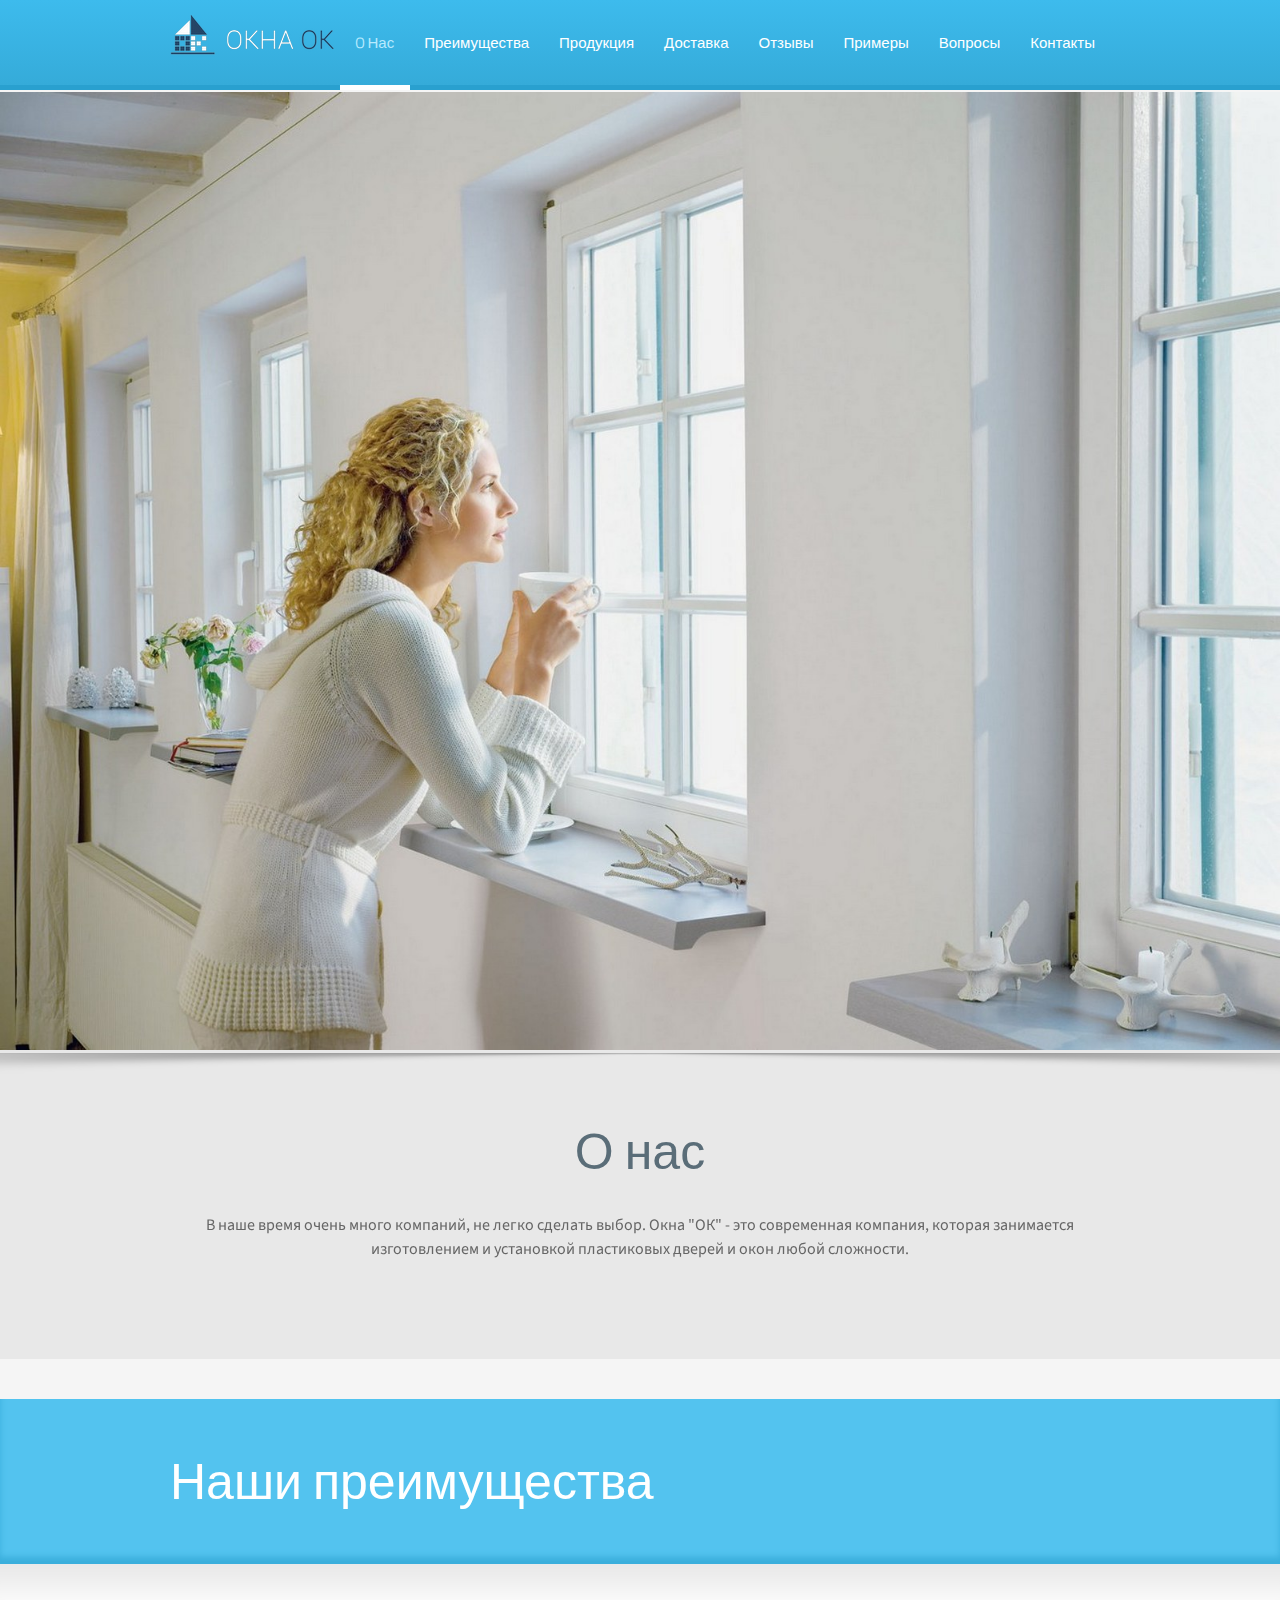
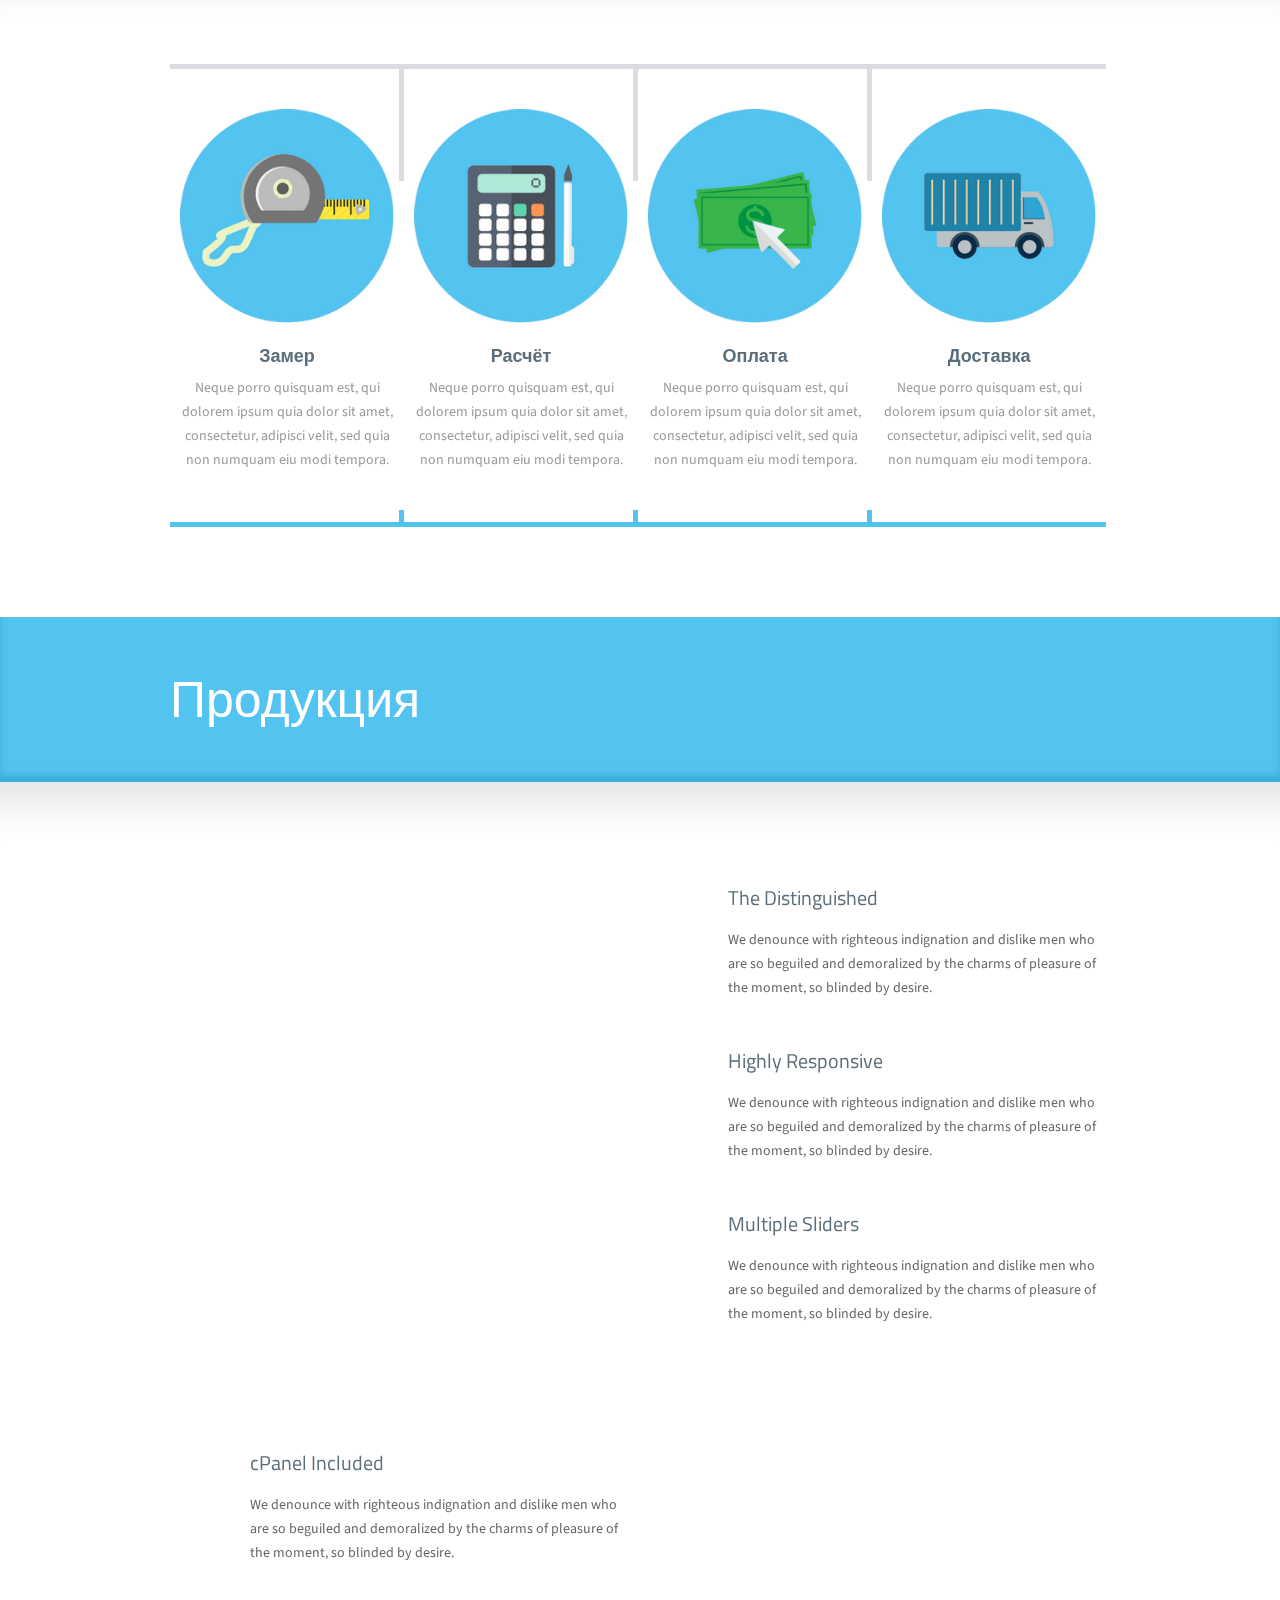
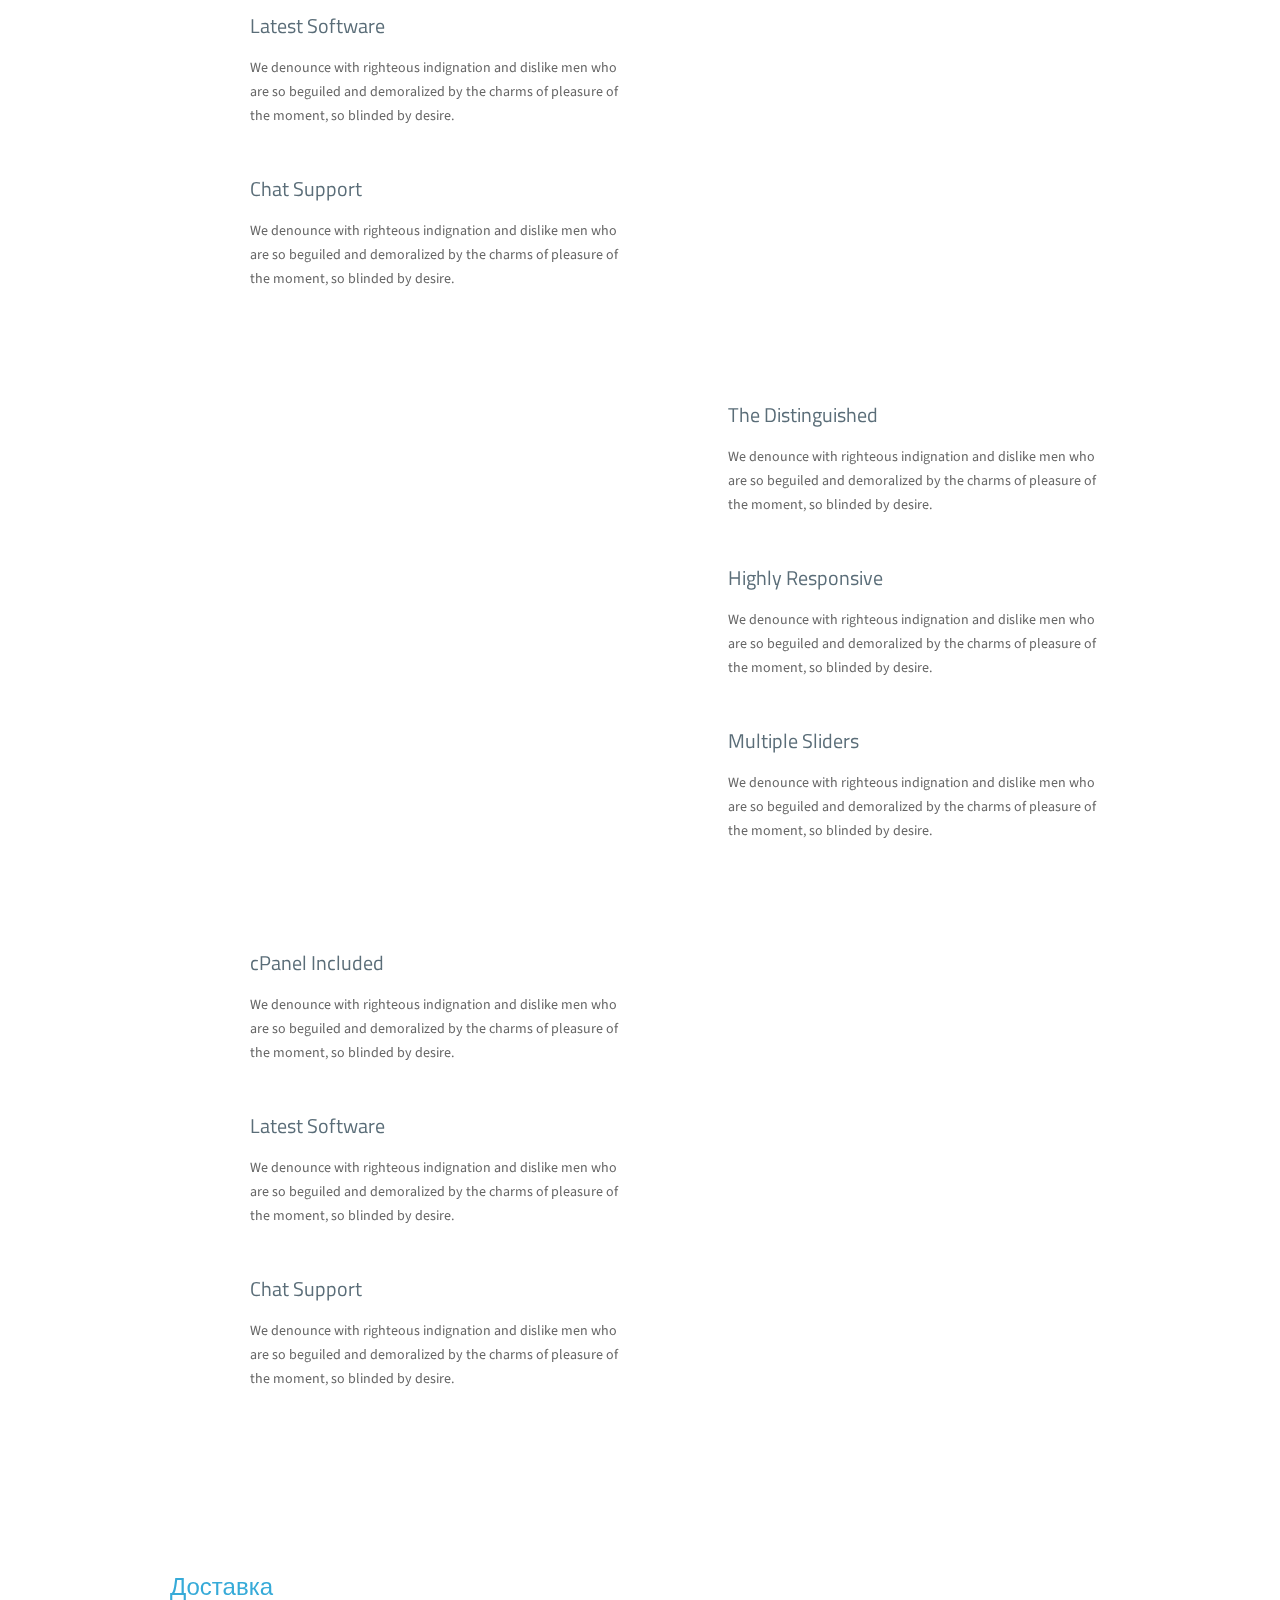
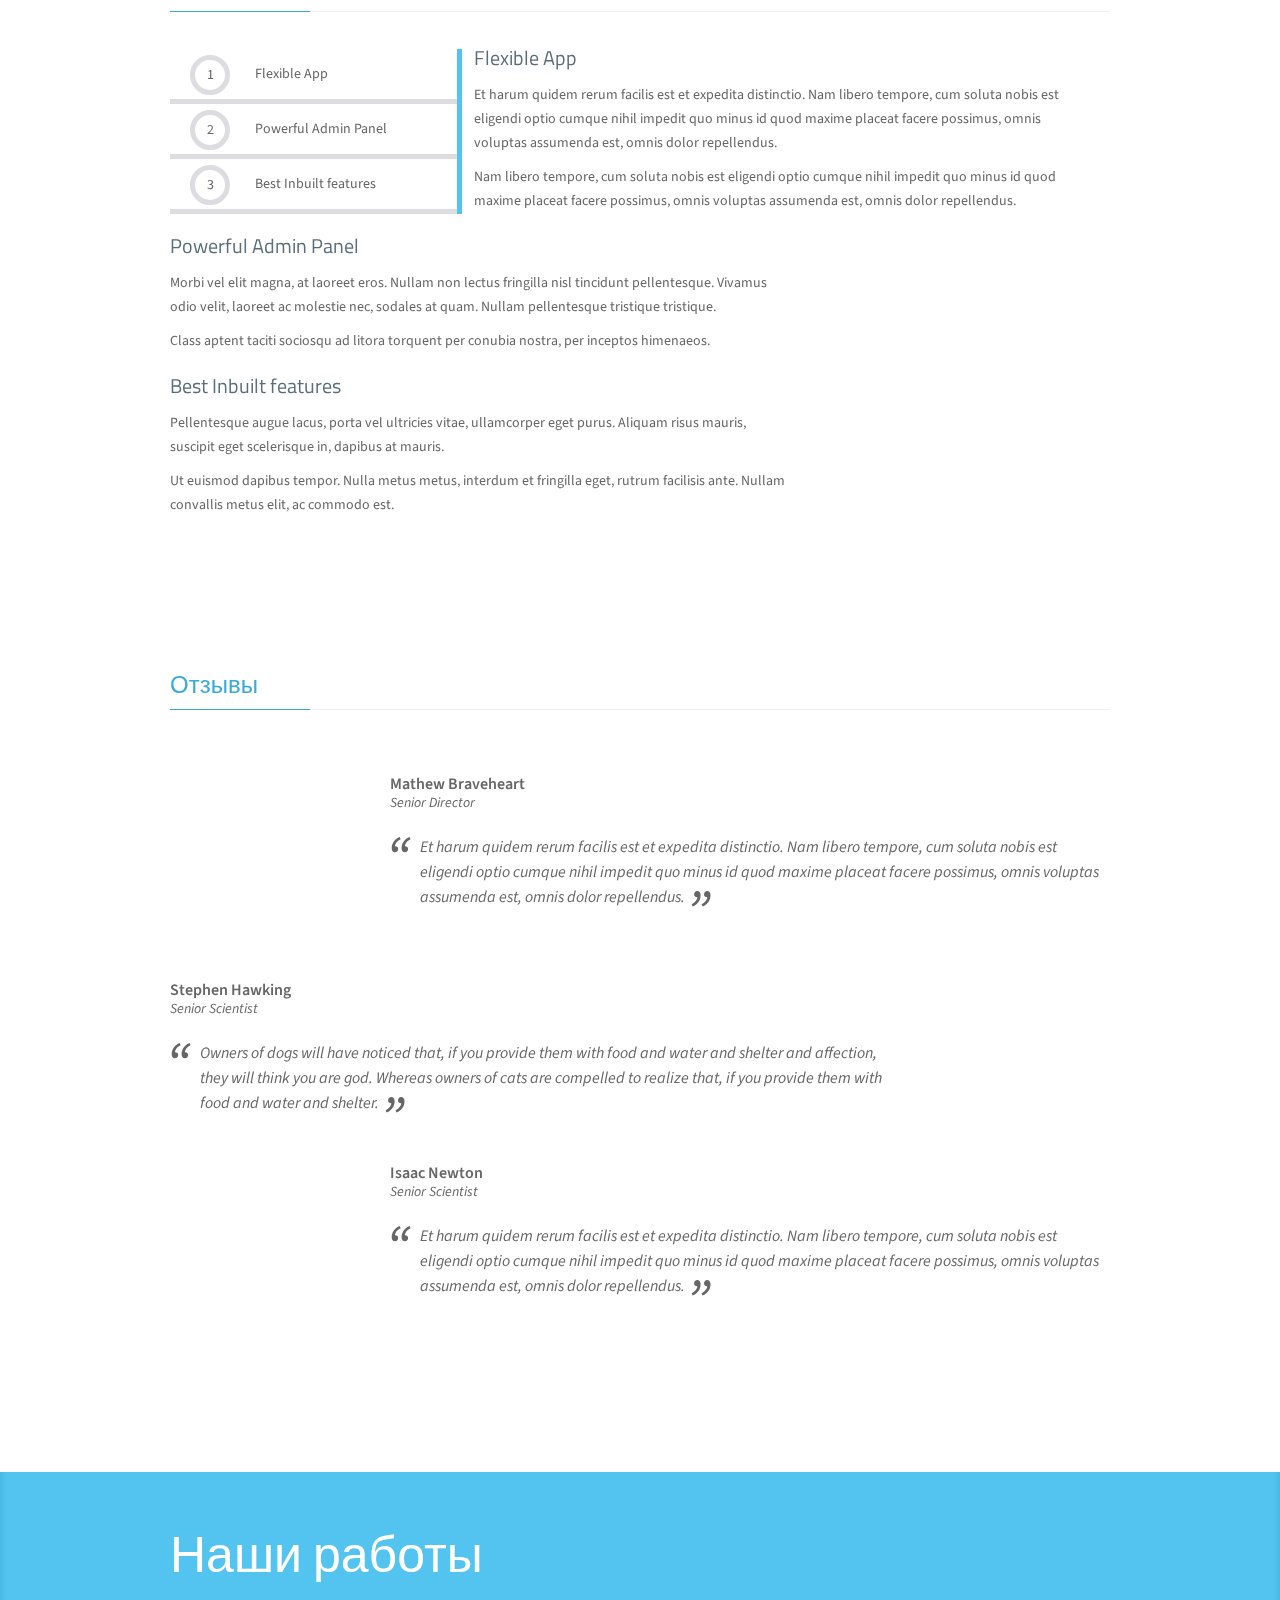
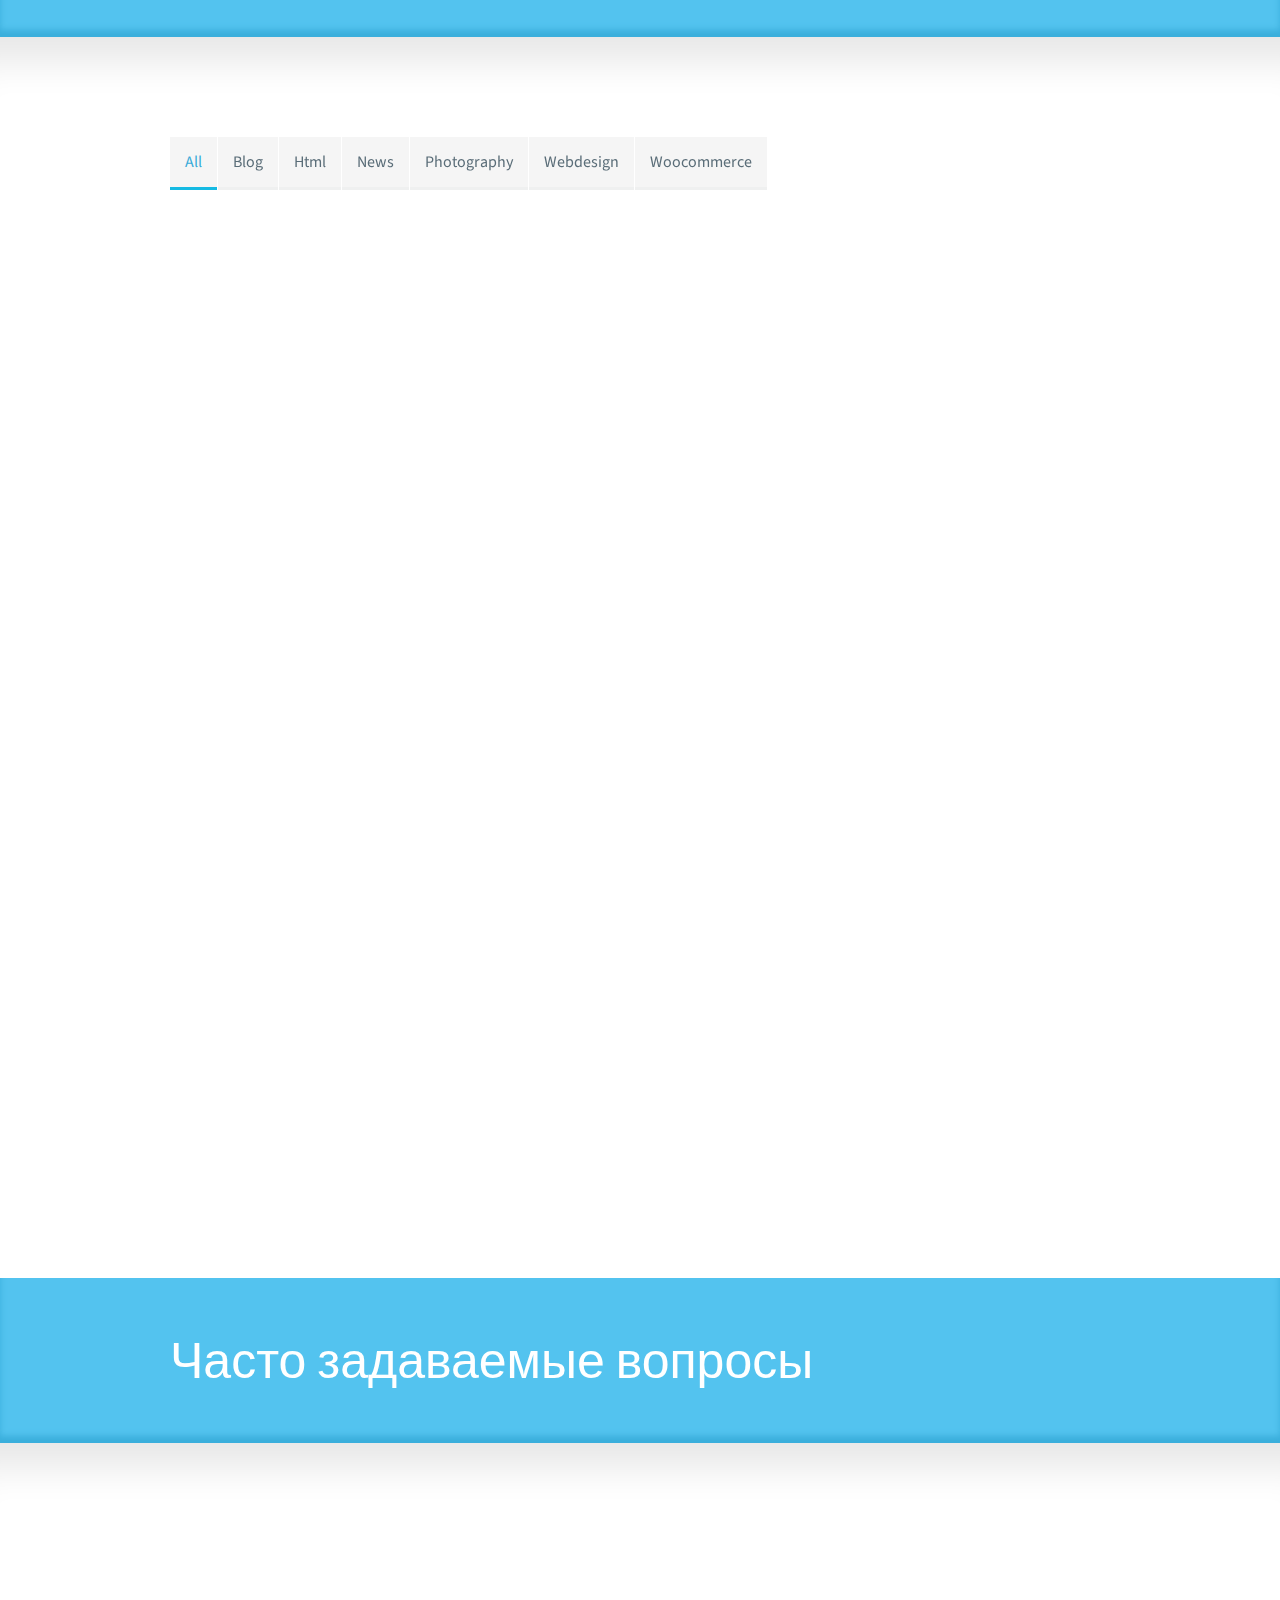
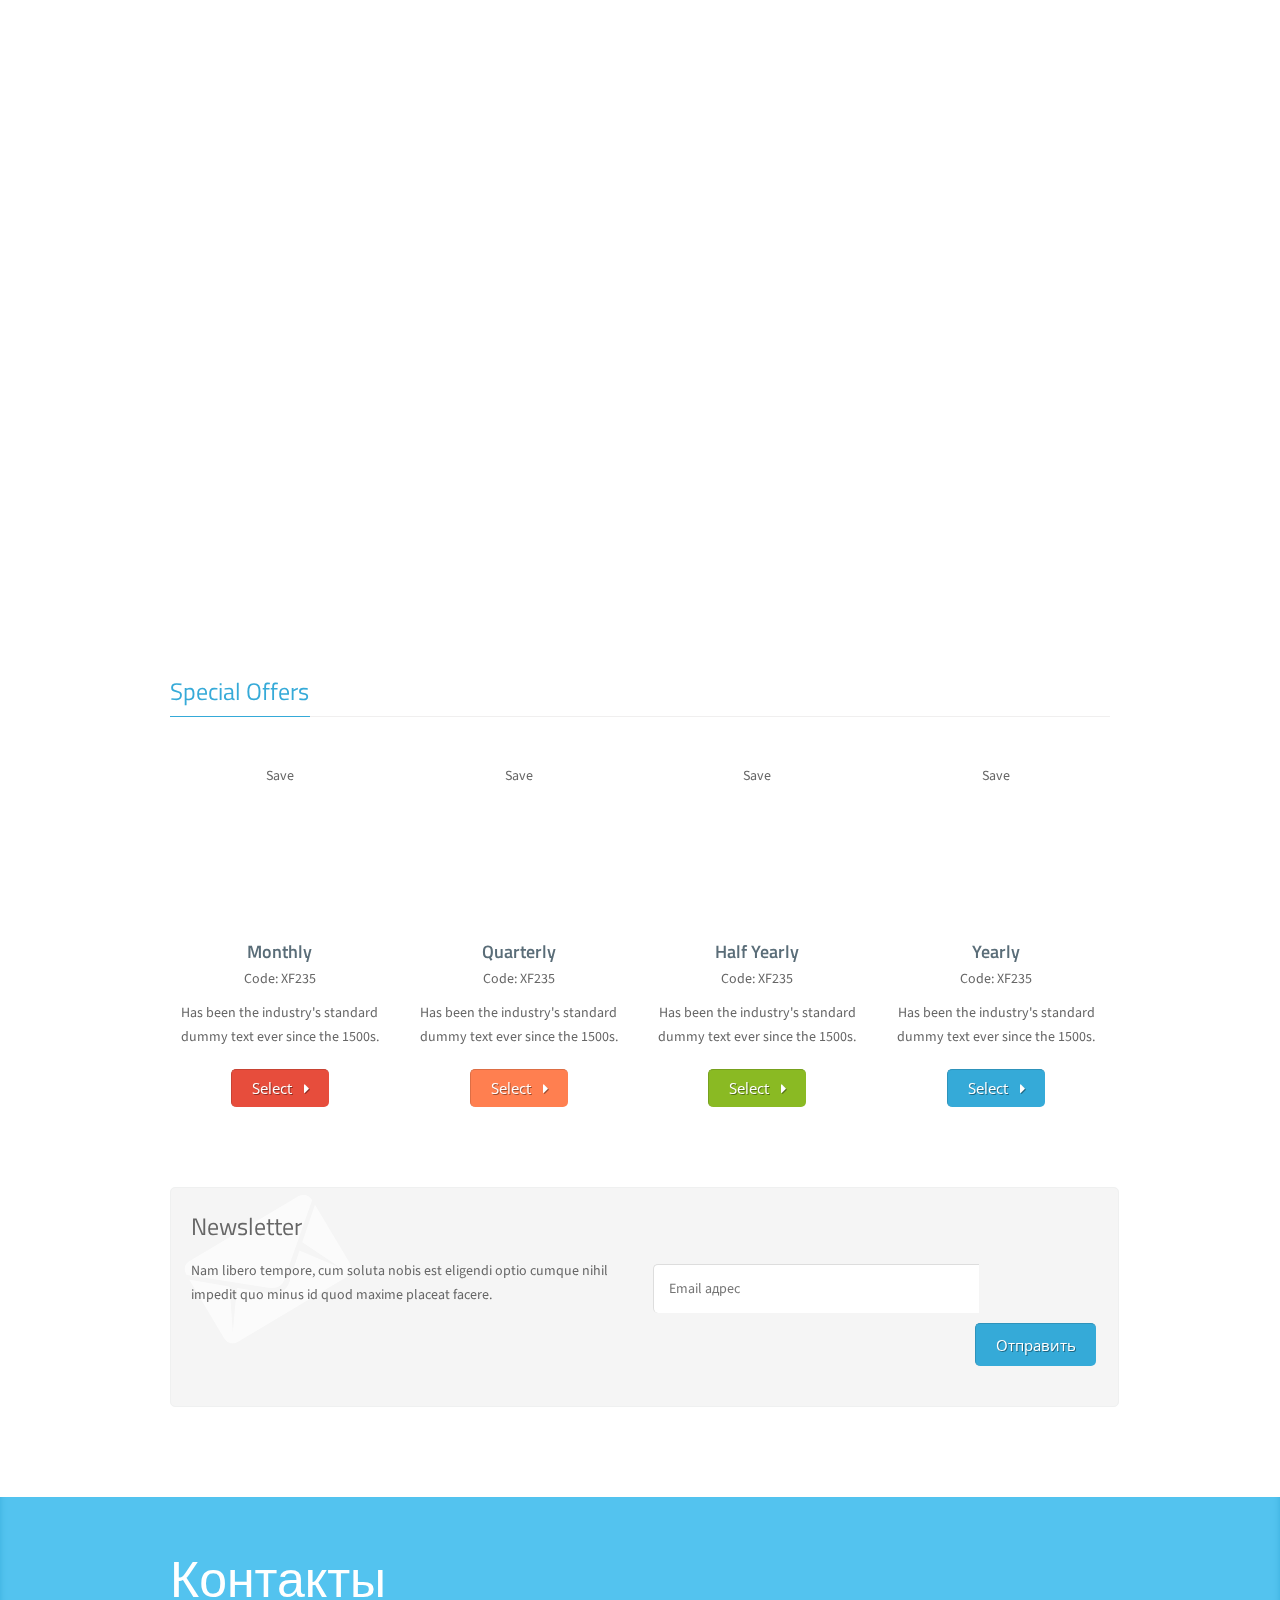
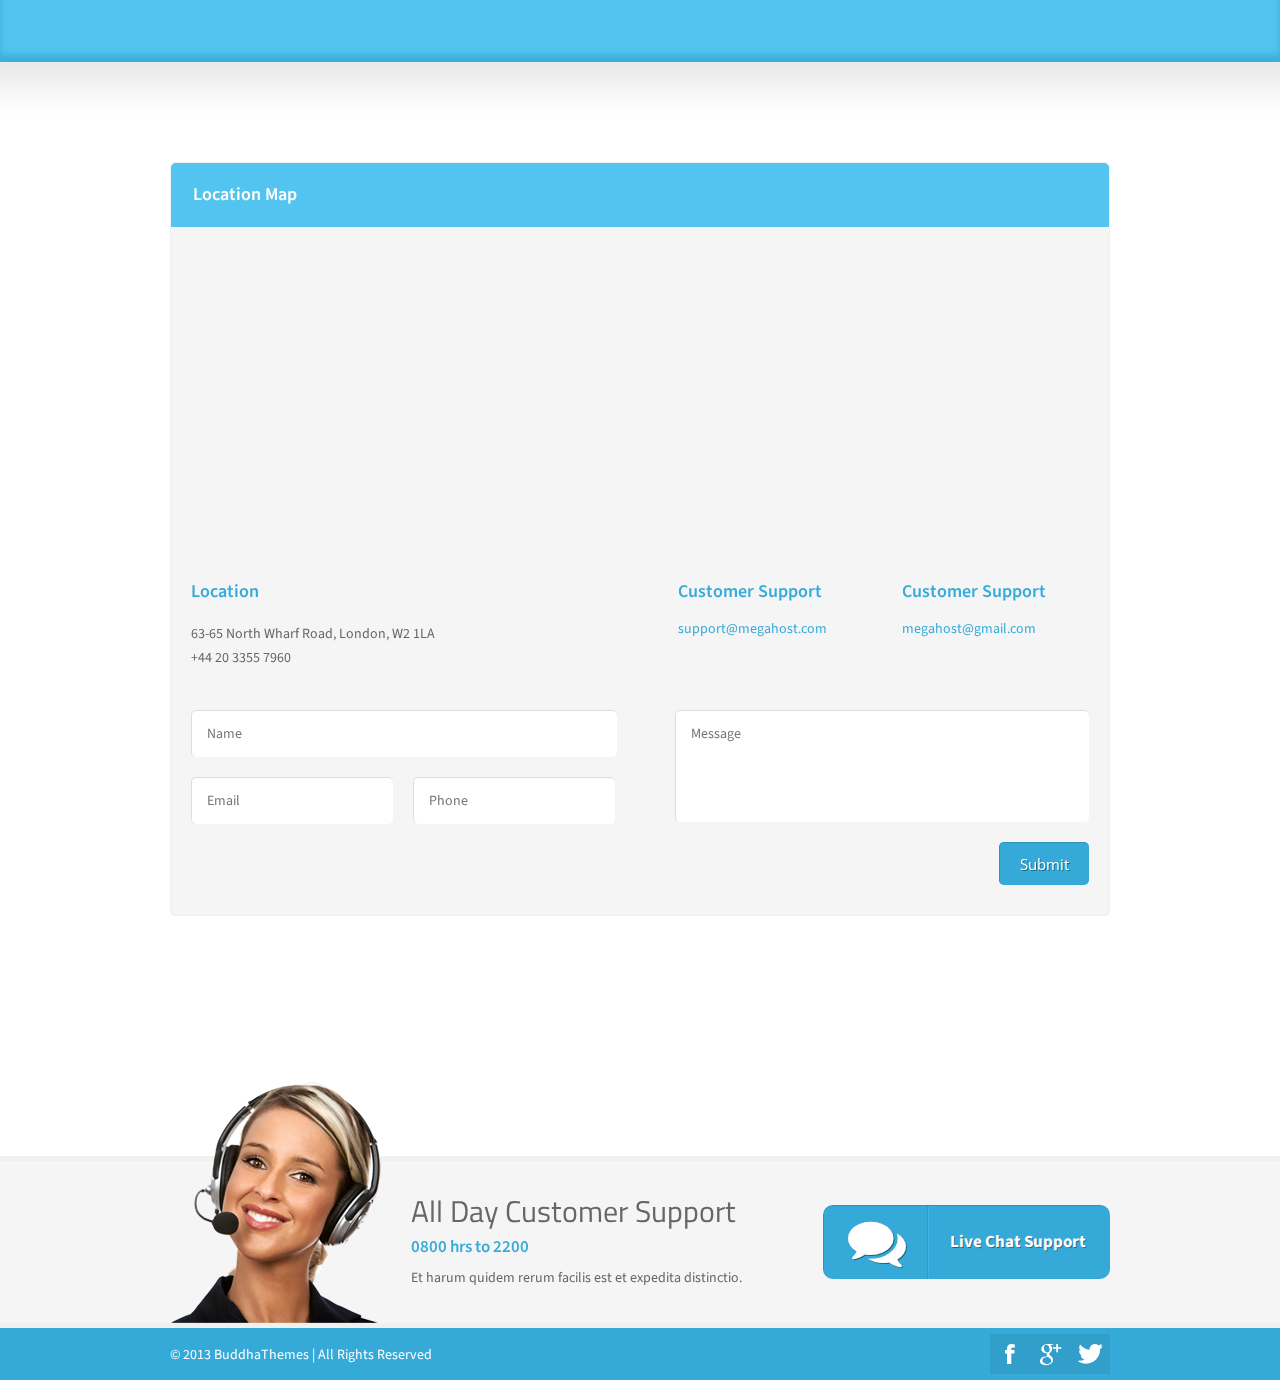
<file: index.html>
<!doctype html>
<!--[if IE 7 ]>    <html lang="en-gb" class="isie ie7 oldie no-js"> <![endif]-->
<!--[if IE 8 ]>    <html lang="en-gb" class="isie ie8 oldie no-js"> <![endif]-->
<!--[if IE 9 ]>    <html lang="en-gb" class="isie ie9 no-js"> <![endif]-->
<!--[if (gt IE 9)|!(IE)]><!--> <html lang="en-gb" class="no-js"> <!--<![endif]-->

<head>
	<meta charset="utf-8">
	<meta name="viewport" content="width=device-width, initial-scale=1, maximum-scale=1">
    <!--[if lt IE 9]> 
    <meta http-equiv="X-UA-Compatible" content="IE=edge,chrome=1">
    <![endif]-->
	
	<title> Окна ОК! Качественно и в срок! </title>
	
	<meta name="description" content="">
	<meta name="author" content="designthemes">
    
    <!--[if lt IE 9]>
        <script src="http://html5shim.googlecode.com/svn/trunk/html5.js"></script>
    <![endif]-->
    
	<!--[if lte IE 8]>
		<script type="text/javascript" src="http://explorercanvas.googlecode.com/svn/trunk/excanvas.js"></script>
	<![endif]-->
    
    <!-- **Favicon** -->
	<link href="favicon.ico" rel="shortcut icon" type="image/x-icon" />
    
    <!-- **CSS - stylesheets** -->
    <link id="default-css" href="style.css" rel="stylesheet" media="all" />
    <link id="shortcodes-css" href="css/shortcode.css" rel="stylesheet" media="all" />
	<link href="css/meanmenu.css" rel="stylesheet" type="text/css" media="all" />
    <link id="skin-css" href="skins/skyblue/style.css" rel="stylesheet" media="all" />
    
    <link href="css/responsive.css" rel="stylesheet" type="text/css" />
    
    <!-- **Animation stylesheets** -->
    <link href="css/animations.css" rel="stylesheet" type="text/css" />
	<link href="css/isotope.css" rel="stylesheet" type="text/css" media="all" />
	<link href="css/prettyPhoto.css" rel="stylesheet" type="text/css" media="all" />
    
    <!-- **Font Awesome** -->
    <link href="css/font-awesome.min.css" rel="stylesheet" type="text/css" />
    
    <!--[if IE 7]>
    <link rel="stylesheet" href="css/font-awesome-ie7.min.css" />
    <![endif]-->
    
    <!-- **Google - Fonts** -->
    <link href='http://fonts.googleapis.com/css?family=Titillium+Web:400,300,600' rel='stylesheet' type='text/css' />
    <link href='http://fonts.googleapis.com/css?family=Source+Sans+Pro:400,300italic,400italic,600' rel='stylesheet' type='text/css' />
    <link href='http://fonts.googleapis.com/css?family=Open+Sans' rel='stylesheet' type='text/css' />
    
    <!-- SLIDER STYLES STARTS -->
	<!-- <link rel="stylesheet" type="text/css" href="js/revolution/settings.css" media="screen" /> -->
	<link rel="stylesheet" type="text/css" href="js/layerslider/layerslider.css" media="screen">    
    <!-- SLIDER STYLES ENDS -->    
    
	<link rel="stylesheet" href="css/formValidation.min.css" />

    <!-- **jQuery** -->
    <script src="js/modernizr-2.6.2.min.js"></script>

<body>
	<div class="wrapper">
    	<div class="inner-wrapper">
    	<!-- Header div Starts here -->
    	<header id="header">
        	<div class="container">
            	<div id="logo">
                	<img src="images/logo.png" alt="" title="">
                </div>
                <div id="menu-container">
                    <nav id="main-menu">
                        <ul class="group">
                            <li class="menu-item current_page_item"><a href="#home">O нас</a></li>
                            <li class="menu-item"><a href="#services">Преимущества</a></li>
                            <li class="menu-item"><a href="#features">Продукция</a></li>
                            <li class="menu-item"><a href="#pricing">Доставка</a></li>
                            <li class="menu-item"><a href="#about">Отзывы</a></li>
                            <li class="menu-item"><a href="#screenshot">Примеры</a></li>
							<li class="menu-item"><a href="#screenshot">Вопросы</a></li>
							<li class="menu-item"><a href="#contact">Контакты</a></li>
							
                        </ul>
                    </nav>
				</div>                    
            </div>
        </header>
        <!-- Header div Ends here -->
        <div id="main">
        	<!-- home section Starts here -->
        	<section id="home" class="content">
                <div class="fullwidthbanner-container banner">
                    <div class="fullwidthbanner">
					<img src="images/layerslider/главнаяфонвариант1.jpg" alt="Image 3">					
                        <!-- <ul>
                            <li data-transition="random" data-slotamount="7" data-masterspeed="300" data-delay="10000" >
                                <img src="images/revolution/slider-bg.jpg"  alt="slider-bg"  data-fullwidthcentering="on">
                                <div class="tp-caption lfl"
                                    data-x="-6" 
                                    data-y="67" 					 
                                    data-speed="1000" 
                                    data-start="500" 
                                    data-easing="easeOutExpo"> <img src="images/revolution/graph.png" alt="Image 1">					 					 
                                </div>
                            
                                <div class="tp-caption lfb"
                                    data-x="67" 
                                    data-y="410" 					 
                                    data-speed="1000" 
                                    data-start="1500" 
                                    data-easing="easeOutExpo"><img src="images/revolution/googlepay.png" alt="Image 2">					 					 
                                </div>
                            
                                <div class="tp-caption lfb"
                                    data-x="285" 
                                    data-y="410" 					 
                                    data-speed="1000" 
                                    data-start="2000" 
                                    data-easing="easeOutExpo"><img src="images/revolution/appstore.png" alt="Image 3">					 					 
                                </div>
                            
                                <div class="tp-caption custom_title lft"
                                    data-x="560" 
                                    data-y="58" 					 
                                    data-speed="1000" 
                                    data-start="2500" 
                                    data-easing="easeOutExpo">Some good words from our <br>
                                    Customer					 					 
                                </div>
                            
                                <div class="tp-caption custom_subtitle sft"
                                    data-x="560" 
                                    data-y="182" 					 
                                    data-speed="1000" 
                                    data-start="3000" 
                                    data-easing="easeOutExpo">“A Complete Package”					 					 
                                </div>
                            
                                <div class="tp-caption sfl"
                                    data-x="560" 
                                    data-y="215" 					 
                                    data-speed="1000" 
                                    data-start="3500" 
                                    data-easing="easeOutExpo"><img src="images/revolution/star1.png" alt="Image 6">					 					 
                                </div>
                            
                                <div class="tp-caption custom_reviewtext sfr"
                                    data-x="673" 
                                    data-y="216" 					 
                                    data-speed="1000" 
                                    data-start="3500" 
                                    data-easing="easeOutExpo">- Ran Dan, Modern Texas					 					 
                                </div>
                            
                                <div class="tp-caption fade"
                                    data-x="560" 
                                    data-y="242" 					 
                                    data-speed="1000" 
                                    data-start="4000" 
                                    data-easing="easeOutExpo"><img src="images/revolution/reviews-splitter.jpg" alt="Image 9">					 					 
                                </div>
                            
                                <div class="tp-caption custom_subtitle sft"
                                    data-x="560" 
                                    data-y="278" 					 
                                    data-speed="1000" 
                                    data-start="4500" 
                                    data-easing="easeOutExpo">“A Perfect Mobile Companion”					 					 
                                </div>
                            
                                <div class="tp-caption sfl"
                                    data-x="560" 
                                    data-y="311" 					 
                                    data-speed="1000" 
                                    data-start="5000" 
                                    data-easing="easeOutExpo"><img src="images/revolution/star2.png" alt="Image 6">					 					 
                                </div>
                            
                                <div class="tp-caption custom_reviewtext sfr"
                                    data-x="673" 
                                    data-y="312" 					 
                                    data-speed="1000" 
                                    data-start="5000" 
                                    data-easing="easeOutExpo"> - Steve McClain, Jupiter House				 					 
                                </div>
                            
                                <div class="tp-caption fade"
                                    data-x="560" 
                                    data-y="338" 					 
                                    data-speed="1000" 
                                    data-start="5500" 
                                    data-easing="easeOutExpo"><img src="images/revolution/reviews-splitter.jpg" alt="Image 9">					 					 
                                </div>
                            
                                <div class="tp-caption custom_subtitle sft"
                                    data-x="560" 
                                    data-y="374" 					 
                                    data-speed="1000" 
                                    data-start="6000" 
                                    data-easing="easeOutExpo">“you will have more feature <br> than any other app”					 					 
                                </div>
                                
                                <div class="tp-caption sfl"
                                    data-x="560" 
                                    data-y="438" 					 
                                    data-speed="1000" 
                                    data-start="6500" 
                                    data-easing="easeOutExpo"><img src="images/revolution/star3.png" alt="Image 6">					 					 
                                </div>
                                
                                <div class="tp-caption custom_reviewtext sfr"
                                    data-x="673" 
                                    data-y="439" 					 
                                    data-speed="1000" 
                                    data-start="6500" 
                                    data-easing="easeOutExpo">- Ellie, Stan Wanson			 					 
                                </div>                           
                            </li>
                            
                            <li data-transition="random" data-slotamount="7" data-masterspeed="300">
                                <img src="images/revolution/slider-bg.jpg"  alt="slider-bg">
                                <div class="tp-caption lfr"
                                    data-x="360" 
                                    data-y="105" 					 
                                    data-speed="1000" 
                                    data-start="500" 
                                    data-easing="easeOutExpo"><img src="images/revolution/righthand-ipad.png" alt="Image 1">					 					 
                                </div>
                            
                                <div class="tp-caption lfb"
                                    data-x="255" 
                                    data-y="246" 					 
                                    data-speed="1000" 
                                    data-start="2000" 
                                    data-easing="easeOutExpo"><img src="images/revolution/left-hand.png" alt="Image 2">					 					 
                                </div>
                            
                                <div class="tp-caption custom_title2 lft"
                                    data-x="0" 
                                    data-y="166" 					 
                                    data-speed="1000" 
                                    data-start="1500" 
                                    data-easing="easeOutExpo">Have an App to Promote?					 					 
                                </div>
                            
                                <div class="tp-caption custom_content sfl"
                                    data-x="0" 
                                    data-y="224" 					 
                                    data-speed="1000" 
                                    data-start="2500" 
                                    data-easing="easeOutExpo">The Amazing App Mojo is here. Promote your app <br> the way you like. All the features you need is here. 					 					 
                                </div>
                            
                                <div class="tp-caption custom_content lfb"
                                    data-x="0" 
                                    data-y="303" 					 
                                    data-speed="1000" 
                                    data-start="3500" 
                                    data-easing="easeOutExpo"><a class="button small" href="#">Purchase Now <span class="icon-caret-right"></span></a>					 					 
                                </div>            
                            </li>
                            
                            <li data-transition="random" data-slotamount="7" data-masterspeed="300">
                                <img src="images/revolution/slider-bg2.jpg"  alt="slider-bg2">
                                <div class="tp-caption lfb"
                                    data-x="0" 
                                    data-y="48" 					 
                                    data-speed="1000" 
                                    data-start="1000" 
                                    data-easing="easeOutExpo"><img src="images/revolution/man.png" alt="Image 1">					 					 
                                </div>
                                
                                <div class="tp-caption custom_title lft"
                                    data-x="650" 
                                    data-y="120" 					 
                                    data-speed="1000" 
                                    data-start="1500" 
                                    data-easing="easeOutExpo">Features of AppMojo
                                </div>
                                
                                <div class="tp-caption custom_contenttext sfr"
                                    data-x="677" 
                                    data-y="182" 					 data-speed="1000" 
                                    data-start="2000" 
                                    data-easing="easeOutExpo">Smooth Scrolling					 					 
                                </div>
                            
                                <div class="tp-caption fade"
                                    data-x="650" 
                                    data-y="188" 					 
                                    data-speed="1000" 
                                    data-start="2000" 
                                    data-easing="easeInCubic"><img src="images/revolution/tick.png" alt="Image 4">					 					 
                                </div>
                                
                                <div class="tp-caption fade"
                                    data-x="650" 
                                    data-y="228" 					 
                                    data-speed="1000" 
                                    data-start="2500" 
                                    data-easing="easeInQuad"><img src="images/revolution/tick.png" alt="Image 4">					 					 
                                </div>
                                
                                <div class="tp-caption custom_contenttext sfr"
                                    data-x="677" 
                                    data-y="222" 					 
                                    data-speed="1000" 
                                    data-start="2500" 
                                    data-easing="easeOutExpo">Animation Effects					 					 
                                </div>
                                
                                <div class="tp-caption fade"
                                    data-x="650" 
                                    data-y="268" 					 
                                    data-speed="1000" 
                                    data-start="2800" 
                                    data-easing="easeInQuad"><img src="images/revolution/tick.png" alt="Image 4">					 					 
                                </div>
                                
                                <div class="tp-caption custom_contenttext sfr"
                                    data-x="677" 
                                    data-y="262" 					 
                                    data-speed="1000" 
                                    data-start="3100" 
                                    data-easing="easeOutExpo">Tons of Customization					 					 
                                </div>
                                
                                <div class="tp-caption fade"
                                    data-x="650" 
                                    data-y="308" 					 
                                    data-speed="1000" 
                                    data-start="3400" 
                                    data-easing="easeInQuad"><img src="images/revolution/tick.png" alt="Image 4">					 					 
                                </div>
                                
                                <div class="tp-caption custom_contenttext sfr"
                                    data-x="677" 
                                    data-y="302" 					 
                                    data-speed="1000" 
                                    data-start="3700" 
                                    data-easing="easeOutExpo">Completely Responsive					 					 
                                </div>
                                
                                <div class="tp-caption fade"
                                    data-x="650" 
                                    data-y="348" 					 
                                    data-speed="1000" 
                                    data-start="4000" 
                                    data-easing="easeInQuad"><img src="images/revolution/tick.png" alt="Image 4">					 					 
                                </div>
                                
                                <div class="tp-caption custom_contenttext sfr"
                                    data-x="677" 
                                    data-y="342" 					 
                                    data-speed="1000" 
                                    data-start="4300" 
                                    data-easing="easeOutExpo">20 Predefined Skins					 					 
                                </div>
                                
                                <div class="tp-caption fade"
                                    data-x="650" 
                                    data-y="388" 					 
                                    data-speed="1000" 
                                    data-start="4600" 
                                    data-easing="easeInQuad"><img src="images/revolution/tick.png" alt="Image 4">					 					 
                                </div>
                                
                                <div class="tp-caption custom_contenttext sfr"
                                    data-x="677" 
                                    data-y="382" 					 
                                    data-speed="1000" 
                                    data-start="4900" 
                                    data-easing="easeOutExpo">2 Premium Sliders <br>
                                    (Layer & Revolution Slider)					 					 
                                </div>
                                
                                <div class="tp-caption sft"
                                    data-x="430" 
                                    data-y="58" 					 
                                    data-speed="300" 
                                    data-start="1300" 
                                    data-easing="easeInOutBounce"><img src="images/revolution/bulb.png" alt="Image 15">					 					 
                                </div>
                            
                            </li>
                        </ul>
                    
                    </div> -->
                
                </div>	
                <div class="shadow"></div>
                <div class="container">
                    <div class="aligncenter welcome">
                        <div class="margin35"></div>
                        <h1>О нас</h1>
                        <p>В наше время очень много компаний, не легко сделать выбор. Окна "ОК" - это современная компания, которая занимается изготовлением и установкой пластиковых дверей и окон любой сложности.</p>
                        <div class="margin20"></div>
                        <a href="#" class="button small animate" data-animation="bounceIn" data-delay="100">Да ладно?<span class="icon-caret-right"></span></a>
                    </div>
                </div>
            </section>
            <!-- home section Ends here -->
            <!-- services section Starts here -->
            <section id="services" class="content">
            	<div class="main-title">
                	<div class="container">
                    	<h2>Наши преимущества</h2>
                    </div>
                </div>
                <div class="content-main">
                    <div class="container">
                        <div class="one-fourth column no-space">
                        	<div class="service">
                                <img src="images/icons/zamer.png" alt="Замер">
                                <div class="margin20"></div>
                                <h4>Замер</h4>
                                <p>Neque porro quisquam est, qui dolorem ipsum quia dolor sit amet, consectetur, adipisci velit, sed quia non numquam eiu modi tempora.</p>
                            </div>
                        </div>
                        <div class="one-fourth column no-space">
                            <div class="service">
                            	<img src="images/icons/raschet.png" alt="Расчёт">
                                <div class="margin20"></div>
                                <h4>Расчёт</h4>
                                <p>Neque porro quisquam est, qui dolorem ipsum quia dolor sit amet, consectetur, adipisci velit, sed quia non numquam eiu modi tempora.</p>
                            </div>
                        </div>
                        <div class="one-fourth column no-space">
                            <div class="service">
                                <img src="images/icons/oplata.png" alt="Оплата">
                                <div class="margin20"></div>
                                <h4>Оплата</h4>
                                <p>Neque porro quisquam est, qui dolorem ipsum quia dolor sit amet, consectetur, adipisci velit, sed quia non numquam eiu modi tempora.</p>
                            </div>
                        </div>
                        <div class="one-fourth column no-space last">
                            <div class="service">
                                <img src="images/icons/dostavka.png" alt="Доставка">
                                <div class="margin20"></div>
                                <h4>Доставка</h4>
                                <p>Neque porro quisquam est, qui dolorem ipsum quia dolor sit amet, consectetur, adipisci velit, sed quia non numquam eiu modi tempora.</p>
                            </div>
                        </div>
                        
                        
                        </div>
                    </div>
				</div>
            </section>
            <!-- services section Ends here -->
            <!-- features section Starts here -->
            <section id="features" class="content">
            	<div class="main-title">
                	<div class="container">
                    	<h2>Продукция</h2>
                    </div>
                </div>
                <div class="content-main">
                	<div class="container">
                    	<div class="one-half column">
                        	<img src="images/58.jpg" alt="mobilemap" title="" class="aligncenter rollImage animate" data-animation="fadeInLeft">
                        </div>
                        <div class="one-half column last">
                        	<div class="custom-services">
                            	<span class="icon-one animate" data-animation="bounceIn"></span>
                                <h3>The Distinguished</h3>
                                <p>We denounce with righteous indignation and dislike men who are so beguiled and demoralized by the charms of pleasure of the moment, so blinded by desire.</p>
                            </div>
                            <div class="margin35"></div>
                            <div class="custom-services">
                            	<span class="icon-eight animate" data-animation="bounceIn"></span>
                                <h3> Highly Responsive </h3>
                                <p>We denounce with righteous indignation and dislike men who are so beguiled and demoralized by the charms of pleasure of the moment, so blinded by desire.</p>
                            </div>
                            <div class="margin35"></div>
                            <div class="custom-services">
                            	<span class="icon-nine animate" data-animation="bounceIn"></span>
                                <h3> Multiple Sliders </h3>
                                <p>We denounce with righteous indignation and dislike men who are so beguiled and demoralized by the charms of pleasure of the moment, so blinded by desire.</p>
                            </div>
                        </div>
                        <div class="margin65"></div>
                        <div class="one-half column pull-up">
                        	<div class="custom-services">
                            	<span class="icon-two animate" data-animation="bounceIn"></span>
                                <h3>cPanel Included</h3>
                                <p>We denounce with righteous indignation and dislike men who are so beguiled and demoralized by the charms of pleasure of the moment, so blinded by desire.</p>
                            </div>
                            <div class="margin35"></div>
                            <div class="custom-services">
                            	<span class="icon-three animate" data-animation="bounceIn"></span>
                                <h3>Latest Software</h3>
                                <p>We denounce with righteous indignation and dislike men who are so beguiled and demoralized by the charms of pleasure of the moment, so blinded by desire.</p>
                            </div>
                            <div class="margin35"></div>
                            <div class="custom-services">
                            	<span class="icon-four animate" data-animation="bounceIn"></span>
                                <h3>Chat Support</h3>
                                <p>We denounce with righteous indignation and dislike men who are so beguiled and demoralized by the charms of pleasure of the moment, so blinded by desire.</p>
                            </div>
                        </div>
                        <div class="one-half column last">
                        	<img src="images/70.jpg" alt="mobiletwo" title="" class="aligncenter fadeImage animate" data-animation="fadeInRight">
                        </div>
						<div class="margin65"></div>
						<div class="one-half column">
                        	<img src="images/sturm58.jpg" alt="mobilemap" title="" class="aligncenter rollImage animate" data-animation="fadeInLeft">
                        </div>
                        <div class="one-half column last">
                        	<div class="custom-services">
                            	<span class="icon-one animate" data-animation="bounceIn"></span>
                                <h3>The Distinguished</h3>
                                <p>We denounce with righteous indignation and dislike men who are so beguiled and demoralized by the charms of pleasure of the moment, so blinded by desire.</p>
                            </div>
                            <div class="margin35"></div>
                            <div class="custom-services">
                            	<span class="icon-eight animate" data-animation="bounceIn"></span>
                                <h3> Highly Responsive </h3>
                                <p>We denounce with righteous indignation and dislike men who are so beguiled and demoralized by the charms of pleasure of the moment, so blinded by desire.</p>
                            </div>
                            <div class="margin35"></div>
                            <div class="custom-services">
                            	<span class="icon-nine animate" data-animation="bounceIn"></span>
                                <h3> Multiple Sliders </h3>
                                <p>We denounce with righteous indignation and dislike men who are so beguiled and demoralized by the charms of pleasure of the moment, so blinded by desire.</p>
                            </div>
                        </div>
						<div class="margin65"></div>
                        <div class="one-half column pull-up">
                        	<div class="custom-services">
                            	<span class="icon-two animate" data-animation="bounceIn"></span>
                                <h3>cPanel Included</h3>
                                <p>We denounce with righteous indignation and dislike men who are so beguiled and demoralized by the charms of pleasure of the moment, so blinded by desire.</p>
                            </div>
                            <div class="margin35"></div>
                            <div class="custom-services">
                            	<span class="icon-three animate" data-animation="bounceIn"></span>
                                <h3>Latest Software</h3>
                                <p>We denounce with righteous indignation and dislike men who are so beguiled and demoralized by the charms of pleasure of the moment, so blinded by desire.</p>
                            </div>
                            <div class="margin35"></div>
                            <div class="custom-services">
                            	<span class="icon-four animate" data-animation="bounceIn"></span>
                                <h3>Chat Support</h3>
                                <p>We denounce with righteous indignation and dislike men who are so beguiled and demoralized by the charms of pleasure of the moment, so blinded by desire.</p>
                            </div>
                        </div>
                        <div class="one-half column last">
                        	<img src="images/bau70.jpg" alt="mobiletwo" title="" class="aligncenter fadeImage animate" data-animation="fadeInRight">
                        </div>
						                       				
                        <!-- <div class="margin90"></div>
                        <div class="one-third column">
                        	<div class="custom-services">
                            	<span class="icon-five animate" data-animation="bounceIn"></span>
                                <h3>Instant Setup</h3>
                                <p>We denounce with righteous indignation and dislike men who are so beguiled and demoralized by the charms of pleasure of the moment, so blinded by desire, that they cannot foresee the pain.</p>
                            </div>
                        </div>
                        <div class="one-third column">
                        	<div class="custom-services">
                            	<span class="icon-six animate" data-animation="bounceIn"></span>
                                <h3>Better Backup</h3>
                                <p>We denounce with righteous indignation and dislike men who are so beguiled and demoralized by the charms of pleasure of the moment, so blinded by desire, that they cannot foresee the pain.</p>
                            </div>
                        </div>
                        <div class="one-third column last">
                        	<div class="custom-services">
                            	<span class="icon-seven animate" data-animation="bounceIn"></span>
                                <h3>Reliable Speed</h3>
                                <p>We denounce with righteous indignation and dislike men who are so beguiled and demoralized by the charms of pleasure of the moment, so blinded by desire, that they cannot foresee the pain.</p>
                            </div>
                        </div>
                    </div>
                </div> -->
            </section>
            <!-- features section Ends here -->
            
			<section id="pricing" class="content">
			<div class="container">
			<div class="margin50"></div>
                        <h2 class="border-title">Доставка<span></span></h2>
                        <div class="margin15"></div>
                        <div class="tabs-vertical-container">
                            <ul class="tabs-vertical-frame one-third column">
                                <li><a href="#"> <span> 1</span> Flexible App </a></li>
                                <li><a href="#"> <span> 2</span> Powerful Admin Panel </a></li>
                                <li><a href="#"> <span> 3</span> Best Inbuilt features </a></li>
                            </ul>
                            <div class="tabs-vertical-frame-content two-third column last">
                            		<h3> Flexible App </h3>
                                <p>Et harum quidem rerum facilis est et expedita distinctio. Nam libero tempore, cum soluta nobis est eligendi optio cumque nihil impedit quo minus id quod maxime placeat facere possimus, omnis voluptas assumenda est, omnis dolor repellendus. </p>
                                <p> Nam libero tempore, cum soluta nobis est eligendi optio cumque nihil impedit quo minus id quod maxime placeat facere possimus, omnis voluptas assumenda est, omnis dolor repellendus.  </p>
                            </div>
                            <div class="tabs-vertical-frame-content two-third column last">
                                <h3> Powerful Admin Panel </h3>
                                <p> Morbi vel elit magna, at laoreet eros. Nullam non lectus fringilla nisl tincidunt pellentesque. Vivamus odio velit, laoreet ac molestie nec, sodales at quam. Nullam pellentesque tristique tristique.</p>
								<p> Class aptent taciti sociosqu ad litora torquent per conubia nostra, per inceptos himenaeos.</p>
                            </div>
                            <div class="tabs-vertical-frame-content two-third column last">
                            		<h3> Best Inbuilt features </h3>
                                <p> Pellentesque augue lacus, porta vel ultricies vitae, ullamcorper eget purus. Aliquam risus mauris, suscipit eget scelerisque in, dapibus at mauris. </p>
                                <p> Ut euismod dapibus tempor. Nulla metus metus, interdum et fringilla eget, rutrum facilisis ante. Nullam convallis metus elit, ac commodo est. </p>
                            </div>
                        </div> 
						</section>
					<section id="about" class="content">
                	<div class="container">
					<div class="margin15"></div>
                        <h2 class="border-title">Отзывы<span></span></h2>
                        <div class="margin25"></div>
                        <div class="testimonial-wrapper">
                        	<ul class="quotes_wrapper">
                            	<li>
                                    <figure class="testimonial-thumb animate" data-animation="fadeInUp">
                                        <span class="item-mask"> </span>
                                        <img class="thumb-image" src="images/post-images/author.jpg" alt="" title="" width="180" height="206">
                                    </figure>
                                    <div class="testimonial-content-wrapper">
                                        <div class="author-meta">
                                            <p>Mathew Braveheart</p>
                                            <span>Senior Director</span>
                                        </div>
                                        <blockquote> Et harum quidem rerum facilis est et expedita distinctio. Nam libero tempore, cum soluta nobis est eligendi optio cumque nihil impedit quo minus id quod maxime placeat facere possimus, omnis voluptas assumenda est, omnis dolor repellendus. </blockquote>
                                    </div>
                                </li>
                            	<li>
                                    <figure class="testimonial-thumb alignright animate" data-animation="fadeInUp">
                                        <span class="item-mask"> </span>
                                        <img class="thumb-image" src="images/post-images/author.jpg" alt="" title="" width="180" height="206">
                                    </figure>
                                    <div class="testimonial-content-wrapper">
                                        <div class="author-meta">
                                            <p>Stephen Hawking</p>
                                            <span>Senior Scientist</span>
                                        </div>
                                        <blockquote> Owners of dogs will have noticed that, if you provide them with food and water and shelter and affection, they will think you are god. Whereas owners of cats are compelled to realize that, if you provide them with food and water and shelter. </blockquote>
                                    </div>
                                </li>
                            	<li>
                                    <figure class="testimonial-thumb animate" data-animation="fadeInUp">
                                        <span class="item-mask"> </span>
                                        <img class="thumb-image" src="images/post-images/author.jpg" alt="" title="" width="180" height="206">
                                    </figure>
                                    <div class="testimonial-content-wrapper">
                                        <div class="author-meta">
                                            <p>Isaac Newton</p>
                                            <span>Senior Scientist</span>
                                        </div>
                                        <blockquote> Et harum quidem rerum facilis est et expedita distinctio. Nam libero tempore, cum soluta nobis est eligendi optio cumque nihil impedit quo minus id quod maxime placeat facere possimus, omnis voluptas assumenda est, omnis dolor repellendus. </blockquote>
                                    </div>
                                </li>
                            </ul>        
                        </div>
						<div class="margin30"></div>
                    </div>
				</div>
				</section>
            <!-- screenshot section Starts here -->
            <section id="screenshot" class="content">
            	<div class="main-title">
                	<div class="container">
                    	<h2>Наши работы</h2>
                    </div>
                </div>
                <div class="content-main">
                	<div class="container">
                    	<div class="sorting-container">
        					<a class="active-sort" href="#" data-filter="*">All</a>
                            <a href="#" data-filter=".blog">Blog</a>
                            <a href="#" data-filter=".html">Html</a>
                            <a href="#" data-filter=".news">News</a>
                            <a href="#" data-filter=".photography">Photography</a>
                            <a href="#" data-filter=".webdesign">Webdesign</a>
                            <a href="#" data-filter=".woocommerce">Woocommerce</a>
                    	</div>
                        <div class="margin25"></div>
                        <div class="portfolio-container animate" data-animation="pulse">
                            <div class="portfolio one-third column blog news webdesign">
                            	<div class="portfolio-thumb">
                                	<img src="images/post-images/portfolio1.jpg" alt="portfolio" title="" width="500" height="375">
                                    <div class="image-overlay">
                                    	<a href="#" class="link"><span class="icon-link"></span></a>
                                        <a href="images/post-images/portfolio1.jpg" class="zoom" data-gal="prettyPhoto[gallery]"><span class="icon-search"></span></a>
                                    </div>
                                </div>
                                <div class="portfolio-detail">
                                	<div class="portfolio-title">
                                        <h4><a href="#">Feather Rain</a></h4>
                                        <p><a href="#">beauty</a>, <a href="#">photography</a></p>
                                    </div>
                                    <div class="views">
                                    	<span><i class="icon-heart"></i><br>24</span>
                                    </div>
                                </div>
                            </div>
                            <div class="portfolio one-third column photography woocommerce">
                            	<div class="portfolio-thumb">
                                	<img src="images/post-images/portfolio2.jpg" alt="portfolio" title="" width="500" height="375">
                                    <div class="image-overlay">
                                    	<a href="#" class="link"><span class="icon-link"></span></a>
                                        <a href="images/post-images/portfolio2.jpg" class="zoom" data-gal="prettyPhoto[gallery]"><span class="icon-search"></span></a>
                                    </div>
                                </div>
                                <div class="portfolio-detail">
                                	<div class="portfolio-title">
                                        <h4><a href="#">Feather Rain</a></h4>
                                        <p><a href="#">beauty</a>, <a href="#">photography</a></p>
                                    </div>
                                    <div class="views">
                                    	<span><i class="icon-heart"></i><br>24</span>
                                    </div>
                                </div>
                            </div>
                            <div class="portfolio one-third column blog webdesign html">
                            	<div class="portfolio-thumb">
                                	<img src="images/post-images/portfolio3.jpg" alt="portfolio" title="" width="500" height="375">
                                    <div class="image-overlay">
                                    	<a href="#" class="link"><span class="icon-link"></span></a>
                                        <a href="images/post-images/portfolio3.jpg" class="zoom" data-gal="prettyPhoto[gallery]"><span class="icon-search"></span></a>
                                    </div>
                                </div>
                                <div class="portfolio-detail">
                                	<div class="portfolio-title">
                                        <h4><a href="#">Feather Rain</a></h4>
                                        <p><a href="#">beauty</a>, <a href="#">photography</a></p>
                                    </div>
                                    <div class="views">
                                    	<span><i class="icon-heart"></i><br>24</span>
                                    </div>
                                </div>
                            </div>
                            <div class="portfolio one-third column news photography">
                            	<div class="portfolio-thumb">
                                	<img src="images/post-images/portfolio4.jpg" alt="portfolio" title="" width="500" height="375">
                                    <div class="image-overlay">
                                    	<a href="#" class="link"><span class="icon-link"></span></a>
                                        <a href="images/post-images/portfolio4.jpg" class="zoom" data-gal="prettyPhoto[gallery]"><span class="icon-search"></span></a>
                                    </div>
                                </div>
                                <div class="portfolio-detail">
                                	<div class="portfolio-title">
                                        <h4><a href="#">Feather Rain</a></h4>
                                        <p><a href="#">beauty</a>, <a href="#">photography</a></p>
                                    </div>
                                    <div class="views">
                                    	<span><i class="icon-heart"></i><br>24</span>
                                    </div>
                                </div>
                            </div>
                            <div class="portfolio one-third column photography woocommerce html">
                            	<div class="portfolio-thumb">
                                	<img src="images/post-images/portfolio5.jpg" alt="portfolio" title="" width="500" height="375">
                                    <div class="image-overlay">
                                    	<a href="#" class="link"><span class="icon-link"></span></a>
                                        <a href="images/post-images/portfolio5.jpg" class="zoom" data-gal="prettyPhoto[gallery]"><span class="icon-search"></span></a>
                                    </div>
                                </div>
                                <div class="portfolio-detail">
                                	<div class="portfolio-title">
                                        <h4><a href="#">Feather Rain</a></h4>
                                        <p><a href="#">beauty</a>, <a href="#">photography</a></p>
                                    </div>
                                    <div class="views">
                                    	<span><i class="icon-heart"></i><br>24</span>
                                    </div>
                                </div>
                            </div>
                            <div class="portfolio one-third column blog webdesign">
                            	<div class="portfolio-thumb">
                                	<img src="images/post-images/portfolio6.jpg" alt="portfolio" title="" width="500" height="375">
                                    <div class="image-overlay">
                                    	<a href="#" class="link"><span class="icon-link"></span></a>
                                        <a href="images/post-images/portfolio6.jpg" class="zoom" data-gal="prettyPhoto[gallery]"><span class="icon-search"></span></a>
                                    </div>
                                </div>
                                <div class="portfolio-detail">
                                	<div class="portfolio-title">
                                        <h4><a href="#">Feather Rain</a></h4>
                                        <p><a href="#">beauty</a>, <a href="#">photography</a></p>
                                    </div>
                                    <div class="views">
                                    	<span><i class="icon-heart"></i><br>24</span>
                                    </div>
                                </div>
                            </div>
                        </div>
                    </div>
                </div>
            </section>
            <!-- screenshot section Ends here -->
			<!-- Вопросы -->
			<section id="pricing" class="content">
            	<div class="main-title">
                	<div class="container">
                    	<h2>Часто задаваемые вопросы</h2>
                    </div>
                </div>
                <div class="content-main">
                	<div class="container">
                    	<div class="one-third column">
                        	<div class="pr-tb-col animate" data-animation="flipInY">
                                <div class="tb-header">
                                    <div class="tb-title">
                                        <h5>High</h5>
                                    </div>
                                    <div class="price"> $40 <span> Per Month</span> </div>
                                    <div class="guarantee">
                                        <p>Money back Gurantee</p>
                                    </div>
                                </div>
                                <ul class="tb-content">
                                    <li>Virtual Private Server hosting now with double the RAM at no additional cost.</li>
                                    <li><strong>Great for:</strong> Small Businesses, Resellers, Devs, Designers</li>
                                    <li>Single Domain</li>
                                    <li>UNLIMITED Disk Space</li>
                                    <li>UNLIMITED Disk Space</li>
                                </ul>
                                <div class="buy-now">
                                    <a class="button small" href="#">Learn More <span class="icon-caret-right"></span></a>
                                </div>
                            </div>
                        </div>
                        <div class="one-third column">
                        	<div class="pr-tb-col active animate" data-animation="flipInY">
                                <div class="tb-header">
                                    <div class="tb-title">
                                        <h5>Medium</h5>
                                    </div>
                                    <div class="price"> $30 <span> Per Month</span> </div>
                                    <div class="guarantee">
                                        <p>Money back Gurantee</p>
                                    </div>
                                </div>
                                <ul class="tb-content">
                                    <li>Virtual Private Server hosting now with double the RAM at no additional cost.</li>
                                    <li><strong>Great for:</strong> Small Businesses, Resellers, Devs, Designers</li>
                                    <li>Single Domain</li>
                                    <li>UNLIMITED Disk Space</li>
                                    <li>UNLIMITED Disk Space</li>
                                </ul>
                                <div class="buy-now">
                                    <a class="button small" href="#">Learn More <span class="icon-caret-right"></span></a>
                                </div>
                            </div>
                        </div>
                        <div class="one-third column last active">
                        	<div class="pr-tb-col animate" data-animation="flipInY">
                                <div class="tb-header">
                                    <div class="tb-title">
                                        <h5>Basic</h5>
                                    </div>
                                    <div class="price"> $20 <span> Per Month</span> </div>
                                    <div class="guarantee">
                                        <p>Money back Gurantee</p>
                                    </div>
                                </div>
                                <ul class="tb-content">
                                    <li>Virtual Private Server hosting now with double the RAM at no additional cost.</li>
                                    <li><strong>Great for:</strong> Small Businesses, Resellers, Devs, Designers</li>
                                    <li>Single Domain</li>
                                    <li>UNLIMITED Disk Space</li>
                                    <li>UNLIMITED Disk Space</li>
                                </ul>
                                <div class="buy-now">
                                    <a class="button small" href="#">Learn More <span class="icon-caret-right"></span></a>
                                </div>
                            </div>
                        </div>
                        <div class="margin75"></div>
                        <h2 class="border-title">Special Offers<span></span></h2>
                        <div class="margin30"></div>
                        <div class="one-fourth column">
                        	<div class="progress-bar-wrapper">
								<div id="donutchart1" data-percent="12">Save<br></div>
                                <div class="progress-bar-content">
                                	<h4>monthly</h4>
                                    <span class="code">Code: XF235</span>
                                    <p>Has been the industry's standard dummy text ever since the 1500s.</p>
                                    <a href="#" class="button small red"> Select <span class="icon-caret-right"></span></a>
                                </div>
                            </div>
                        </div>
                        <div class="one-fourth column">
                        	<div class="progress-bar-wrapper">
                                <div id="donutchart2" data-percent="25">Save<br></div>
                                <div class="progress-bar-content">
                                	<h4>Quarterly</h4>
                                    <span class="code">Code: XF235</span>
                                    <p>Has been the industry's standard dummy text ever since the 1500s.</p>
                                    <a href="#" class="button small coral"> Select <span class="icon-caret-right"></span></a>
                                </div>
                            </div>
                        </div>
                        <div class="one-fourth column">
                        	<div class="progress-bar-wrapper">
                                <div id="donutchart3" data-percent="35">Save<br></div>
                                <div class="progress-bar-content">
                                	<h4>Half Yearly</h4>
                                    <span class="code">Code: XF235</span>
                                    <p>Has been the industry's standard dummy text ever since the 1500s.</p>
                                    <a href="#" class="button small green"> Select <span class="icon-caret-right"></span></a>
                                </div>
                            </div>
                        </div>
                        <div class="one-fourth column last">
                        	<div class="progress-bar-wrapper">
                                <div id="donutchart4" data-percent="50">Save<br></div>
                                <div class="progress-bar-content">
                                	<h4>Yearly</h4>
                                    <span class="code">Code: XF235</span>
                                    <p>Has been the industry's standard dummy text ever since the 1500s.</p>
                                    <a href="#" class="button small blue"> Select <span class="icon-caret-right"></span></a>
                                </div>
                            </div>
                        </div>
                        <div class="margin80"></div>
                        <div class="newsletter-container">
                        	<h2>Newsletter</h2>
                        	<div class="one-half column">
                                <span id="subscribeResult"><p>Nam libero tempore, cum soluta nobis est eligendi optio cumque nihil impedit quo minus id quod maxime placeat facere.</p></span>
                            </div>
                            <div class="one-half column last">
                            	<form id="subscribeform" name="subscribeform" class="newsletter-form" method="post"> <!--action="http://wedesignthemes.com/html/appmojo/demo/php/subscribe.php" -->
                                	<input name="subscribeemail" id="subscribeemail" type="email" required placeholder="Email адрес" name="subscribeemail">
                                    <input id="buttonsubscribe" type="button" value="Отправить" class="button" name="btnsubscribe">
                                </form>
                                <div id="ajax_subscribe_msg"></div>
                            </div>
                        </div>
                    </div>
                </div>
            </section>
			<!-- /Вопросы -->
            <!-- contact section Starts here -->
            <section id="contact" class="content">
            	<div class="main-title">
                	<div class="container">
                    	<h2>Контакты</h2>
                    </div>
                </div>
                <div class="content-main">
                	<div class="container">
                    	<div class="location">
                        	<h4 class="map-title">Location Map</h4>
                            
	                    	<div id="map"> </div>
                            
                            <div class="margin55"></div>
                            <div class="contact-info">
                                <div class="one-half column">
                                    <h4>Location</h4>
                                    <p>63-65 North Wharf Road, London, W2 1LA <br>+44 20 3355 7960</p>
                                </div>
                                <div class="one-half column last">
                                    <div class="one-half column">
                                        <h4>Customer Support</h4>
                                        <a href="#">support@megahost.com</a>
                                    </div>
                                    <div class="one-half column last">
                                        <h4>Customer Support</h4>
                                        <a href="#">megahost@gmail.com</a>
                                    </div>
                                </div>
                                
                                <div class="margin20"> </div>
                                
                                <div id="ajax_contact_msg"></div>
                                <form id="contactForm" name="contactForm" class="contact-frm" method="post">
                                	<input id="contactName" type="text" placeholder="Name" name="contactName" > 
                                    <p class="twocolumn">
                                    	<input id="contactEmail" type="email" placeholder="Email" name="contactEmail" >
                                        <input id="contactTel" type="tel" placeholder="Phone" name="contactTel">
                                    </p>
                                    <textarea id="contactMessage" placeholder="Message" name="contactMessage"></textarea>
                                    <input id="buttonContact" type="button" class="button" value="Submit" name="btnsend">
                                </form>
                            </div>
                        </div>
                    </div>
                </div>
            </section>
            <!-- contact section Ends here -->
            <div class="margin100"></div>
            <div class="margin50"></div>
            <footer>
            	<div class="container">
                	<div class="support">
                    	<figure>
                        	<img src="images/support.png" alt="" title="">
                        </figure>
                        <div class="support-info">
                        	<h2>All Day Customer Support</h2>
                            <span class="call">0800 hrs to 2200</span>
                            <p>Et harum quidem rerum facilis est et expedita distinctio.</p>
                        </div>
                        <a href="#" class="button medium ico"><i class="icon-comments"></i>Live Chat Support</a>
                    </div>
                </div>
                <div class="copyright">
                	<div class="container">
	                    <p>&copy; 2013 BuddhaThemes | All Rights Reserved</p>
                        <ul class="social-media">
                        	<li><a href="#" class="icon-facebook"></a></li>
                            <li><a href="#" class="icon-google-plus"></a></li>
                            <li><a href="#" class="icon-twitter"></a></li>
                        </ul>
                    </div>
                </div>
            </footer>
		</div>
        
        
        </div>
    </div><!-- Wrapper End -->
    
    <!-- Java Scripts -->
    <script src="https://ajax.googleapis.com/ajax/libs/jquery/1.11.0/jquery.min.js"></script>
    
    <script type="text/javascript" src="js/jquery.scrollTo.js"></script>
    <script type="text/javascript" src="js/jquery.inview.js"></script>

    <script type="text/javascript" src="js/jquery.nav.js"></script>
    <script type="text/javascript" src="js/jquery-menu.js"></script>    
	<script type="text/javascript" src="js/jquery.meanmenu.min.js"></script> 
    
	<script type="text/javascript" src="js/jquery.quovolver.min.js"></script>
    
	<script type="text/javascript" src="js/jquery.donutchart.js"></script>        

	<script type="text/javascript" src="js/jquery.isotope.min.js"></script>
    
	<script type="text/javascript" src="js/jquery.prettyPhoto.js"></script>
    
	<script type="text/javascript" src="js/jquery.validate.min.js"></script>    
  
	<script type="text/javascript" src="js/jquery.tabs.min.js"></script>
    
	<script type="text/javascript" src="js/jquery.nicescroll.min.js"></script>

	<!-- Layer Slider Starts -->
	<script src="js/layerslider/jquery-easing-1.3.js" type="text/javascript"></script>
    <script src="js/layerslider/jquery-transit-modified.js" type="text/javascript"></script>
    <script src="js/layerslider/layerslider.transitions.js" type="text/javascript"></script>
    <script src="js/layerslider/layerslider.kreaturamedia.jquery.js" type="text/javascript"></script>
    <script type="text/javascript">
	// jQuery(document).ready(function($){	
	// 	$('#layerslider').layerSlider({
	// 		skinsPath : 'js/layerslider/skins/',
	// 		skin : 'borderlessdark3d',
	// 		width : '940px',
	// 		height : '500px',
	// 		responsive : true,
	// 		thumbnailNavigation : 'hover',
	// 		showCircleTimer : false,
	// 		navPrevNext	 : true,
	// 		navButtons	 : true,
	// 		hoverPrevNext: true
	// 	});
	// });
	</script>
	<!-- Layer Slider Ends -->
    
    <!-- Revolution Slider Starts -->
    <script type="text/javascript">
	// jQuery(document).ready(function($){	
	// if($.fn.cssOriginal != undefined)
	// 	$.fn.css = $.fn.cssOriginal;

	// 	var api = $('.fullwidthbanner').revolution(
	// 	{
	// 		delay:9000,
	// 		startwidth:940,
	// 		startheight:570,
	
	// 		onHoverStop:"on",						// Stop Banner Timet at Hover on Slide on/off
	
	// 		thumbWidth:100,							// Thumb With and Height and Amount (only if navigation Tyope set to thumb !)
	// 		thumbHeight:50,
	// 		thumbAmount:3,
	
	// 		hideThumbs:200,
	// 		navigationType:"none",				// bullet, thumb, none
	// 		navigationArrows:"solo",				// nexttobullets, solo (old name verticalcentered), none
	
	// 		navigationStyle:"round",				// round,square,navbar,round-old,square-old,navbar-old, or any from the list in the docu (choose between 50+ different item), custom
	
	// 		navigationHAlign:"center",				// Vertical Align top,center,bottom
	// 		navigationVAlign:"bottom",					// Horizontal Align left,center,right
	// 		navigationHOffset:30,
	// 		navigationVOffset:-40,
	
	// 		soloArrowLeftHalign:"left",
	// 		soloArrowLeftValign:"center",
	// 		soloArrowLeftHOffset:20,
	// 		soloArrowLeftVOffset:0,
	
	// 		soloArrowRightHalign:"right",
	// 		soloArrowRightValign:"center",
	// 		soloArrowRightHOffset:20,
	// 		soloArrowRightVOffset:0,
	
	// 		touchenabled:"on",						// Enable Swipe Function : on/off
	
	// 		stopAtSlide:-1,							// Stop Timer if Slide "x" has been Reached. If stopAfterLoops set to 0, then it stops already in the first Loop at slide X which defined. -1 means do not stop at any slide. stopAfterLoops has no sinn in this case.
	// 		stopAfterLoops:-1,						// Stop Timer if All slides has been played "x" times. IT will stop at THe slide which is defined via stopAtSlide:x, if set to -1 slide never stop automatic
	
	// 		hideCaptionAtLimit:0,					// It Defines if a caption should be shown under a Screen Resolution ( Basod on The Width of Browser)
	// 		hideAllCaptionAtLilmit:0,				// Hide all The Captions if Width of Browser is less then this value
	// 		hideSliderAtLimit:0,					// Hide the whole slider, and stop also functions if Width of Browser is less than this value
	
	// 		fullWidth:"on",
	
	// 		shadow:0								//0 = no Shadow, 1,2,3 = 3 Different Art of Shadows -  (No Shadow in Fullwidth Version !)
	// 	});	
	// });
	</script>
    <!-- Revolution Slider Ends -->
	
    <!-- Style Picker Starts 
	<script src="js/jquery.cookie.js"></script>
    <script src="js/controlpanel.js"></script>
    <!-- Style Picker Ends --> 
    
    <!-- **To Top** -->
    <script src="js/jquery.ui.totop.min.js"></script>
    
    <!-- **Contact Map** -->
    <script src="http://maps.google.com/maps/api/js?sensor=false"></script>
    <script src="js/jquery.gmap.min.js"></script>
    <script type="text/javascript" src="contact2.js"></script>
    
	<script type="text/javascript" src="js/custom.js"></script>

		<script src="js/FormValidation/formValidation.min.js"></script>
    <script src="js/FormValidation/bootstrap.min.js"></script>

    <script type="text/javascript">
    $(document).ready(function() {
    	var i = 0;
        
var fv = $('#contactForm').data('formValidation');
console.log(fv);
    });
	$("#buttonContact").click(function() {
		var fv = $('#contactForm').data('formValidation'); // FormValidation instance
		fv.validate();
		if (fv.isValid()) {
			var name = $("#contactForm input#contactName").val();  
			var telephone = $("#contactForm input#contactTel").val();
			var email = $("#contactForm input#contactEmail").val();
			var message = $("#contactForm textarea#contactMessage").val();
			var result_id = "ajax_contact_msg";
			$.ajax({
				url:     "form.php",
				type:     "POST",
				dataType: "html",
				data: jQuery("#"+"contactForm").serialize(), 
				success: function() {
					document.getElementById(result_id).innerHTML = "<p>В течение 5 минут эксперт свяжется с вами и БЕСПЛАТНО предоставит план избавления от долгов</p>";
					$('#contactForm').trigger("reset");
					fv.resetForm();
				},
				error: function() {
					document.getElementById(result_id).innerHTML = "<p>Возникла ошибка при отправке формы. Попробуйте еще раз</p>";
					$('#contactForm').trigger("reset");
					fv.resetForm();
				}
			});
		}
	});
    </script>
    <script type="text/javascript" src="contact2.js"></script>
<script type="text/javascript">

</script></body>

</html>
</file>
<file: css/shortcode.css>
@charset "utf-8";
/* CSS Document */

/*----*****---- << Buttons >> ----*****----*/
	
.button { display:inline-block !important; *display:inline; zoom:1; margin:10px 0px 0px; cursor:pointer; font-size:15px; border-radius:5px; }
.button:hover {  color:#fff; }

.button.small { padding:11px 20px; }
.button.medium { padding:16px 24px; border-radius:10px; }
.button.large { padding:21px 30px; font-size:16px; }
.button.xlarge { padding:28px 35px; font-size:18px; }

.button span { margin-left:8px; font-size:15px; }

.button.ico.medium { padding:7px 24px; }
.button.ico { font-weight:700; font-size:17px; line-height:58px; position:relative; }
.button.ico i { padding-right:19px; font-size:58px; float:left; margin-right:25px; }

.button.ico i:after { content: ""; height: 100%; position: absolute; left:103px; top: 0; width: 1px; }

.button.red { background:#E74D3C; border-left:1px solid #c84334; border-top:1px solid #c84334; }
.button.coral { background:#FF7F50; border-left:1px solid #dd6e45; border-top:1px solid #dd6e45; }
.button.green { background:#8aba23; border-left:1px solid #77a11e; border-top:1px solid #77a11e; }
.button.blue { background:#35aad8; border-left:1px solid #2e93bb; border-top:1px solid #2e93bb; }

.button.red:hover { background:#cf3c2c; border-left:1px solid #b33426; border-top:1px solid #b33426; }
.button.coral:hover { background:#e86230; border-left:1px solid #c9552a; border-top:1px solid #c9552a; }
.button.green:hover { background:#7aa127; border-left:1px solid #698b22; border-top:1px solid #698b22; }
.button.blue:hover { background:#2a8bb1; border-left:1px solid #247899; border-top:1px solid #247899; }


/*----*****---- << Vertical Tabs >> ----*****----*/
	
.tabs-vertical-container { float:left; width:100%; margin:0px 0px 20px; padding:0px; clear:both; }
ul.tabs-vertical-frame { float:left; width:31%; margin:0px; padding:0px 13px 0px 0px; }
ul.tabs-vertical-frame li { display:inline; width:98.5%; float:left; margin:0px; padding:0px; position:relative; border-right:5px solid; }
ul.tabs-vertical-frame li a { display:block;  border-bottom:5px solid #dcdce1; margin:0px; padding:18px 20px; background:#ffffff; color:#666666; }

ul.tabs-vertical-frame li.current a { color:#ffffff; border-bottom:5px solid; }

ul.tabs-vertical-frame li a span { background: #FFFFFF; *background: #FFFFFF !important; border: 5px solid #DCDCE1; *border: 5px solid #DCDCE1 !important; border-radius: 23px 23px 23px 23px; color: #666666; float: left; height: 10px; line-height: 10px; margin-top: -12px; margin-right:25px; padding: 10px; text-align: center; width: 10px; }

.tabs-vertical-frame-content { float:left; margin:-1px 0px 0px; padding:0px 0px 14px; }		
.tabs-vertical-frame-content h3 { line-height:20px; }


/*----*****---- << Pricing Table >> ----*****----*/
	
	.pricing-table { width:100%; margin:30px 0px 20px; padding:0px; float:left; }
	.pr-tb-col { position:relative; border:1px solid #d3dae5; background:#fff; width:100%; margin:0px; padding:0px; text-align:center; -webkit-transition:-webkit-box-shadow 0.2s ease-out; -moz-transition:-moz-box-shadow 0.2s ease-out; 	-o-transition:-o-box-shadow 0.2s ease-out; transition:box-shadow 0.2s ease-out; }
	
	.tb-title h5 { font-size:30px; color:#5a6d78; line-height:normal; margin-bottom:0px; }
	
	.guarantee, .tb-title h5 { padding:7px 10px; }
	.tb-title, .guarantee { box-shadow: 0 -7px 6px #f7f7f7 inset; }
	
	.tb-title, .guarantee, .price { background:#fff; border-bottom: 1px solid #d3dae5; }
	.guarantee { font-size:17px; color:#999999; padding-top:17px; padding-bottom:17px; }
	.guarantee p { margin-bottom:0; }
	
	.tb-header .price { box-shadow: 0 -29px 20px #f7f7f7 inset; padding:32px 20px; display:block; font-size:80px; }
	.tb-header .price span { font-size:15px; color:#666666; display:block; text-transform:capitalize; margin-top:15px; }
	
	.tb-content { list-style-type:none; margin:0px; padding:0px 25px 10px 25px; }
	.tb-content li { font-size:14px; color:#757575; border-bottom:1px solid #d3dae5; padding:10px 0px; line-height:25px; text-shadow:1px 1px 0px #fff; }
		
	.pr-tb-col .buy-now { padding:0 20px 20px; margin:0px; position:relative; z-index:99; }
	
	.pr-tb-col, .tb-header .price, .tb-title h5, .pr-tb-col .buy-now { -webkit-transition:all 300ms linear; -moz-transition:all 300ms linear; -o-transition:all 300ms linear; -ms-transition:all 300ms linear; transition:all 300ms linear; }
	
	.pr-tb-col.selected, .pr-tb-col:hover { z-index:10; box-shadow:0px 0px 15px rgba(0, 0, 0, 0.25); -moz-box-shadow:0px 0px 15px rgba(0, 0, 0, 0.25); -webkit-box-shadow:0px 0px 15px rgba(0, 0, 0, 0.25); }
	.pr-tb-col:hover { z-index:100; }
	
	.pricing-table.no-space .column { margin-right:0px; }
	.pricing-table.no-space .one-fourth { width:25%; } 	
	.pricing-table.no-space .one-third { width:33.3%; }	
	.pricing-table.no-space .one-half { width:50%; }
	.pricing-table.no-space .one-fifth { width:20%; }
	.pricing-table.no-space .one-sixth { width:16.6%; }
	
	.pricing-table.no-space .three-fourth { width:75%; }
	.pricing-table.no-space .two-third { width:66.6%; }
	.pricing-table.no-space .four-fifth { width:80%; }
	.pricing-table.no-space .three-fifth { width:60%; }
	.pricing-table.no-space .two-fifth { width:40%; }
	.pricing-table.no-space .two-sixth { width:33.2%; }
	.pricing-table.no-space .three-sixth { width:49.8%; }
	.pricing-table.no-space .four-sixth { width:66.4%; }
	.pricing-table.no-space .five-sixth { width:83%; }
	
	
	.pr-tb-col:hover:after, .pr-tb-col.active:after { border-bottom:none; content: ""; height: 98.9%; left: -1px; position: absolute; top: -1px; width: 97.5%; z-index: 9; }
	
	/*----*****---- << Progress Bars >> ----*****----*/
	.progress-bar-wrapper { text-align:center; }
	.progress-bar-content h4 { font-weight:600; text-transform:capitalize; }
	.progress-bar-content span.code { margin-bottom:15px; display:inline-block; }
	
	@media only screen and (min-width: 480px) and (max-width: 767px) {
		.pr-tb-col:hover:after, .pr-tb-col.active:after { width: 98%; }
	 }
</file>
<file: skins/skyblue/style.css>
@charset "utf-8";
/* CSS Document */

h1, h2, h3, h4, h5, h6, h1 a, h2 a, h3 a, h4 a, h5 a, h6 a, .sorting-container a { color:#5a6d78; }	

ul.tabs-vertical-frame li.current a, ul.tabs-vertical-frame li, .pr-tb-col:hover, .pr-tb-col.active .tb-content li, .pr-tb-col.active { border-color: #53C3EF; }
.border-title span, ul.tabs-vertical-frame li.current a, .button, .pr-tb-col .button, .demo-btn a.demo, .demo-btn a.purchase:hover, .border-title span, ul.tabs-vertical-frame li.current a, .pr-tb-col:hover, .pr-tb-col.active, .testimonial-wrapper .nav-numbers li.active a, .copyright, .mean-container .mean-nav, .mean-container a.meanmenu-reveal {  background:#35aad8; *background:#35aad8; background:#35aad8\0/; }

.copyright .social-media li a { background: #319FC9; }
.copyright .social-media li a:hover { background:#2a92b9; }

#main-menu > ul > li:hover > a, #main-menu > ul > li.current_page_item > a  { color:#b7eafe; } 

.contact-info h4, .contact-info a, .support-info span.call, .portfolio-title h4 a, .demo-btn span, .border-title, .pr-tb-col:hover .buy-now .button, .pr-tb-col.active .buy-now .button, .tb-header .price, .sorting-container a:hover, .sorting-container a.active-sort, .tp-caption.custom_title2 { color:#36aad8; }


/*----*****---- << Header >> ----*****----*/
#header { 
	border-bottom:5px solid #29a0cf;
	/* fallback/image non-cover color */
	background-color: #35abd9; 
	/* Safari 4+, Chrome 1-9 */
	background-image: -webkit-gradient(linear, 0% 0%, 0% 100%, from(#3dbbed), to(#35abd9));
	/* Safari 5.1+, Mobile Safari, Chrome 10+ */
	background-image: -webkit-linear-gradient(top, #3dbbed, #35abd9); 
	/* Firefox 3.6+ */
	background-image: -moz-linear-gradient(top, #3dbbed, #35abd9);
	/* IE 10+ */
	background-image: -ms-linear-gradient(top, #3dbbed, #35abd9);
	/* Opera 11.10+ */
	background-image: -o-linear-gradient(top, #3dbbed, #35abd9);
	filter: progid:DXImageTransform.Microsoft.gradient(GradientType=0, startColorstr=#3dbbed, endColorstr=#35abd9);
	-ms-filter: "progid:DXImageTransform.Microsoft.gradient (GradientType=0, startColorstr=#3dbbed, endColorstr=#35abd9)";
}

/*----*****---- << Button >> ----*****----*/		
.button { text-shadow:1px 1px 0px rgba(0, 0, 0, 0.4); color:#ffffff; border-left:1px solid #2e93bb; border-top:1px solid #2e93bb; }
.button:hover { background:#2a8bb1; border-left:1px solid #247899; border-top:1px solid #247899; }

.button.ico i:after { background: #2f98c0; border-right: 1px solid #3ab5e6; }
.button.ico:hover i:after { background: #247899; border-right: 1px solid #5bb5d9; }

.demo-btn a { text-shadow:1px 1px 0px rgba(0, 0, 0, 0.4); }
.demo-btn a.demo { border-left:1px solid #4abfed; border-top:1px solid #2e93bb; border-right:1px solid #35aad8;  }
.demo-btn a.purchase { background:#2a8bb1; border-left:1px solid #247899; border-top:1px solid #247899; border-right:1px solid #1d7192; }

.demo-btn a.demo:hover { background:#2a8bb1; border-left:1px solid #4abfed; }
.demo-btn a.purchase:hover {  border-right:1px solid #1d7192;}

/*----*****---- << Main title >> ----*****----*/
.main-title { background: #53c3ef; box-shadow:0 -7px 6px #3AAEDB inset; }

/*----*****---- << Services >> ----*****----*/
.service:hover [class^="icon-"], .service:hover h4 { color:#50c3ef; }
.service:after{ border-right:5px solid #57c1f1; }
.service { border-bottom:5px solid #50c3ef; }

.pr-tb-col:hover .tb-content li, ul.tabs-vertical-frame li.current a, ul.tabs-vertical-frame li, .pr-tb-col.active .tb-content li{ border-color: #53C3EF; }

/*----*****---- << Testimonial >> ----*****----*/

.testimonial-wrapper figure.testimonial-thumb > .item-mask { background:url(images/hexa-bg.png) center center no-repeat; }

/*----*****---- << Pricing Table >> ----*****----*/
.pr-tb-col:hover .tb-content li, .pr-tb-col.active .tb-content li { color:#fff; text-shadow:1px 1px 0px rgba(0, 0, 0, 0.4); }

.pr-tb-col:hover .buy-now .button, .pr-tb-col.active .buy-now .button { background:#ffffff !important; border-color:#dddddd; text-shadow:none; display:block; }
.pr-tb-col:hover:after, .pr-tb-col.active:after {  border:5px solid #35aad8; }

/*----*****---- << Portfolio >> ----*****----*/
.image-overlay { background:rgba(53, 170, 216, 0.9); background:#35aad8\0/; *background:#35aad8; }
.portfolio:hover .portfolio-detail { background:rgba(53, 170, 216, 0.9); background:#35aad8\0/; *background:#35aad8; }
.sorting-container a:hover, .sorting-container a.active-sort { border-bottom-color:#15bae3; }
.portfolio .image-overlay a span, .portfolio:hover .portfolio-detail .views { color: #15bae3; }
.portfolio:hover .image-overlay a span:hover { color:#1f84ac; }

/*----*****---- << Contact >> ----*****----*/
.location h4.map-title { background:#53C3EF; }
</file>
<file: css/responsive.css>
@charset "utf-8";
/* CSS Document */

/*----*****---- << Responsive >> ----*****----*/

	/*----*****---- << Desktop >> ----*****----*/	
	
    /* Note: Design for a width of 768px, Gutter: 30px, Unit: 32px */

    @media only screen and (min-width:1020px) and (max-width:1120px) {
		
		.container { width:900px; }
		.boxed .wrapper, .boxed #header { width:980px; }
		
		.testimonial-content-wrapper { width:75%; }
		
		.portfolio.one-third { margin-bottom:20px; width:31.8%; }
		.portfolio.one-third .portfolio-thumb img { height:215px; }
		
		.newsletter-form input[type="email"] { width:65.5%; }
		
		.contact-frm > input[type="text"] { width:43.7%; }
		.contact-frm textarea { width:42.3%; }
		.contact-frm input[type="email"], .contact-frm input[type="tel"] { width:39.9%; }
		.support .support-info { margin-right:39px; }
		
	}

	/*----*****---- << Tablet (Portrait) >> ----*****----*/	
	
    /* Note: Design for a width of 768px, Gutter: 30px, Unit: 32px */

    @media only screen and (min-width:798px) and (max-width:1020px) {
		
		body { font-size:13px; }
		
		.container { width:710px; }
		.boxed .wrapper, .boxed #header { width:790px; }
		
		#logo { margin-top:17px; }
		#logo img { max-width:190px; }
		#main-menu ul li a { font-size:14px; padding:35px 9px; }
		
		.banner { margin-top:91px; }
		
		.one-third { width:31.3%; }
		
		.testimonial-content-wrapper { width:68.6%; }
		
		.service h4, .portfolio-title h4 { font-size:15px; }
		blockquote { font-size:15px; }
		
		.newsletter-form input[type="email"] { width:56.5%; }
		
		.portfolio.one-third { width:31.4%; }
		.portfolio-title { width:66.2%; }
		.portfolio.one-third .portfolio-thumb img { height:167px; }
		
		.portfolio-detail .views { padding:8px 18px 7px; }
		
		.portfolio:hover .image-overlay a.link { left:26.8%; }
		.portfolio:hover .image-overlay a.zoom { right:26.8%; }
		
		.portfolio:hover .image-overlay a.link, .portfolio:hover .image-overlay a.zoom { top:37.2%; }
		
		.contact-frm .twocolumn { width:48.3%; }
		.contact-frm .twocolumn, .contact-frm > input[type="text"] { margin-right:30px; }
		.contact-frm > input[type="text"] { width:44%; }
		.contact-frm input[type="email"], .contact-frm input[type="tel"] { width:37.3%; }
		.contact-frm textarea { width:42%; }
		
		.button.ico { line-height:40px; }
		.button.ico i { margin-right:13px; font-size:40px; }
		.button.ico i:after { left:79px; }
		
		.support figure { margin-top:-56px; }
		.support .button.ico.medium { margin-left:30px; }
		.support .ico { margin-top:5px; margin-bottom:10px; }
		
		.aligncenter { width:100%; height:auto; }
		
	}
	
	/*----*****---- << Mobile (Landscape) >> ----*****----*/	
	
    /* Note: Design for a width of 480px */

    @media only screen and (min-width: 480px) and (max-width: 797px) {
		
		.mobile-menu { display:block; }
		#main-menu ul { display:none; }
		
		.container { width:420px; }
		.boxed .wrapper, .boxed #header { width:100%; }
		
		#logo { text-align: center; width: 100%; margin-top:7px; margin-bottom:5px; }
		#logo img { max-width:200px; }
		
		#header { border-bottom:none; }
		#header .container { width:100%; }
		.content { padding:69px 0 0px; }
		#home { margin:0px 0 -69px; padding:71px 0px 30px; }
		.mean-container a.meanmenu-reveal { padding:24px; }
		
		.banner .button.small { padding:5px 10px 8px; font-size:12px; }
		.banner .button span { margin-left:0px; font-size:12px; }
		.banner { margin-top:0px; }
		
		h1 { line-height:60px; }
		
		#main-menu { clear: both; width: 100%; }
		
		.one-third, .column.no-space.one-fourth, .two-third, .one-fourth, .one-half, .three-fourth, .one-fifth, .four-fifth {  width:100%; }
		.column { margin-right:0; margin-bottom:15px; }
		
		.column.no-space.one-fourth { margin-bottom:15px; }
		
		.progress-bar-wrapper .progress-bar-content { margin-bottom:20px; }
		
		ul.tabs-vertical-frame { width:99%; margin-bottom:20px; }
		
		.testimonial-content-wrapper { width:100%; text-align:center; }
		.testimonial-wrapper figure.testimonial-thumb, .testimonial-wrapper figure.testimonial-thumb.alignright { margin:0 auto; float:none; display:inline-block; }
		
		.newsletter-container { width:90%; }		
		.newsletter-form input[type="email"] { width:61.5%; }
		
		.column.last .service:after, .column.last .service:before { content:""; }
		
		.sorting-container { text-align:center; }
		.sorting-container a { display:inline-block; float:none; }
		.portfolio.one-third { width:100%; }
		.portfolio.one-third .portfolio-thumb img { height:315px; }

		.portfolio-thumb > img { width:100%; }
		.portfolio-title { width:78.5%; }
		
		.portfolio:hover .image-overlay a.link { left:38%; }
		.portfolio:hover .image-overlay a.zoom { right:38%; }
		
		.portfolio:hover .image-overlay a.link, .portfolio:hover .image-overlay a.zoom { top:43%; }
		
		.contact-frm .twocolumn, .contact-frm > input[type="text"] { margin-right:0; }
		.contact-frm > input[type="text"], .contact-frm textarea { width:91%; }
		.contact-frm .twocolumn { width:99.5%; }
		.contact-frm input[type="email"], .contact-frm input[type="tel"] { width:38.9%; }
		.contact-info .one-half .one-half h4, .contact-info .one-half .one-half a { padding-left:0; }
		
		.support .support-info { margin-right:0; padding-left:0; }
		.support figure { float: none; margin-left: auto; margin-right: auto; margin-top: -107px; text-align: center; }
		.support figure img { float: none; margin: 0 auto; width: auto; }
		
		.support { text-align:center; }
		.support .support-info { width:100%; text-align:center; }
		.support .ico { margin-top:5px; margin-bottom:10px; }
		footer .button.ico { float:none; }
		
		.aligncenter { max-width:100%; height:auto; }
		
		#toTop { bottom:10px; right:10px; }	
		
	}
	
	/*----*****---- << Mobile >> ----*****----*/	

	/* Mobile Portrait Size to Mobile Landscape Size (devices and browsers) */
	@media only screen and (max-width: 479px) {
		
		.mobile-menu { display:block; }
		#main-menu ul { display:none; }
		
		.container { width:200px; }
		.boxed .wrapper, .boxed #header { width:100%; }
		
		#logo { text-align: center; width: 100%; margin-top:7px; margin-bottom:5px; }
		#logo img { max-width:130px; }
		
		#header { border-bottom:none; }
		#header .container { width:100%; }
		.content { padding:48px 0 0px; }
		#home { margin:0px 0 -48px; padding:46px 0px 30px; }
		.mean-container a.meanmenu-reveal { padding:14px; }
		
		.banner .button.small { padding:2px 2px 4px; font-size:8px; }
		.banner .button span { margin-left:0px; font-size:8px; }
		.banner { margin-top:4px; }
		
		h1 { font-size:29px; line-height:39px; }
		.main-title h2 { text-align:center; font-size:40px; }
		
		.intro-text h2 { font-size:44px; line-height:49px; }
		
		#main-menu { clear: both; width: 100%; }
		
		.one-third, .column.no-space.one-fourth, .two-third, .one-fourth, .one-half, .three-fourth, .one-fifth, .four-fifth {  width:100%; }
		.column.no-space.one-fourth.service { width:90%; }

		.column { margin-right:0; margin-bottom:15px; }
		
		.progress-bar-wrapper .progress-bar-content { margin-bottom:20px; }
		
		ul.tabs-vertical-frame, .testimonial-content-wrapper { width:100%; }
		.tabs-vertical-frame-content { padding-top:20px; }
		
		.newsletter-container { width:79%; padding-bottom:25px; }	
		.newsletter-form { text-align:center; }
		.newsletter-form input[type="email"] { width:80%; border-radius:5px; }
		.newsletter-form input[type="submit"] { float:none; display:inline-block; padding:10px 10px 11px; border-radius:5px; margin:10px 0 0; }
		
		.aligncenter { width:100%; height:auto; }
		
		.demo-btn { font-size:13px; width:100%; }
		.demo-btn a { padding:20px; }
		.demo-btn span { left:40.6%; font-size:15px; line-height:25px; padding:0px; top:28%; height:25px; width:25px; }
		
		.testimonial-wrapper { text-align:center; }
		.testimonial-wrapper figure.testimonial-thumb, .testimonial-wrapper figure.testimonial-thumb.alignright { margin:0 auto; display:inline-block; text-align:center; float:none; }
		
		.sorting-container { text-align:center; }
		.sorting-container a { display:inline-block; float:none; }
		.portfolio.one-third { width:100%; }
		.portfolio.one-third .portfolio-thumb img { height:150px; }
		
		.portfolio:hover .image-overlay a.link { left:25%; }
		.portfolio:hover .image-overlay a.zoom { right:25%; }
		
		.portfolio:hover .image-overlay a.link, .portfolio:hover .image-overlay a.zoom { top:35.5%; }
		
		.portfolio-title { width:66%; }
		.portfolio-title h4 { font-size:16px; }
		.portfolio-detail .views { padding:8px 13px 7px; }
		
		.contact-frm .twocolumn, .contact-frm > input[type="text"] { margin-right:0; }
		.contact-frm > input[type="text"], .contact-frm input[type="email"], .contact-frm input[type="tel"], .contact-frm textarea { width:81%; }
		.contact-frm .twocolumn { width:100%; }
		.contact-info { text-align:center; }
		.contact-info .one-half .one-half h4, .contact-info .one-half .one-half a { padding-left:0; }
				
		.button.ico.medium { padding:7px 15px; }
		.button.ico i { font-size:30px; margin-right:10px; padding-right:8px }
		.button.ico { line-height:30px; font-size:15px; font-weight:300; }
		.button.ico i:after { left:52px; }
		.support .ico { margin-top:5px; margin-bottom:10px; }
		
		.copyright { text-align:center; }
		.copyright .social-media { float:none; }
		
		.custom-services { padding-left:0; text-align:center; }
		.custom-services span { position:inherit; margin-right:auto; margin-left:auto; display:block; }
		
		.support .support-info { width:100%; margin:20px 0px 0px; padding:0px; text-align:center; }
		.support .support-info h2 { font-size:24px; line-height:30px; margin-bottom:10px; }
		.support figure { width:100%; }
		footer .button.ico { float:none; }
		
		.copyright .social-media li { float:none; display:inline-block; margin:0px -2px; }
		
		.column.last .service:after, .column.last .service:before { content:""; }
		
		#toTop { bottom:10px; right:10px; }	

	}
</file>
<file: css/isotope.css>
/* Start: Recommended Isotope styles */

/**** Isotope Filtering ****/

.isotope-item {
  z-index: 2;
}

.isotope-hidden.isotope-item {
  pointer-events: none;
  z-index: 1;
}

/**** Isotope CSS3 transitions ****/

.isotope,
.isotope .isotope-item {
  -webkit-transition-duration: 0.8s;
     -moz-transition-duration: 0.8s;
      -ms-transition-duration: 0.8s;
       -o-transition-duration: 0.8s;
          transition-duration: 0.8s;
}

.isotope {
  -webkit-transition-property: height, width;
     -moz-transition-property: height, width;
      -ms-transition-property: height, width;
       -o-transition-property: height, width;
          transition-property: height, width;
}

.isotope .isotope-item {
  -webkit-transition-property: -webkit-transform, opacity;
     -moz-transition-property:    -moz-transform, opacity;
      -ms-transition-property:     -ms-transform, opacity;
       -o-transition-property:      -o-transform, opacity;
          transition-property:         transform, opacity;
}

/**** disabling Isotope CSS3 transitions ****/

.isotope.no-transition,
.isotope.no-transition .isotope-item,
.isotope .isotope-item.no-transition {
  -webkit-transition-duration: 0s;
     -moz-transition-duration: 0s;
      -ms-transition-duration: 0s;
       -o-transition-duration: 0s;
          transition-duration: 0s;
}

/* End: Recommended Isotope styles */
</file>
<file: css/prettyPhoto.css>
div.pp_default .pp_top,div.pp_default .pp_top .pp_middle,div.pp_default .pp_top .pp_left,div.pp_default .pp_top .pp_right,div.pp_default .pp_bottom,div.pp_default .pp_bottom .pp_left,div.pp_default .pp_bottom .pp_middle,div.pp_default .pp_bottom .pp_right{height:13px}
div.pp_default .pp_top .pp_left{background:url(../images/prettyPhoto/default/sprite.png) -78px -93px no-repeat}
div.pp_default .pp_top .pp_middle{background:url(../images/prettyPhoto/default/sprite_x.png) top left repeat-x}
div.pp_default .pp_top .pp_right{background:url(../images/prettyPhoto/default/sprite.png) -112px -93px no-repeat}
div.pp_default .pp_content .ppt{color:#f8f8f8}
div.pp_default .pp_content_container .pp_left{background:url(../images/prettyPhoto/default/sprite_y.png) -7px 0 repeat-y;padding-left:13px}
div.pp_default .pp_content_container .pp_right{background:url(../images/prettyPhoto/default/sprite_y.png) top right repeat-y;padding-right:13px}
div.pp_default .pp_next:hover{background:url(../images/prettyPhoto/default/sprite_next.png) center right no-repeat;cursor:pointer}
div.pp_default .pp_previous:hover{background:url(../images/prettyPhoto/default/sprite_prev.png) center left no-repeat;cursor:pointer}
div.pp_default .pp_expand{background:url(../images/prettyPhoto/default/sprite.png) 0 -29px no-repeat;cursor:pointer;width:28px;height:28px}
div.pp_default .pp_expand:hover{background:url(../images/prettyPhoto/default/sprite.png) 0 -56px no-repeat;cursor:pointer}
div.pp_default .pp_contract{background:url(../images/prettyPhoto/default/sprite.png) 0 -84px no-repeat;cursor:pointer;width:28px;height:28px}
div.pp_default .pp_contract:hover{background:url(../images/prettyPhoto/default/sprite.png) 0 -113px no-repeat;cursor:pointer}
div.pp_default .pp_close{width:30px;height:30px;background:url(../images/prettyPhoto/default/sprite.png) 2px 1px no-repeat;cursor:pointer}
div.pp_default .pp_gallery ul li a{background:url(../images/prettyPhoto/default/default_thumb.png) center center #f8f8f8;border:1px solid #aaa}
div.pp_default .pp_social{margin-top:7px}
div.pp_default .pp_gallery a.pp_arrow_previous,div.pp_default .pp_gallery a.pp_arrow_next{position:static;left:auto}
div.pp_default .pp_nav .pp_play,div.pp_default .pp_nav .pp_pause{background:url(../images/prettyPhoto/default/sprite.png) -51px 1px no-repeat;height:30px;width:30px}
div.pp_default .pp_nav .pp_pause{background-position:-51px -29px}
div.pp_default a.pp_arrow_previous,div.pp_default a.pp_arrow_next{background:url(../images/prettyPhoto/default/sprite.png) -31px -3px no-repeat;height:20px;width:20px;margin:4px 0 0}
div.pp_default a.pp_arrow_next{left:52px;background-position:-82px -3px}
div.pp_default .pp_content_container .pp_details{margin-top:5px}
div.pp_default .pp_nav{clear:none;height:30px;width:110px;position:relative}
div.pp_default .pp_nav .currentTextHolder{font-family:Georgia;font-style:italic;color:#999;font-size:11px;left:75px;line-height:25px;position:absolute;top:2px;margin:0;padding:0 0 0 10px}
div.pp_default .pp_close:hover,div.pp_default .pp_nav .pp_play:hover,div.pp_default .pp_nav .pp_pause:hover,div.pp_default .pp_arrow_next:hover,div.pp_default .pp_arrow_previous:hover{opacity:0.7}
div.pp_default .pp_description{font-size:11px;font-weight:700;line-height:14px;margin:5px 50px 5px 0}
div.pp_default .pp_bottom .pp_left{background:url(../images/prettyPhoto/default/sprite.png) -78px -127px no-repeat}
div.pp_default .pp_bottom .pp_middle{background:url(../images/prettyPhoto/default/sprite_x.png) bottom left repeat-x}
div.pp_default .pp_bottom .pp_right{background:url(../images/prettyPhoto/default/sprite.png) -112px -127px no-repeat}
div.pp_default .pp_loaderIcon{background:url(../images/prettyPhoto/default/loader.gif) center center no-repeat}
div.light_rounded .pp_top .pp_left{background:url(../images/prettyPhoto/light_rounded/sprite.png) -88px -53px no-repeat}
div.light_rounded .pp_top .pp_right{background:url(../images/prettyPhoto/light_rounded/sprite.png) -110px -53px no-repeat}
div.light_rounded .pp_next:hover{background:url(../images/prettyPhoto/light_rounded/btnNext.png) center right no-repeat;cursor:pointer}
div.light_rounded .pp_previous:hover{background:url(../images/prettyPhoto/light_rounded/btnPrevious.png) center left no-repeat;cursor:pointer}
div.light_rounded .pp_expand{background:url(../images/prettyPhoto/light_rounded/sprite.png) -31px -26px no-repeat;cursor:pointer}
div.light_rounded .pp_expand:hover{background:url(../images/prettyPhoto/light_rounded/sprite.png) -31px -47px no-repeat;cursor:pointer}
div.light_rounded .pp_contract{background:url(../images/prettyPhoto/light_rounded/sprite.png) 0 -26px no-repeat;cursor:pointer}
div.light_rounded .pp_contract:hover{background:url(../images/prettyPhoto/light_rounded/sprite.png) 0 -47px no-repeat;cursor:pointer}
div.light_rounded .pp_close{width:75px;height:22px;background:url(../images/prettyPhoto/light_rounded/sprite.png) -1px -1px no-repeat;cursor:pointer}
div.light_rounded .pp_nav .pp_play{background:url(../images/prettyPhoto/light_rounded/sprite.png) -1px -100px no-repeat;height:15px;width:14px}
div.light_rounded .pp_nav .pp_pause{background:url(../images/prettyPhoto/light_rounded/sprite.png) -24px -100px no-repeat;height:15px;width:14px}
div.light_rounded .pp_arrow_previous{background:url(../images/prettyPhoto/light_rounded/sprite.png) 0 -71px no-repeat}
div.light_rounded .pp_arrow_next{background:url(../images/prettyPhoto/light_rounded/sprite.png) -22px -71px no-repeat}
div.light_rounded .pp_bottom .pp_left{background:url(../images/prettyPhoto/light_rounded/sprite.png) -88px -80px no-repeat}
div.light_rounded .pp_bottom .pp_right{background:url(../images/prettyPhoto/light_rounded/sprite.png) -110px -80px no-repeat}
div.dark_rounded .pp_top .pp_left{background:url(../images/prettyPhoto/dark_rounded/sprite.png) -88px -53px no-repeat}
div.dark_rounded .pp_top .pp_right{background:url(../images/prettyPhoto/dark_rounded/sprite.png) -110px -53px no-repeat}
div.dark_rounded .pp_content_container .pp_left{background:url(../images/prettyPhoto/dark_rounded/contentPattern.png) top left repeat-y}
div.dark_rounded .pp_content_container .pp_right{background:url(../images/prettyPhoto/dark_rounded/contentPattern.png) top right repeat-y}
div.dark_rounded .pp_next:hover{background:url(../images/prettyPhoto/dark_rounded/btnNext.png) center right no-repeat;cursor:pointer}
div.dark_rounded .pp_previous:hover{background:url(../images/prettyPhoto/dark_rounded/btnPrevious.png) center left no-repeat;cursor:pointer}
div.dark_rounded .pp_expand{background:url(../images/prettyPhoto/dark_rounded/sprite.png) -31px -26px no-repeat;cursor:pointer}
div.dark_rounded .pp_expand:hover{background:url(../images/prettyPhoto/dark_rounded/sprite.png) -31px -47px no-repeat;cursor:pointer}
div.dark_rounded .pp_contract{background:url(../images/prettyPhoto/dark_rounded/sprite.png) 0 -26px no-repeat;cursor:pointer}
div.dark_rounded .pp_contract:hover{background:url(../images/prettyPhoto/dark_rounded/sprite.png) 0 -47px no-repeat;cursor:pointer}
div.dark_rounded .pp_close{width:75px;height:22px;background:url(../images/prettyPhoto/dark_rounded/sprite.png) -1px -1px no-repeat;cursor:pointer}
div.dark_rounded .pp_description{margin-right:85px;color:#fff}
div.dark_rounded .pp_nav .pp_play{background:url(../images/prettyPhoto/dark_rounded/sprite.png) -1px -100px no-repeat;height:15px;width:14px}
div.dark_rounded .pp_nav .pp_pause{background:url(../images/prettyPhoto/dark_rounded/sprite.png) -24px -100px no-repeat;height:15px;width:14px}
div.dark_rounded .pp_arrow_previous{background:url(../images/prettyPhoto/dark_rounded/sprite.png) 0 -71px no-repeat}
div.dark_rounded .pp_arrow_next{background:url(../images/prettyPhoto/dark_rounded/sprite.png) -22px -71px no-repeat}
div.dark_rounded .pp_bottom .pp_left{background:url(../images/prettyPhoto/dark_rounded/sprite.png) -88px -80px no-repeat}
div.dark_rounded .pp_bottom .pp_right{background:url(../images/prettyPhoto/dark_rounded/sprite.png) -110px -80px no-repeat}
div.dark_rounded .pp_loaderIcon{background:url(../images/prettyPhoto/dark_rounded/loader.gif) center center no-repeat}
div.dark_square .pp_left,div.dark_square .pp_middle,div.dark_square .pp_right,div.dark_square .pp_content{background:#000}
div.dark_square .pp_description{color:#fff;margin:0 85px 0 0}
div.dark_square .pp_loaderIcon{background:url(../images/prettyPhoto/dark_square/loader.gif) center center no-repeat}
div.dark_square .pp_expand{background:url(../images/prettyPhoto/dark_square/sprite.png) -31px -26px no-repeat;cursor:pointer}
div.dark_square .pp_expand:hover{background:url(../images/prettyPhoto/dark_square/sprite.png) -31px -47px no-repeat;cursor:pointer}
div.dark_square .pp_contract{background:url(../images/prettyPhoto/dark_square/sprite.png) 0 -26px no-repeat;cursor:pointer}
div.dark_square .pp_contract:hover{background:url(../images/prettyPhoto/dark_square/sprite.png) 0 -47px no-repeat;cursor:pointer}
div.dark_square .pp_close{width:75px;height:22px;background:url(../images/prettyPhoto/dark_square/sprite.png) -1px -1px no-repeat;cursor:pointer}
div.dark_square .pp_nav{clear:none}
div.dark_square .pp_nav .pp_play{background:url(../images/prettyPhoto/dark_square/sprite.png) -1px -100px no-repeat;height:15px;width:14px}
div.dark_square .pp_nav .pp_pause{background:url(../images/prettyPhoto/dark_square/sprite.png) -24px -100px no-repeat;height:15px;width:14px}
div.dark_square .pp_arrow_previous{background:url(../images/prettyPhoto/dark_square/sprite.png) 0 -71px no-repeat}
div.dark_square .pp_arrow_next{background:url(../images/prettyPhoto/dark_square/sprite.png) -22px -71px no-repeat}
div.dark_square .pp_next:hover{background:url(../images/prettyPhoto/dark_square/btnNext.png) center right no-repeat;cursor:pointer}
div.dark_square .pp_previous:hover{background:url(../images/prettyPhoto/dark_square/btnPrevious.png) center left no-repeat;cursor:pointer}
div.light_square .pp_expand{background:url(../images/prettyPhoto/light_square/sprite.png) -31px -26px no-repeat;cursor:pointer}
div.light_square .pp_expand:hover{background:url(../images/prettyPhoto/light_square/sprite.png) -31px -47px no-repeat;cursor:pointer}
div.light_square .pp_contract{background:url(../images/prettyPhoto/light_square/sprite.png) 0 -26px no-repeat;cursor:pointer}
div.light_square .pp_contract:hover{background:url(../images/prettyPhoto/light_square/sprite.png) 0 -47px no-repeat;cursor:pointer}
div.light_square .pp_close{width:75px;height:22px;background:url(../images/prettyPhoto/light_square/sprite.png) -1px -1px no-repeat;cursor:pointer}
div.light_square .pp_nav .pp_play{background:url(../images/prettyPhoto/light_square/sprite.png) -1px -100px no-repeat;height:15px;width:14px}
div.light_square .pp_nav .pp_pause{background:url(../images/prettyPhoto/light_square/sprite.png) -24px -100px no-repeat;height:15px;width:14px}
div.light_square .pp_arrow_previous{background:url(../images/prettyPhoto/light_square/sprite.png) 0 -71px no-repeat}
div.light_square .pp_arrow_next{background:url(../images/prettyPhoto/light_square/sprite.png) -22px -71px no-repeat}
div.light_square .pp_next:hover{background:url(../images/prettyPhoto/light_square/btnNext.png) center right no-repeat;cursor:pointer}
div.light_square .pp_previous:hover{background:url(../images/prettyPhoto/light_square/btnPrevious.png) center left no-repeat;cursor:pointer}
div.facebook .pp_top .pp_left{background:url(../images/prettyPhoto/facebook/sprite.png) -88px -53px no-repeat}
div.facebook .pp_top .pp_middle{background:url(../images/prettyPhoto/facebook/contentPatternTop.png) top left repeat-x}
div.facebook .pp_top .pp_right{background:url(../images/prettyPhoto/facebook/sprite.png) -110px -53px no-repeat}
div.facebook .pp_content_container .pp_left{background:url(../images/prettyPhoto/facebook/contentPatternLeft.png) top left repeat-y}
div.facebook .pp_content_container .pp_right{background:url(../images/prettyPhoto/facebook/contentPatternRight.png) top right repeat-y}
div.facebook .pp_expand{background:url(../images/prettyPhoto/facebook/sprite.png) -31px -26px no-repeat;cursor:pointer}
div.facebook .pp_expand:hover{background:url(../images/prettyPhoto/facebook/sprite.png) -31px -47px no-repeat;cursor:pointer}
div.facebook .pp_contract{background:url(../images/prettyPhoto/facebook/sprite.png) 0 -26px no-repeat;cursor:pointer}
div.facebook .pp_contract:hover{background:url(../images/prettyPhoto/facebook/sprite.png) 0 -47px no-repeat;cursor:pointer}
div.facebook .pp_close{width:22px;height:22px;background:url(../images/prettyPhoto/facebook/sprite.png) -1px -1px no-repeat;cursor:pointer}
div.facebook .pp_description{margin:0 37px 0 0}
div.facebook .pp_loaderIcon{background:url(../images/prettyPhoto/facebook/loader.gif) center center no-repeat}
div.facebook .pp_arrow_previous{background:url(../images/prettyPhoto/facebook/sprite.png) 0 -71px no-repeat;height:22px;margin-top:0;width:22px}
div.facebook .pp_arrow_previous.disabled{background-position:0 -96px;cursor:default}
div.facebook .pp_arrow_next{background:url(../images/prettyPhoto/facebook/sprite.png) -32px -71px no-repeat;height:22px;margin-top:0;width:22px}
div.facebook .pp_arrow_next.disabled{background-position:-32px -96px;cursor:default}
div.facebook .pp_nav{margin-top:0}
div.facebook .pp_nav p{font-size:15px;padding:0 3px 0 4px}
div.facebook .pp_nav .pp_play{background:url(../images/prettyPhoto/facebook/sprite.png) -1px -123px no-repeat;height:22px;width:22px}
div.facebook .pp_nav .pp_pause{background:url(../images/prettyPhoto/facebook/sprite.png) -32px -123px no-repeat;height:22px;width:22px}
div.facebook .pp_next:hover{background:url(../images/prettyPhoto/facebook/btnNext.png) center right no-repeat;cursor:pointer}
div.facebook .pp_previous:hover{background:url(../images/prettyPhoto/facebook/btnPrevious.png) center left no-repeat;cursor:pointer}
div.facebook .pp_bottom .pp_left{background:url(../images/prettyPhoto/facebook/sprite.png) -88px -80px no-repeat}
div.facebook .pp_bottom .pp_middle{background:url(../images/prettyPhoto/facebook/contentPatternBottom.png) top left repeat-x}
div.facebook .pp_bottom .pp_right{background:url(../images/prettyPhoto/facebook/sprite.png) -110px -80px no-repeat}
div.pp_pic_holder a:focus{outline:none}
div.pp_overlay{background:#000;display:none;left:0;position:absolute;top:0;width:100%;z-index:9500}
div.pp_pic_holder{display:none;position:absolute;width:100px;z-index:10000}
.pp_content{height:40px;min-width:40px}
* html .pp_content{width:40px}
.pp_content_container{position:relative;text-align:left;width:100%}
.pp_content_container .pp_left{padding-left:20px}
.pp_content_container .pp_right{padding-right:20px}
.pp_content_container .pp_details{float:left;margin:10px 0 2px}
.pp_description{display:none;margin:0}
.pp_social{float:left;margin:0}
.pp_social .facebook{float:left;margin-left:5px;width:55px;overflow:hidden}
.pp_social .twitter{float:left}
.pp_nav{clear:right;float:left;margin:3px 10px 0 0}
.pp_nav p{float:left;white-space:nowrap;margin:2px 4px}
.pp_nav .pp_play,.pp_nav .pp_pause{float:left;margin-right:4px;text-indent:-10000px}
a.pp_arrow_previous,a.pp_arrow_next{display:block;float:left;height:15px;margin-top:3px;overflow:hidden;text-indent:-10000px;width:14px}
.pp_hoverContainer{position:absolute;top:0;width:100%;z-index:2000}
.pp_gallery{display:none;left:50%;margin-top:-50px;position:absolute;z-index:10000}
.pp_gallery div{float:left;overflow:hidden;position:relative}
.pp_gallery ul{float:left;height:35px;position:relative;white-space:nowrap;margin:0 0 0 5px;padding:0}
.pp_gallery ul a{border:1px rgba(0,0,0,0.5) solid;display:block;float:left;height:33px;overflow:hidden}
.pp_gallery ul a img{border:0}
.pp_gallery li{display:block;float:left;margin:0 5px 0 0;padding:0}
.pp_gallery li.default a{background:url(../images/prettyPhoto/facebook/default_thumbnail.gif) 0 0 no-repeat;display:block;height:33px;width:50px}
.pp_gallery .pp_arrow_previous,.pp_gallery .pp_arrow_next{margin-top:7px!important}
a.pp_next{background:url(../images/prettyPhoto/light_rounded/btnNext.png) 10000px 10000px no-repeat;display:block;float:right;height:100%;text-indent:-10000px;width:49%}
a.pp_previous{background:url(../images/prettyPhoto/light_rounded/btnNext.png) 10000px 10000px no-repeat;display:block;float:left;height:100%;text-indent:-10000px;width:49%}
a.pp_expand,a.pp_contract{cursor:pointer;display:none;height:20px;position:absolute;right:30px;text-indent:-10000px;top:10px;width:20px;z-index:20000}
a.pp_close{position:absolute;right:0;top:0;display:block;line-height:22px;text-indent:-10000px}
.pp_loaderIcon{display:block;height:24px;left:50%;position:absolute;top:50%;width:24px;margin:-12px 0 0 -12px}
#pp_full_res{line-height:1!important}
#pp_full_res .pp_inline{text-align:left}
#pp_full_res .pp_inline p{margin:0 0 15px}
div.ppt{color:#fff;display:none;font-size:17px;z-index:9999;margin:0 0 5px 15px}
div.pp_default .pp_content,div.light_rounded .pp_content{background-color:#fff}
div.pp_default #pp_full_res .pp_inline,div.light_rounded .pp_content .ppt,div.light_rounded #pp_full_res .pp_inline,div.light_square .pp_content .ppt,div.light_square #pp_full_res .pp_inline,div.facebook .pp_content .ppt,div.facebook #pp_full_res .pp_inline{color:#000}
div.pp_default .pp_gallery ul li a:hover,div.pp_default .pp_gallery ul li.selected a,.pp_gallery ul a:hover,.pp_gallery li.selected a{border-color:#fff}
div.pp_default .pp_details,div.light_rounded .pp_details,div.dark_rounded .pp_details,div.dark_square .pp_details,div.light_square .pp_details,div.facebook .pp_details{position:relative}
div.light_rounded .pp_top .pp_middle,div.light_rounded .pp_content_container .pp_left,div.light_rounded .pp_content_container .pp_right,div.light_rounded .pp_bottom .pp_middle,div.light_square .pp_left,div.light_square .pp_middle,div.light_square .pp_right,div.light_square .pp_content,div.facebook .pp_content{background:#fff}
div.light_rounded .pp_description,div.light_square .pp_description{margin-right:85px}
div.light_rounded .pp_gallery a.pp_arrow_previous,div.light_rounded .pp_gallery a.pp_arrow_next,div.dark_rounded .pp_gallery a.pp_arrow_previous,div.dark_rounded .pp_gallery a.pp_arrow_next,div.dark_square .pp_gallery a.pp_arrow_previous,div.dark_square .pp_gallery a.pp_arrow_next,div.light_square .pp_gallery a.pp_arrow_previous,div.light_square .pp_gallery a.pp_arrow_next{margin-top:12px!important}
div.light_rounded .pp_arrow_previous.disabled,div.dark_rounded .pp_arrow_previous.disabled,div.dark_square .pp_arrow_previous.disabled,div.light_square .pp_arrow_previous.disabled{background-position:0 -87px;cursor:default}
div.light_rounded .pp_arrow_next.disabled,div.dark_rounded .pp_arrow_next.disabled,div.dark_square .pp_arrow_next.disabled,div.light_square .pp_arrow_next.disabled{background-position:-22px -87px;cursor:default}
div.light_rounded .pp_loaderIcon,div.light_square .pp_loaderIcon{background:url(../images/prettyPhoto/light_rounded/loader.gif) center center no-repeat}
div.dark_rounded .pp_top .pp_middle,div.dark_rounded .pp_content,div.dark_rounded .pp_bottom .pp_middle{background:url(../images/prettyPhoto/dark_rounded/contentPattern.png) top left repeat}
div.dark_rounded .currentTextHolder,div.dark_square .currentTextHolder{color:#c4c4c4}
div.dark_rounded #pp_full_res .pp_inline,div.dark_square #pp_full_res .pp_inline{color:#fff}
.pp_top,.pp_bottom{height:20px;position:relative}
* html .pp_top,* html .pp_bottom{padding:0 20px}
.pp_top .pp_left,.pp_bottom .pp_left{height:20px;left:0;position:absolute;width:20px}
.pp_top .pp_middle,.pp_bottom .pp_middle{height:20px;left:20px;position:absolute;right:20px}
* html .pp_top .pp_middle,* html .pp_bottom .pp_middle{left:0;position:static}
.pp_top .pp_right,.pp_bottom .pp_right{height:20px;left:auto;position:absolute;right:0;top:0;width:20px}
.pp_fade,.pp_gallery li.default a img{display:none}
</file>
<file: js/revolution/settings.css>
/*-----------------------------------------------------------------------------

	-	Revolution Slider 1.5.3 -

		Screen Stylesheet

version:   	2.1
date:      	09/18/11
last update: 06.12.2012
author:		themepunch
email:     	info@themepunch.com
website:   	http://www.themepunch.com
-----------------------------------------------------------------------------*/


/*-----------------------------------------------------------------------------

	-	Revolution Slider 2.0 Captions -

		Screen Stylesheet

version:   	1.4.5
date:      	09/18/11
last update: 06.12.2012
author:		themepunch
email:     	info@themepunch.com
website:   	http://www.themepunch.com
-----------------------------------------------------------------------------*/

 .fullwidthbanner-container{
	width:100% !important;
	position:relative;
	padding:0;
	max-height:570px !important;
	overflow:hidden !important;
}



/*************************
	-	CAPTIONS	-
**************************/

.tp-hide-revslider,.tp-caption.tp-hidden-caption	{	visibility:hidden !important; display:none !important;}

.tp-caption { z-index:1;}
.tp-caption.big_white{
			position: absolute;
			color: #fff;
			text-shadow: none;
			font-weight: 800;
			font-size: 20px;
			line-height: 20px;
			font-family: 'Open Sans', sans;
			padding: 3px 4px;
			padding-top: 1px;
			margin: 0px;
			border-width: 0px;
			border-style: none;
			background-color:#000;
			letter-spacing: 0px;
		}

.tp-caption.big_orange{
			position: absolute;
			color: #fff;
			text-shadow: none;
			font-weight: 700;
			font-size: 36px;
			line-height: 36px;
			font-family: Arial;
			padding: 0px 4px;
			margin: 0px;
			border-width: 0px;
			border-style: none;
			background-color:#fb7354;
			letter-spacing: -1.5px;
		}

.tp-caption.big_black{
			position: absolute;
			color: #000;
			text-shadow: none;
			font-weight: 800;
			font-size: 36px;
			line-height: 36px;
			font-family: 'Open Sans', sans;
			padding: 0px 4px;
			margin: 0px;
			border-width: 0px;
			border-style: none;
			background-color:#fff;
			letter-spacing: -1.5px;
		}

.tp-caption.medium_grey{
			position: absolute;
			color: #fff;
			text-shadow: none;
			font-weight: 700;
			font-size: 20px;
			line-height: 20px;
			font-family: Arial;
			padding: 2px 4px;
			margin: 0px;
			border-width: 0px;
			border-style: none;
			background-color:#888;
			white-space:nowrap;
			text-shadow: 0px 2px 5px rgba(0, 0, 0, 0.5);
		}

.tp-caption.small_text{
			position: absolute;
			color: #fff;
			text-shadow: none;
			font-weight: 700;
			font-size: 14px;
			line-height: 20px;
			font-family: Arial;
			margin: 0px;
			border-width: 0px;
			border-style: none;
			white-space:nowrap;
			text-shadow: 0px 2px 5px rgba(0, 0, 0, 0.5);
		}

.tp-caption.medium_text{
			position: absolute;
			color: #fff;
			text-shadow: none;
			font-weight: 300;
			font-size: 20px;
			line-height: 20px;
			font-family: 'Open Sans', sans;
			margin: 0px;
			border-width: 0px;
			border-style: none;
			white-space:nowrap;
			text-shadow: 0px 2px 5px rgba(0, 0, 0, 0.5);
		}

.tp-caption.large_text{
			position: absolute;
			color: #fff;
			text-shadow: none;
			font-weight: 800;
			font-size: 36px;
			line-height: 36px;
			font-family: 'Open Sans', sans;
			margin: 0px;
			border-width: 0px;
			border-style: none;
			white-space:nowrap;
			text-shadow: 0px 2px 5px rgba(0, 0, 0, 0.5);
		}
.tp-caption.large_black_text{
			position: absolute;
			color: #000;
			text-shadow: none;
			font-weight: 300;
			font-size: 42px;
			line-height: 42px;
			font-family: 'Open Sans', sans;
			margin: 0px;
			border-width: 0px;
			border-style: none;
			white-space:nowrap;
		}

.tp-caption.very_large_text{
			position: absolute;
			color: #fff;
			text-shadow: none;
			font-weight: 800;
			font-size: 60px;
			line-height: 60px;
			font-family: 'Open Sans', sans;
			margin: 0px;
			border-width: 0px;
			border-style: none;
			white-space:nowrap;
			text-shadow: 0px 2px 5px rgba(0, 0, 0, 0.5);
			letter-spacing: 0px;
		}
.tp-caption.very_large_black_text{
			position: absolute;
			color: #000;
			text-shadow: none;
			font-weight: 800;
			font-size: 72px;
			line-height: 72px;
			font-family: 'Open Sans', sans;
			margin: 0px;
			border-width: 0px;
			border-style: none;
			white-space:nowrap;
		}
.tp-caption.bold_red_text{
			position: absolute;
			color: #d31e00;
			text-shadow: none;
			font-weight: 800;
			font-size: 20px;
			line-height: 20px;
			font-family: 'Open Sans', sans;
			margin: 0px;
			border-width: 0px;
			border-style: none;
			white-space:nowrap;
		}
.tp-caption.bold_brown_text{
			position: absolute;
			color: #a04606;
			text-shadow: none;
			font-weight: 800;
			font-size: 20px;
			line-height: 20px;
			font-family: 'Open Sans', sans;
			margin: 0px;
			border-width: 0px;
			border-style: none;
			white-space:nowrap;
		}
    .tp-caption.bold_green_text{
			position: absolute;
			color: #5b9830;
			text-shadow: none;
			font-weight: 800;
			font-size: 20px;
			line-height: 20px;
			font-family: 'Open Sans', sans;
			margin: 0px;
			border-width: 0px;
			border-style: none;
			white-space:nowrap;
		}

.tp-caption.very_big_white{
			position: absolute;
			color: #fff;
			text-shadow: none;
			font-weight: 800;
			font-size: 36px;
			line-height: 36px;
			font-family: 'Open Sans', sans;
			margin: 0px;
			border-width: 0px;
			border-style: none;
			white-space:nowrap;
			padding: 3px 4px;
			padding-top: 1px;
			background-color:#7e8e96;
					}

.tp-caption.very_big_black{
			position: absolute;
			color: #000;
			text-shadow: none;
			font-weight: 700;
			font-size: 60px;
			line-height: 60px;
			font-family: Arial;
			margin: 0px;
			border-width: 0px;
			border-style: none;
			white-space:nowrap;
			padding: 0px 4px;
			padding-top: 1px;
			background-color:#fff;
					}
					
					
.tp-caption.modern_medium_fat{
			position: absolute; 
			color: #000; 
			text-shadow: none; 
			font-weight: 800; 
			font-size: 24px; 
			line-height: 20px; 
			font-family: 'Open Sans', sans-serif; 
			margin: 0px; 
			border-width: 0px; 
			border-style: none; 
			white-space:nowrap;		
		}
.tp-caption.modern_medium_fat_white{
			position: absolute; 
			color: #fff; 
			text-shadow: none; 
			font-weight: 800; 
			font-size: 24px; 
			line-height: 20px; 
			font-family: 'Open Sans', sans-serif; 
			margin: 0px; 
			border-width: 0px; 
			border-style: none; 
			white-space:nowrap;		
		}
.tp-caption.modern_medium_light{
			position: absolute; 
			color: #000; 
			text-shadow: none; 
			font-weight: 300; 
			font-size: 24px; 
			line-height: 20px; 
			font-family: 'Open Sans', sans-serif; 
			margin: 0px; 
			border-width: 0px; 
			border-style: none; 
			white-space:nowrap;		
		}
.tp-caption.modern_big_bluebg{
			position: absolute; 
			color: #fff; 
			text-shadow: none; 
			font-weight: 800; 
			font-size: 30px; 
			line-height: 36px; 
			font-family: 'Open Sans', sans-serif; 
			padding: 3px 10px; 
			margin: 0px; 
			border-width: 0px; 
			border-style: none; 
			background-color:#4e5b6c;	
			letter-spacing: 0;										
		}
.tp-caption.modern_big_redbg{
			position: absolute; 
			color: #fff; 
			text-shadow: none; 
			font-weight: 300; 
			font-size: 30px; 
			line-height: 36px; 
			font-family: 'Open Sans', sans-serif; 
			padding: 3px 10px; 
  			padding-top: 1px;
			margin: 0px; 
			border-width: 0px; 
			border-style: none; 
			background-color:#de543e;	
			letter-spacing: 0;										
		}
.tp-caption.modern_small_text_dark{
			position: absolute; 
			color: #555; 
			text-shadow: none; 
			font-size: 14px; 
			line-height: 22px; 
			font-family: Arial; 
			margin: 0px; 
			border-width: 0px; 
			border-style: none; 
			white-space:nowrap;		
		}

					
					
					

.tp-caption.boxshadow{
		-moz-box-shadow: 0px 0px 20px rgba(0, 0, 0, 0.5);
		-webkit-box-shadow: 0px 0px 20px rgba(0, 0, 0, 0.5);
		box-shadow: 0px 0px 20px rgba(0, 0, 0, 0.5);
	}

.tp-caption.black{
		color: #000;
		text-shadow: none;
  font-weight: 300;
			font-size: 19px;
			line-height: 19px;
			font-family: 'Open Sans', sans;
	}

.tp-caption.noshadow {
		text-shadow: none;
	}

.tp-caption a {
	/*color: #ff7302; text-shadow: none;*/	-webkit-transition: all 0.2s ease-out; -moz-transition: all 0.2s ease-out; -o-transition: all 0.2s ease-out; -ms-transition: all 0.2s ease-out;
}

.tp-caption a:hover {
	/*color: #ffa902;*/
}


.tp_inner_padding	{	box-sizing:border-box;
						-webkit-box-sizing:border-box;
						-moz-box-sizing:border-box;
						max-height:none !important;	}


.tp-caption .frontcorner		{
										width: 0;
										height: 0;
										border-left: 40px solid transparent;
										border-right: 0px solid transparent;
										border-top: 40px solid #00A8FF;
										position: absolute;left:-40px;top:0px;
									}

.tp-caption .backcorner		{
										width: 0;
										height: 0;
										border-left: 0px solid transparent;
										border-right: 40px solid transparent;
										border-bottom: 40px solid #00A8FF;
										position: absolute;right:0px;top:0px;
									}

.tp-caption .frontcornertop		{
										width: 0;
										height: 0;
										border-left: 40px solid transparent;
										border-right: 0px solid transparent;
										border-bottom: 40px solid #00A8FF;
										position: absolute;left:-40px;top:0px;
									}

.tp-caption .backcornertop		{
										width: 0;
										height: 0;
										border-left: 0px solid transparent;
										border-right: 40px solid transparent;
										border-top: 40px solid #00A8FF;
										position: absolute;right:0px;top:0px;
									}
									
									
.tp-caption.custom_title {
  	font-size:30px;
    color:#5a6d78;
  	font-family:'Titillium Web', sans-serif;
 	line-height:36px;
}
.tp-caption.custom_subtitle {
  	font-size:25px;
	line-height:30px;
    color:#5a6d78;
  	font-family:'Source Sans Pro', sans-serif;
 	text-transform:uppercase;
}
.tp-caption.custom_reviewtext {
  	font-size:13px;
    color:#666666;
  	font-family:'Open Sans', sans-serif;
}
.tp-caption.custom_title2 {
  	font-size:30px;
  	font-family:'Titillium Web', sans-serif;
 	line-height:36px;
}
.tp-caption.custom_content {
  	font-size:16px;
    color:#666666;
  	font-family:'Source Sans Pro', sans-serif;
 	line-height:26px;
}
.tp-caption.custom_contenttext {
  	font-size:16px;
    color:#5a6d78;
  	font-family:'Titillium Web', sans-serif;
 	line-height:26px;
}
/******************************
	-	BUTTONS	-
*******************************/

/*.button				{	padding:6px 13px 5px; border-radius: 3px; -moz-border-radius: 3px; -webkit-border-radius: 3px; height:30px;
						cursor:pointer;
						color:#fff !important; text-shadow:0px 1px 1px rgba(0, 0, 0, 0.6) !important; font-size:15px; line-height:45px !important;
						background:url(images/gradient/g30.png) repeat-x top; font-family: arial, sans-serif; font-weight: bold; letter-spacing: -1px;
					}

.button.big			{	color:#fff; text-shadow:0px 1px 1px rgba(0, 0, 0, 0.6); font-weight:bold; padding:9px 20px; font-size:19px;  line-height:57px !important; background:url(images/gradient/g40.png) repeat-x top;}


.purchase:hover,
.button:hover,
.button.big:hover		{	background-position:bottom, 15px 11px;}



	@media only screen and (min-width: 768px) and (max-width: 959px) {

	 }



	@media only screen and (min-width: 480px) and (max-width: 767px) {
		.button	{	padding:4px 8px 3px; line-height:25px !important; font-size:11px !important;font-weight:normal;	}
		a.button { -webkit-transition: none; -moz-transition: none; -o-transition: none; -ms-transition: none;	 }


	}

    @media only screen and (min-width: 0px) and (max-width: 479px) {
		.button	{	padding:2px 5px 2px; line-height:20px !important; font-size:10px !important;}
		a.button { -webkit-transition: none; -moz-transition: none; -o-transition: none; -ms-transition: none;	 }
	}

*/



/*	BUTTON COLORS	*/

/*

.button.green, .button:hover.green,
.purchase.green, .purchase:hover.green			{ background-color:#21a117; -webkit-box-shadow:  0px 3px 0px 0px #104d0b;        -moz-box-shadow:   0px 3px 0px 0px #104d0b;        box-shadow:   0px 3px 0px 0px #104d0b;  }


.button.blue, .button:hover.blue,
.purchase.blue, .purchase:hover.blue			{ background-color:#1d78cb; -webkit-box-shadow:  0px 3px 0px 0px #0f3e68;        -moz-box-shadow:   0px 3px 0px 0px #0f3e68;        box-shadow:   0px 3px 0px 0px #0f3e68;}


.button.red, .button:hover.red,
.purchase.red, .purchase:hover.red				{ background-color:#cb1d1d; -webkit-box-shadow:  0px 3px 0px 0px #7c1212;        -moz-box-shadow:   0px 3px 0px 0px #7c1212;        box-shadow:   0px 3px 0px 0px #7c1212;}

.button.orange, .button:hover.orange,
.purchase.orange, .purchase:hover.orange		{ background-color:#ff7700; -webkit-box-shadow:  0px 3px 0px 0px #a34c00;        -moz-box-shadow:   0px 3px 0px 0px #a34c00;        box-shadow:   0px 3px 0px 0px #a34c00;}

.button.darkgrey,.button.grey,
.button:hover.darkgrey,.button:hover.grey,
.purchase.darkgrey, .purchase:hover.darkgrey	{ background-color:#555; -webkit-box-shadow:  0px 3px 0px 0px #222;        -moz-box-shadow:   0px 3px 0px 0px #222;        box-shadow:   0px 3px 0px 0px #222;}

.button.lightgrey, .button:hover.lightgrey,
.purchase.lightgrey, .purchase:hover.lightgrey	{ background-color:#888; -webkit-box-shadow:  0px 3px 0px 0px #555;        -moz-box-shadow:   0px 3px 0px 0px #555;        box-shadow:   0px 3px 0px 0px #555;}

*/

/****************************************************************

	-	SET THE ANIMATION EVEN MORE SMOOTHER ON ANDROID   -

******************************************************************/

.tp-simpleresponsive .slotholder *,
.tp-simpleresponsive img			{ -webkit-transform: translateZ(0);
										  -webkit-backface-visibility: hidden;
										  -webkit-perspective: 1000;
									}


/************************************************
	  - SOME CAPTION MODIFICATION AT START  -
*************************************************/
.tp-simpleresponsive .caption,
.tp-simpleresponsive .tp-caption {
	-ms-filter: "progid:DXImageTransform.Microsoft.Alpha(Opacity=0)";	-moz-opacity: 0;	-khtml-opacity: 0;	opacity: 0; position:absolute; visibility: hidden;

}

.tp-simpleresponsive img	{	max-width:none;}



/******************************
	-	IE8 HACKS	-
*******************************/
.noFilterClass {
	filter:none !important;
}


/******************************
	-	SHADOWS		-
******************************/
.tp-bannershadow  {
		position:absolute;

		margin-left:auto;
		margin-right:auto;
		-moz-user-select: none;
        -khtml-user-select: none;
        -webkit-user-select: none;
        -o-user-select: none;
	}

.tp-bannershadow.tp-shadow1 {	background:url(assets/shadow1.png) no-repeat; background-size:100%; width:890px; height:60px; bottom:-60px;}
.tp-bannershadow.tp-shadow2 {	background:url(assets/shadow2.png) no-repeat; background-size:100%; width:890px; height:60px;bottom:-60px;}
.tp-bannershadow.tp-shadow3 {	background:url(assets/shadow3.png) no-repeat; background-size:100%; width:890px; height:60px;bottom:-60px;}


/********************************
	-	FULLSCREEN VIDEO	-
*********************************/
.caption.fullscreenvideo {	left:0px; top:0px; position:absolute;width:100%;height:100%;}
.caption.fullscreenvideo iframe	{ width:100% !important; height:100% !important;}

.tp-caption.fullscreenvideo {	left:0px; top:0px; position:absolute;width:100%;height:100%;}
.tp-caption.fullscreenvideo iframe	{ width:100% !important; height:100% !important;}

/************************
	-	NAVIGATION	-
*************************/

/** BULLETS **/

.tpclear		{	clear:both;}


.tp-bullets								{	z-index:1000; position:absolute;
												-ms-filter: "progid:DXImageTransform.Microsoft.Alpha(Opacity=100)";
												-moz-opacity: 1;
												-khtml-opacity: 1;
												opacity: 1;
												-webkit-transition: opacity 0.2s ease-out; -moz-transition: opacity 0.2s ease-out; -o-transition: opacity 0.2s ease-out; -ms-transition: opacity 0.2s ease-out;
											}
.tp-bullets.hidebullets					{
												-ms-filter: "progid:DXImageTransform.Microsoft.Alpha(Opacity=0)";
												-moz-opacity: 0;
												-khtml-opacity: 0;
												opacity: 0;
											}


.tp-bullets.simplebullets.navbar						{ 	border:1px solid #666; border-bottom:1px solid #444; background:url(assets/boxed_bgtile.png); height:40px; padding:0px 10px; -webkit-border-radius: 5px; -moz-border-radius: 5px; border-radius: 5px ;}

.tp-bullets.simplebullets.navbar-old					{ 	 background:url(assets/navigdots_bgtile.png); height:35px; padding:0px 10px; -webkit-border-radius: 5px; -moz-border-radius: 5px; border-radius: 5px ;}


.tp-bullets.simplebullets.round .bullet					{	cursor:pointer; position:relative;	background:url(assets/bullet.png) no-Repeat top left;	width:20px;	height:20px;  margin-right:0px; float:left; margin-top:-10px; margin-left:3px;}
.tp-bullets.simplebullets.round .bullet.last			{	margin-right:3px;}

.tp-bullets.simplebullets.round-old .bullet				{	cursor:pointer; position:relative;	background:url(assets/bullets.png) no-Repeat bottom left;	width:23px;	height:23px;  margin-right:0px; float:left; margin-top:-12px;}
.tp-bullets.simplebullets.round-old .bullet.last		{	margin-right:0px;}


/**	SQUARE BULLETS **/
.tp-bullets.simplebullets.square .bullet				{	cursor:pointer; position:relative;	background:url(assets/bullets2.png) no-Repeat bottom left;	width:19px;	height:19px;  margin-right:0px; float:left; margin-top:-10px;}
.tp-bullets.simplebullets.square .bullet.last			{	margin-right:0px;}


/**	SQUARE BULLETS **/
.tp-bullets.simplebullets.square-old .bullet			{	cursor:pointer; position:relative;	background:url(assets/bullets2.png) no-Repeat bottom left;	width:19px;	height:19px;  margin-right:0px; float:left; margin-top:-10px;}
.tp-bullets.simplebullets.square-old .bullet.last		{	margin-right:0px;}


/** navbar NAVIGATION VERSION **/
.tp-bullets.simplebullets.navbar .bullet			{	cursor:pointer; position:relative;	background:url(assets/bullet_boxed.png) no-Repeat top left;	width:18px;	height:19px;   margin-right:5px; float:left; margin-top:10px;}

.tp-bullets.simplebullets.navbar .bullet.first		{	margin-left:0px !important;}
.tp-bullets.simplebullets.navbar .bullet.last		{	margin-right:0px !important;}



/** navbar NAVIGATION VERSION **/
.tp-bullets.simplebullets.navbar-old .bullet			{	cursor:pointer; position:relative;	background:url(assets/navigdots.png) no-Repeat bottom left;	width:15px;	height:15px;  margin-left:5px !important; margin-right:5px !important;float:left; margin-top:10px;}
.tp-bullets.simplebullets.navbar-old .bullet.first		{	margin-left:0px !important;}
.tp-bullets.simplebullets.navbar-old .bullet.last		{	margin-right:0px !important;}


.tp-bullets.simplebullets .bullet:hover,
.tp-bullets.simplebullets .bullet.selected				{	background-position:top left; }

.tp-bullets.simplebullets.round .bullet:hover,
.tp-bullets.simplebullets.round .bullet.selected,
.tp-bullets.simplebullets.navbar .bullet:hover,
.tp-bullets.simplebullets.navbar .bullet.selected		{	background-position:bottom left; }



/*************************************
	-	TP ARROWS 	-
**************************************/
.tparrows												{	-ms-filter: "progid:DXImageTransform.Microsoft.Alpha(Opacity=100)";
															-moz-opacity: 1;
															-khtml-opacity: 1;
															opacity: 1;
															-webkit-transition: opacity 0.2s ease-out; -moz-transition: opacity 0.2s ease-out; -o-transition: opacity 0.2s ease-out; -ms-transition: opacity 0.2s ease-out;

														}
.tparrows.hidearrows									{
															-ms-filter: "progid:DXImageTransform.Microsoft.Alpha(Opacity=0)";
															-moz-opacity: 0;
															-khtml-opacity: 0;
															opacity: 0;
														}
.tp-leftarrow											{	z-index:100;cursor:pointer; position:relative;	background:url(assets/large_left.png) no-Repeat top left;	width:40px;	height:40px;   }
.tp-rightarrow											{	z-index:100;cursor:pointer; position:relative;	background:url(assets/large_right.png) no-Repeat top left;	width:40px;	height:40px;   }


.tp-leftarrow.round										{	z-index:100;cursor:pointer; position:relative;	background:url(assets/small_left.png) no-Repeat top left;	width:19px;	height:14px;  margin-right:0px; float:left; margin-top:-7px;	}
.tp-rightarrow.round									{	z-index:100;cursor:pointer; position:relative;	background:url(assets/small_right.png) no-Repeat top left;	width:19px;	height:14px;  margin-right:0px; float:left;	margin-top:-7px;}


.tp-leftarrow.round-old									{	z-index:100;cursor:pointer; position:relative;	background:url(assets/arrow_left.png) no-Repeat top left;	width:26px;	height:26px;  margin-right:0px; float:left; margin-top:-13px;	}
.tp-rightarrow.round-old								{	z-index:100;cursor:pointer; position:relative;	background:url(assets/arrow_right.png) no-Repeat top left;	width:26px;	height:26px;  margin-right:0px; float:left;	margin-top:-13px;}


.tp-leftarrow.navbar									{	z-index:100;cursor:pointer; position:relative;	background:url(assets/small_left_boxed.png) no-Repeat top left;	width:20px;	height:15px;   float:left;	margin-right:6px; margin-top:12px;}
.tp-rightarrow.navbar									{	z-index:100;cursor:pointer; position:relative;	background:url(assets/small_right_boxed.png) no-Repeat top left;	width:20px;	height:15px;   float:left;	margin-left:6px; margin-top:12px;}


.tp-leftarrow.navbar-old								{	z-index:100;cursor:pointer; position:relative;	background:url(assets/arrowleft.png) no-Repeat top left;		width:9px;	height:16px;   float:left;	margin-right:6px; margin-top:10px;}
.tp-rightarrow.navbar-old								{	z-index:100;cursor:pointer; position:relative;	background:url(assets/arrowright.png) no-Repeat top left;	width:9px;	height:16px;   float:left;	margin-left:6px; margin-top:10px;}

.tp-leftarrow.navbar-old.thumbswitharrow				{	margin-right:10px; }
.tp-rightarrow.navbar-old.thumbswitharrow				{	margin-left:0px; }

.tp-leftarrow.square									{	z-index:100;cursor:pointer; position:relative;	background:url(assets/arrow_left2.png) no-Repeat top left;	width:12px;	height:17px;   float:left;	margin-right:0px; margin-top:-9px;}
.tp-rightarrow.square									{	z-index:100;cursor:pointer; position:relative;	background:url(assets/arrow_right2.png) no-Repeat top left;	width:12px;	height:17px;   float:left;	margin-left:0px; margin-top:-9px;}


.tp-leftarrow.square-old								{	z-index:100;cursor:pointer; position:relative;	background:url(assets/arrow_left2.png) no-Repeat top left;	width:12px;	height:17px;   float:left;	margin-right:0px; margin-top:-9px;}
.tp-rightarrow.square-old								{	z-index:100;cursor:pointer; position:relative;	background:url(assets/arrow_right2.png) no-Repeat top left;	width:12px;	height:17px;   float:left;	margin-left:0px; margin-top:-9px;}


.tp-leftarrow.default									{	z-index:100;cursor:pointer; position:relative;	background:url(assets/large_left.png) no-Repeat 0 0;	width:40px;	height:40px;

														}
.tp-rightarrow.default									{	z-index:100;cursor:pointer; position:relative;	background:url(assets/large_right.png) no-Repeat 0 0;	width:40px;	height:40px;

														}




.tp-leftarrow:hover,
.tp-rightarrow:hover 									{	background-position:bottom left; }






/****************************************************************************************************
	-	TP THUMBS 	-
*****************************************************************************************************

 - tp-thumbs & tp-mask Width is the width of the basic Thumb Container (500px basic settings)

 - .bullet width & height is the dimension of a simple Thumbnail (basic 100px x 50px)

 *****************************************************************************************************/


.tp-bullets.tp-thumbs						{	z-index:1000; position:absolute; padding:3px;background-color:#fff;
												width:500px;height:50px; 			/* THE DIMENSIONS OF THE THUMB CONTAINER */
												margin-top:-50px;
											}


.fullwidthbanner-container .tp-thumbs		{  padding:3px;}

.tp-bullets.tp-thumbs .tp-mask				{	width:500px; height:50px;  			/* THE DIMENSIONS OF THE THUMB CONTAINER */
												overflow:hidden; position:relative;}


.tp-bullets.tp-thumbs .tp-mask .tp-thumbcontainer	{	width:5000px; position:absolute;}

.tp-bullets.tp-thumbs .bullet				{   width:100px; height:50px; 			/* THE DIMENSION OF A SINGLE THUMB */
												cursor:pointer; overflow:hidden;background:none;margin:0;float:left;
												-ms-filter: "progid:DXImageTransform.Microsoft.Alpha(Opacity=50)";
												/*filter: alpha(opacity=50);	*/
												-moz-opacity: 0.5;
												-khtml-opacity: 0.5;
												opacity: 0.5;

												-webkit-transition: all 0.2s ease-out; -moz-transition: all 0.2s ease-out; -o-transition: all 0.2s ease-out; -ms-transition: all 0.2s ease-out;
											}


.tp-bullets.tp-thumbs .bullet:hover,
.tp-bullets.tp-thumbs .bullet.selected		{ 	-ms-filter: "progid:DXImageTransform.Microsoft.Alpha(Opacity=100)";

												-moz-opacity: 1;
												-khtml-opacity: 1;
												opacity: 1;
											}
.tp-thumbs img								{	width:100%; }


/************************************
		-	TP BANNER TIMER		-
*************************************/
.tp-bannertimer								{	width:100%; height:10px; background:url(assets/timer.png);position:absolute; z-index:200;top:0px;}
.tp-bannertimer.tp-bottom					{	bottom:0px;height:5px; top:auto;}




/***************************************
	-	RESPONSIVE SETTINGS 	-
****************************************/


	@media only screen and (min-width: 768px) and (max-width: 959px) {

	 }



	@media only screen and (min-width: 480px) and (max-width: 767px) {
			.responsive .tp-bullets.tp-thumbs				{	width:300px !important; height:30px !important;}
			.responsive .tp-bullets.tp-thumbs .tp-mask		{	width:300px !important; height:30px !important;}
			.responsive .tp-bullets.tp-thumbs .bullet		{	width:60px !important;height:30px !important;}

	}

    @media only screen and (min-width: 0px) and (max-width: 479px) {
				.responsive .tp-bullets	{	display:none}
				.responsive .tparrows	{	display:none;}
	}





/*********************************************

	-	BASIC SETTINGS FOR THE BANNER	-

***********************************************/

 .tp-simpleresponsive img {
		-moz-user-select: none;
        -khtml-user-select: none;
        -webkit-user-select: none;
        -o-user-select: none;
}



.tp-simpleresponsive a{	text-decoration:none;}

.tp-simpleresponsive ul {
	list-style:none;
	padding:0;
	margin:0;
}

.tp-simpleresponsive >ul >li{
	list-stye:none;
	position:absolute;
	visibility:hidden;
}
/*  CAPTION SLIDELINK   **/
.caption.slidelink a div,
.tp-caption.slidelink a div {	width:3000px; height:1500px;  background:url(assets/coloredbg.png) repeat;}

.tp-loader 	{	background:url(assets/loader.gif) no-repeat 10px 10px; background-color:#fff;  margin:-22px -22px; top:50%; left:50%; z-index:10000; position:absolute;width:44px;height:44px;
				border-radius: 3px;
				-moz-border-radius: 3px;
				-webkit-border-radius: 3px;
			}


.tp-transparentimg {	content:"url(assets/transparent.png)"}
.tp-3d				{	-webkit-transform-style: preserve-3d;
						 -webkit-transform-origin: 50% 50%;
					}
</file>
<file: js/layerslider/layerslider.css>
/*
	* Style settings of LayerSlider
	*
	* (c) 2011-2013 George Krupa, John Gera & Kreatura Media
	*
	* Plugin web:			http://kreaturamedia.com/
	* Licenses: 			http://codecanyon.net/licenses/
*/



/* Global settings */

.ls-container {
	visibility: hidden;
	position: relative;
}

.ls-lt-container {
	position: absolute;
}

.ls-lt-container,
.ls-lt-container * {
	text-align: left !important;
	direction: ltr !important;
}

.ls-container-fullscreen {
	margin: 0px auto !important;
	padding: 2% !important;
	background: black !important;
	border-radius: 0px !important;
	-moz-border-radius: 0px !important;
	-webkit-border-radius: 0px !important;
	border: none !important;
}

.ls-container-fullscreen .ls-thumbnail-wrapper,
.ls-container-fullscreen .ls-fullscreen,
.ls-container-fullscreen .ls-shadow {
	display: none !important;
}

.ls-overflow-hidden {
	overflow: hidden;
}

.ls-inner {
	position: relative;
	background-position: center center;
	z-index: 2;
}

.ls-loading-container {
	position: absolute !important;
	display: none;
	z-index: 3 !important;
	left: 50% !important;
	top: 50% !important;
}

.ls-loading-indicator {
	margin: 0px auto;
}

.ls-inner,
.ls-layer {
	width: 100%;
	height: 100%;
}

.ls-layer {
	position: absolute;
	display: none;
	background-position: center center;
	overflow: hidden;
}

.ls-active,
.ls-animating {
	display: block !important;
}

.ls-layer > * {
	position: absolute;
	line-height: normal;	
	margin: 0px;
	left: 0px;
	top: 0px;
}

.ls-layer .ls-bg {
	left: 50%;
	top: 50%;
}

.ls-yourlogo {
	position: absolute;
	z-index: 99;
}



/* Timers */

.ls-bar-timer {
	position: absolute;
	width: 0px;
	height: 2px;
	background: white;
	border-bottom: 2px solid #555;
	opacity: .55;
	filter: alpha(opacity=55);
	z-index: 4;
	top: 0px;
}

.ls-circle-timer {
	width: 24px;
	height: 24px;
	position: absolute;
	right: 10px;
	top: 10px;
	z-index: 4;
	opacity: .65;
	filter: alpha(opacity=65);
	display: none;
}

.ls-ct-half {
	background: white;
}

.ls-ct-center {
	background: #444;
}

.ls-ct-left,
.ls-ct-right {
	width: 50%;
	height: 100%;
	overflow: hidden;
}

.ls-ct-left,
.ls-ct-right {
	float: left;
	position: relative;								
}

.ls-ct-rotate {
	width: 200%;
	height: 100%;
	position: absolute;
	top: 0px;
}	

.ls-ct-left .ls-ct-rotate,
.ls-ct-right .ls-ct-hider,
.ls-ct-right .ls-ct-half {
	left: 0px;
}

.ls-ct-right .ls-ct-rotate,
.ls-ct-left .ls-ct-hider,
.ls-ct-left .ls-ct-half {
	right: 0px;
}

.ls-ct-hider,
.ls-ct-half {
	position: absolute;
	top: 0px;												
}

.ls-ct-hider {
	width: 50%;
	height: 100%;
	overflow: hidden;
}

.ls-ct-half {
	width: 200%;
	height: 100%;
}
														
.ls-ct-center {
	width: 40%;
	height: 40%;
	left: 30%;
	top: 30%;
	position: absolute;								
}

.ls-ct-half,
.ls-ct-center {
	border-radius: 100px;
	-moz-border-radius: 100px;
	-webkit-border-radius: 100px;								
}



/* Navigation */

.ls-bottom-nav-wrapper {
	height: 0px;
}

.ls-bottom-slidebuttons {
	text-align: left;
}

.ls-bottom-nav-wrapper,
.ls-below-thumbnails {
	z-index: 2;
	height: 0px;
	position: relative;
	text-align: center;
	margin: 0px auto;
}

.ls-below-thumbnails {
	display: none;
	z-index: 6;
}

.ls-bottom-nav-wrapper a,
.ls-nav-prev,
.ls-nav-next {
	outline: none;
}

* .ls-bottom-nav-wrapper *,
* .ls-bottom-nav-wrapper span * {
	direction: ltr !important;
}

.ls-bottom-slidebuttons {
	position: relative;
	z-index: 1000;
}

.ls-bottom-slidebuttons,
.ls-nav-start,
.ls-nav-stop,
.ls-nav-sides {
	position: relative;	
}

.ls-nothumb {
	text-align: center !important;
}

.ls-link {
	position: absolute;
	width: 100% !important;
	height: 100% !important;
	left: 0px !important;
	top: 0px !important;
	background-image: url(blank.gif);
}

.ls-layer > a > * {
	background-image: url(blank.gif);
}



/* Embedded videos */

.ls-vpcontainer {
	width: 100%;
	height: 100%;
	position: absolute;
	left: 0px;
	top: 0px;
}

.ls-videopreview {
	width : 100%;
	height : 100%;
	position : absolute;
	left : 0px;
	top : 0px;
	cursor : pointer;
}

.ls-playvideo {
	position: absolute;
	left: 50%;
	top: 50%;
	cursor: pointer;
}



/* Thumbnails */

.ls-tn {
	display: none !important;
}

.ls-thumbnail-hover {
	display: none;
	position: absolute;
	left: 0px;
}

.ls-thumbnail-hover-inner {
	width: 100%;
	height: 100%;
	position: absolute;
	left: 0px;
	top: 0px;
	display: none;
}

.ls-thumbnail-hover-bg {
	position: absolute;
	width: 100%;
	height: 100%;
	left: 0px;
	top: 0px;
}

.ls-thumbnail-hover-img {
	position: absolute;
	overflow: hidden;
}

.ls-thumbnail-hover img {
	max-width: none !important;
	position: absolute;
	display: inline-block;
	visibility: visible !important;
	left: 50%;
	top: 0px;
}

.ls-thumbnail-hover span {
	left: 50%;
	top: 100%;
	width: 0px;
	height: 0px;
	display: block;
	position: absolute;
	border-left-color: transparent !important;
	border-right-color: transparent !important;
	border-bottom-color: transparent !important;
}

.ls-thumbnail-wrapper {
	position: relative;
	width: 100%;
	margin: 0 auto;
	z-index: 4;
}

.ls-thumbnail {
	position: relative;
	margin: 0 auto;
}

.ls-thumbnail-inner,
.ls-thumbnail-slide-container {
	width: 100%;	
}

.ls-thumbnail-slide-container {
	overflow: hidden !important;
	position: relative;
}

.ls-touchscroll {
	overflow-x: auto !important;
}

.ls-thumbnail-slide {
	text-align: center;
	white-space: nowrap;
	float: left;
	position: relative;
}

.ls-thumbnail-slide a {
	overflow: hidden;
	display: inline-block;
	width: 0px;
	height: 0px;
	position: relative;
}

.ls-thumbnail-slide img {
	max-width: none !important;
	max-height: 100% !important;
	height: 100%;
	visibility: visible !important;
}

.ls-shadow {
	display: none;
	position: absolute;
	z-index: 1;
	top: 100%;
	width: 100%;
	left: 0px;
	overflow: hidden !important;
	visibility: hidden;
}

.ls-shadow img {
	width: 100% !important;
	height: auto !important;
	position: absolute !important;
	left: 0px !important;
	bottom: 0px !important;
}

.ls-bottom-nav-wrapper,
.ls-thumbnail-wrapper,
.ls-nav-prev,
.ls-nav-next {
	visibility: hidden;
}



/* WP plugin fullwidth */

.ls-wp-fullwidth-container {
	width: 100%;
	position: relative;
}

.ls-wp-fullwidth-helper {
	position: absolute;
}



/* 2D & 3D Layer Transitions */

.ls-overflow-hidden {
	overflow: hidden;
}

.ls-lt-tile {
	position: relative;
	float: left;
	perspective: 500px;
	-o-perspective: 500px;
	-ms-perspective: 500px;
	-moz-perspective: 500px;
	-webkit-perspective: 500px;
}

.ls-lt-tile img {
	visibility: visible;
	display: inline-block;
}

.ls-curtiles {
	overflow: hidden;
}

.ls-curtiles,
.ls-nexttiles {
	position: absolute;
	width: 100%;
	height: 100%;
	left: 0px;
	top: 0px;
}

.ls-curtile, .ls-nexttile {
	overflow: hidden;
	position: absolute;
	width: 100% !important;
	height: 100% !important;
}

.ls-curtile {
	left: 0px;
	top: 0px;
}

.ls-curtile img,
.ls-nexttile img {
	position: absolute;
	filter: inherit;
}

.ls-3d-container {
	position: relative;
	perspective: 1000px;
	-o-perspective: 1000px;
	-ms-perspective: 1000px;
	-moz-perspective: 1000px;
	-webkit-perspective: 1000px;
	overflow: visible !important;
}

.ls-3d-box {
	position: absolute;
	top: 50%;
	left: 50%;
	transform-style: preserve-3d;
	-o-transform-style: preserve-3d;
	-ms-transform-style: preserve-3d;
	-moz-transform-style: preserve-3d;
	-webkit-transform-style: preserve-3d;
}

.ls-3d-box div {
	overflow: hidden;
	background: #777;
	margin: 0px;
	padding: 0px;
	position: absolute;
	transform-style: preserve-3d;
	-o-transform-style: preserve-3d;
	-ms-transform-style: preserve-3d;
	-moz-transform-style: preserve-3d;
	-webkit-transform-style: preserve-3d;
}



/* Full screen */

.ls-fullscreen {
	position: absolute;
	z-index: 10;
	cursor: pointer;
	display: block;
}



/* Removing all default global styles of WordPress themes */

html * .ls-nav-prev,
html * .ls-nav-next,
html * .ls-container img,
html * .ls-bottom-nav-wrapper a,
html * .ls-container .ls-fullscreen,
body * .ls-nav-prev,
body * .ls-nav-next,
body * .ls-container img,
body * .ls-bottom-nav-wrapper a,
body * .ls-container .ls-fullscreen,
#ls-global * .ls-nav-prev,
#ls-global * .ls-nav-next,
#ls-global * .ls-container img,
#ls-global * .ls-bottom-nav-wrapper a,
#ls-global * .ls-container .ls-fullscreen {
	transition: none;
	-o-transition: none;
	-ms-transition: none;
	-moz-transition: none;
	-webkit-transition: none;
	line-height: normal;
	outline: none;
	padding: 0px;
	border: 0px;
}

html * .ls-thumbnail a,
body * .ls-thumbnail a,
#ls-global * .ls-thumbnail a {
	transition: none;
	-o-transition: none;
	-ms-transition: none;
	-moz-transition: none;
	-webkit-transition: none;
	line-height: normal;
	outline: none;
	padding: 0px;
	border: 0px;	
}

html * .ls-container img,
body * .ls-container img,
#ls-global * .ls-container img {
	background: none !important;
	min-width: 0 !important;
	max-width: none !important;
	border-radius: 0px;
	box-shadow: none;
	border: 0px;
	padding: 0px;
}

html * .ls-wp-container .ls-layer > *,
body * .ls-wp-container .ls-layer > *,
#ls-global * .ls-wp-container .ls-layer > * {
	line-height: normal;
	outline: none;
	padding: 0px;
	margin: 0px;	
	border: 0px;
}

.ls-wp-fullwidth-container,
.ls-wp-fullwidth-helper,
.ls-container,
.ls-container * {
	box-sizing: content-box !important;
	-moz-box-sizing: content-box !important;
	-webkit-box-sizing: content-box !important;
}

html * .ls-yourlogo,
body * .ls-yourlogo,
#ls-global * .ls-yourlogo {
	margin: 0px;	
}

html * .ls-tn,
body * .ls-tn,
#ls-global * .ls-tn {
	display: none;
}

.site {
	overflow: visible !important;
}



/* Style of LayerSlider Debug Console */

.ls-debug-console * {
	margin: 0px !important;
	padding: 0px !important;
	border: 0px !important;
	color: white !important;
	text-shadow: none !important;
	font-family: "HelveticaNeue-Light", "Helvetica Neue Light", Helvetica, Arial, sans-serif !important;
	line-height: normal !important;
	-webkit-font-smoothing: antialiased !important;
	text-align: left !important;
	font-style: normal !important;
}

.ls-debug-console h1 {
	padding-top: 10px !important;
	font-size: 17px !important;
	font-weight: bold !important;
}

.ls-debug-console h1:first-child {
	padding-top: 0px !important;
}

.ls-debug-console ul {
	padding-top: 10px !important;
	list-style: none !important;
}

.ls-debug-console li {
	margin-left: 10px !important;
	font-size: 13px !important;
	position: relative !important;
	font-weight: normal !important;
}

html * .ls-debug-console li ul,
body * .ls-debug-console li ul,
#ls-global * .ls-debug-console li ul {
	display: none;
	width: 260px;
	left: -10px;	
}

.ls-debug-console li ul {
	position: absolute !important;
	bottom: 100% !important;
	padding: 10px 10px 10px 0px !important;
	background: white !important;
	border-radius: 10px !important;
	box-shadow: 0px 0px 20px black !important;
}

html * .ls-debug-console li:hover ul,
body * .ls-debug-console li:hover ul,
#ls-global * .ls-debug-console li:hover ul {
	display: block;	
}

.ls-debug-console li ul * {
	color: black !important;
}

.ls-debug-console a {
	text-decoration: none !important;
	border-bottom: 1px dotted white !important;
}

.ls-error {
	border-radius: 5px !important;
	-moz-border-radius: 5px !important;
	-wenkit-border-radius: 5px !important;
	background: white !important;
	height: auto !important;
	width: auto !important;
	color: white !important;
	padding: 20px 40px 30px 80px !important;
	position: relative !important;
	box-shadow: 0px 2px 20px -5px black;
}

.ls-error p {
	line-height: normal !important;
	text-shadow: none !important;	
	margin: 0px !important;
	padding: 0px !important;
	border: 0px !important;
	text-align: justify !important;
	font-family: Arial, sans-serif !important;
}

.ls-error .ls-error-title {
	line-height: 40px !important;
	color: red !important;
	font-weight: bold !important;
	font-size: 16px !important;
}

.ls-error .ls-error-text {
	color: #555 !important;
	font-weight: normal !important;
	font-size: 13px !important;
}

.ls-error .ls-exclam {
	width: 40px !important;
	height: 40px !important;
	position: absolute !important;
	left: 20px !important;
	top: 20px !important;
	border-radius: 50px !important;
	-moz-border-radius: 50px !important;
	-webkit-border-radius: 50px !important;
	font-size: 30px !important;
	font-weight: bold !important;
	color: white !important;
	line-height: 40px !important;
	background: red !important;
	text-align: center !important;
}



/* GPU Hardware Acceleration */

html * .ls-container .ls-shadow,
html * .ls-container .ls-layer > *,
html * .ls-container .ls-fullscreen,
html * .ls-container .ls-webkit-hack,
html * .ls-container .ls-3d-container,
html * .ls-container .ls-lt-container,
html * .ls-container .ls-lt-container *,
html * .ls-container .ls-thumbnail-wrapper,
html * .ls-container .ls-bottom-nav-wrapper,
body * .ls-container .ls-shadow,
body * .ls-container .ls-layer > *,
body * .ls-container .ls-fullscreen,
body * .ls-container .ls-webkit-hack,
body * .ls-container .ls-3d-container,
body * .ls-container .ls-lt-container,
body * .ls-container .ls-lt-container *,
body * .ls-container .ls-thumbnail-wrapper,
body * .ls-container .ls-bottom-nav-wrapper,
#ls-global * .ls-container .ls-shadow,
#ls-global * .ls-container .ls-layer > *,
#ls-global * .ls-container .ls-fullscreen,
#ls-global * .ls-container .ls-webkit-hack,
#ls-global * .ls-container .ls-3d-container,
#ls-global * .ls-container .ls-lt-container,
#ls-global * .ls-container .ls-lt-container *,
#ls-global * .ls-container .ls-thumbnail-wrapper,
#ls-global * .ls-container .ls-bottom-nav-wrapper {
	backface-visibility: hidden;
	-moz-backface-visibility: hidden;
	-webkit-backface-visibility: hidden;
	transform: translateZ(0px);
	-o-transform: translateZ(0px);
	-ms-transform: translateZ(0px);
	-moz-transform: translateZ(0px);
	-webkit-transform: translateZ(0px);
}

/* Firefox embedded video fix */

html * .ls-container .ls-video-layer,
body * .ls-container .ls-video-layer,
#ls-global * .ls-container .ls-video-layer,
html * .ls-container .ls-layer iframe,
body * .ls-container .ls-layer iframe,
#ls-global * .ls-container .ls-layer iframe {
	backface-visibility: visible !important;
	-moz-backface-visibility: visible !important;
	transform: none !important;
	-moz-transform: none !important;
}

html * .ls-container .ls-webkit-hack,
body * .ls-container .ls-webkit-hack,
#ls-global * .ls-container .ls-webkit-hack {
	width: 100%;
	height: 100%;
	position: absolute;
	left: 0px;
	top: 0px;
	z-index: 1;
}

/* Formating Styles */

.ls-layer h2.ls1 { color:#ffffff; background:#31393e; font-family:'Titillium Web', sans-serif; font-size:30px; padding:5px 30px 5px 20px; font-weight:normal;  white-space:nowrap; }
.ls-layer h4.ls1 { font-size:18px; color:#31393e; font-family:'Source Sans Pro', sans-serif; font-weight:normal; color:#31393e;  white-space:nowrap; }


.ls-layer h3.ls2 { font-size:24px; color:#ffffff; font-family:'Titillium Web', sans-serif; background:#38304b; padding:5px 20px; font-weight:normal;  white-space:nowrap; }
.ls-layer h5.ls2 { font-size:18px; color:#31393e; font-family:'Source Sans Pro', sans-serif; font-weight:normal;  white-space:nowrap; }


.ls-layer h2.ls3 { color:#ffffff; background:#1d1d1d; font-family:'Titillium Web', sans-serif; font-size:24px; padding:5px 40px 5px 40px; font-weight:normal;  white-space:nowrap; }
.ls-layer h3.ls3 { color:#1d1d1d; font-family:'Titillium Web', sans-serif; font-size:30px; font-weight:normal;  white-space:nowrap; }

 
/* GPU */

@media (transform-3d), (-o-transform-3d), (-ms-transform-3d), (-moz-transform-3d), (-webkit-transform-3d) {
	#ls-test3d {
		position: absolute;
		left: 9px;
		height: 3px;
	}
}
</file>
<file: style.css>
@charset "utf-8";
/* CSS Document */

@import "css/reset.css";

/*----*****---- << General >> ----*****----*/
	
	body { font-weight:normal; font-size:14px; background:#ffffff; color:#666666; }
	
	/*----*****---- << Fonts >> ----*****----*/
	
	body, input[type=text], input[type=password], input[type=email], input[type=tel], input.text, textarea, input[type=submit], .mobile-menu, h4.border-title, .location h4, .button.ico, blockquote:before { font-family: 'Source Sans Pro', sans-serif; }
	h1, h2, h3, h4, h5, h6, .price { font-family: 'Titillium Web', sans-serif; }
	#main-menu ul li a, .legendLabel { font-family: 'Titillium Web', sans-serif; }
	.button { font-family: 'Open Sans', sans-serif; }
	
	/*----*****---- << Headings >> ----*****----*/
	
	h1, h2, h3, h4, h5, h6 { font-weight:normal; }	
	
	h1{ font-size:50px; line-height:normal; margin-bottom:25px; }
	h2{ font-size:24px; line-height:normal; margin-bottom:15px; }
	h3{ font-size:20px; line-height:normal; margin-bottom:15px; }
	h4{ font-size:18px; line-height:20px; margin-bottom:10px; }
	h5{ font-size:16px; line-height:20px; margin-bottom:10px; }
	h6{ font-size:14px; line-height:20px; margin-bottom:10px; }
	
	.border-title { border-bottom: 1px solid #f0efef; padding-bottom: 10px; *padding-bottom: 0px; margin-bottom:22px; }
	.border-title span { display: block; height: 1px; margin: 7px 0 -11px;  width: 140px; }
	sdf{ padding-bottom: 9px; position: relative; }

	h4.border-title { font-weight:600; padding-bottom:10px; line-height:35px; display:inline-block; }
	
	.main-title { padding:56px 0px 59px; }
	.main-title h2 { color:#fff; font-weight:300; font-size:50px; line-height:50px; margin:0px; }
	
	/*----*****---- << Transition >> ----*****----*/
	
	a, input[type=submit], button, input[type=button], .widget ul li, #secondary .widget h3.widgettitle, #secondary .widget h3.widgettitle a:before, #secondary h2.filtering, #secondary h2.filtering span:before, .service [class^="icon-"], .service h4 , .pr-tb-col:hover:after, .portfolio .portfolio-thumb > img, .portfolio:hover .portfolio-thumb > img, .portfolio-title p, .button.ico i:after, .button.ico:hover i:after { -webkit-transition:all 300ms linear; -moz-transition:all 300ms linear; -o-transition:all 300ms linear; -ms-transition:all 300ms linear; transition:all 300ms linear; }
	
	.portfolio:hover .portfolio-detail, .portfolio .portfolio-detail { -webkit-transition:all 500ms linear; -moz-transition:all 500ms linear; -o-transition:all 500ms linear; -ms-transition:all 500ms linear; transition:all 500ms linear; }
	

	/*----*****---- << Text Elements >> ----*****----*/
	
	a{ text-decoration:none; }
	a:hover { color:#333334; }
	a img{ border:none; }
	
	strong{ font-weight: bold; }
	em{ font-style: italic; }
	
	address { display:block; margin:10px 0px 20px; }
	abbr {  border-bottom:1px dotted #3d3d3d; cursor:help; }
	ins { background:#FFF9C0; }
	sub, sup { font-size:75%; line-height:0; position:relative; vertical-align:baseline; }
	sub { bottom: -3px; }
	sup { bottom: -3px; }	
	
	p { line-height:24px; margin-bottom:10px; }	
	ul, ol, pre, code{ margin-bottom:20px; }
	
	ul{ list-style-type:square; list-style-position:inside; }
	ul li { padding-bottom:10px; }
	ul li ul { list-style-type:disc; padding-left:20px; margin:10px 0px 0px; }
	ul ul ul { margin-bottom:0px; list-style-type:circle; }
	
	ol{ list-style-type:decimal; list-style-position:outside; padding-left:20px; padding-top:10px; }
	ol li { padding-bottom:10px; }
	ol li ol { margin-bottom:0px; list-style-type:lower-alpha; }
	ol ol ol { margin-bottom:0px; list-style-type:lower-roman; }	
	
	blockquote{ line-height:25px; font-style:italic; font-size:16px; padding:0 0 0 30px; margin:25px 0px 30px; display:block; position:relative; }
	blockquote span { background-color:#e6e2d6; background-position:-354px -234px; width:70px; height:70px; float:left; margin:0px 10px 0px 0px; border-radius:70px; }
	blockquote p { margin-bottom:0px; }
	blockquote cite { float:right; margin:10px 0px 0px; font-size:14px; }
	
	blockquote:before { content:'"'; content:open-quote; font-size:60px; font-style:italic; color:#666666; position:absolute; left:-5px; top:13px; font-weight:normal; }
	blockquote:after { content:'"'; content:close-quote; font-size:60px; font-style:italic; color:#666666; position:absolute; width:30px; bottom:-17px; font-weight:normal; }
	
	blockquote.alignleft { margin-right:20px; text-align:left; width:30%; float:left; }
	blockquote.alignright { margin-left:20px; text-align:left; width:30%; float:right; }
	blockquote.aligncenter { width:100%; text-align:center; }
	
	pre, code{ border-left:3px solid #f8cc6e; background-color:#e6e2d6; display:block; padding:10px; font-size:11px; font-family: monospace; width:96.5%; overflow:auto; }
	
	hr{ background-color:#e6e2d6; border:none; height:1px; margin:30px 0; }
	
	/* due to IE <HR> margin bugs I had to made classed and apply them to div to achieve the effect of a <HR> */
	
	.hr{ background:url(images/splitter.html) repeat-x; height:10px; width:100%; clear:both; display:block; float:left; margin:40px 0px; position:relative; z-index:1; }
	.hr-border { border:4px double #e6e2d6; width:100%; clear:both; display:block; float:left; margin:50px 0px; position:relative; z-index:1; border-radius:5px; }
	.hr-invisible { float:left; width:100%; margin:40px 0px; display:block; clear:both; }
	.hr-invisible-small { float:left; width:100%; margin:20px 0px; display:block; clear:both; }
	.hr-invisible-very-small { float:left; width:100%; margin:10px 0px; display:block; clear:both; }
	
	.hr.top, .hr-border.top { width:97%; }
	.hr.top, .hr-border.top { background-position:right center; text-align:right; }
	.hr.top a, .hr-border.top a { color:#999589; background:transparent; font-size:11px; line-height:16px; padding-left:5px; position:absolute; right:-21px; top:-5px; }
	.hr-border.top a { top:-10px; right:-23px; }
	.hr.top a:hover, .hr-border.top a:hover { color:#e96666; }
	
	.clear { float:none; clear:both; margin:0px; padding:0px; }
	.float-right { float:right; }
	.float-left { float:left; }
	.center { width:100%; text-align:center; }
	.hidden { display:none;}
	
	.post-edit-link { background:#e5e5e5; color:#5a5a5a; float:right; clear:both; margin:20px 0px 0px; line-height:24px; padding:0px 10px; font-size:12px; }
	.post-edit-link:hover { background:#4C4C4C; color:#ffffff; text-shadow:0px 1px 0px #0e4b6e; }	
	
	/*----*****---- << Tables >> ----*****----*/
	
	table{ border-collapse:separate; border-spacing:0; margin-bottom:20px; width:100%; clear:both; border:1px solid #dfdfdf; border-bottom:0px; border-right:0px;  }
	th{ background:#333334; color:#ffffff; border-bottom:5px solid #dfdfdf; border-right:1px solid #e4e4e4; padding:17px 15px; font-size:16px; line-height:normal; font-weight:bold; text-transform:uppercase; text-align:center; }
	td{ border-right:1px solid #dfdfdf; border-bottom:1px solid #dfdfdf; background:#f7f7f7; font-size:14px; line-height:normal; text-align:center; padding:13px 15px; }
	
	/*----*****---- << Definition Lists >> ----*****----*/
	
	dl { margin:0px 20px; }
	dl.gallery-item { margin:0px; }
	.gallery-caption { margin-bottom:10px; }
	.gallery-item img { border:2px solid #C4C1AE !important; }
	dt { font-weight:bold; font-size:14px; margin-bottom:10px; }
	dd { margin-bottom:20px; line-height:20px; }	
		
	/*----*****---- << Forms >> ----*****----*/
	
	label{ font-size:14px; color:#2e2a2b; font-weight:bold; font-size:14px; }
	label span{ color:#b4b4b4; }

	fieldset{ border:1px solid #efefef; padding:15px; margin:0 0 20px 0; }
	legend{ font-weight: bold; }
	
	input[type="text"], input[type="email"], input[type="password"], input[type="tel"], textarea{ background:#ffffff; border-left:1px solid #dddddd; border-top:1px solid #dddddd; border-radius:5px; color:#666666; padding:13px 15px; display:block; font-size:14px; margin:10px 0 10px; }
	input[type="text"].error, input[type="email"].error { padding:13px !important; }
	input[type="text"]:focus, input[type="email"]:focus, input[type="password"]:focus, input.text:focus, textarea:focus{ border-color:#a1a1a1; }
	input[type="text"], input[type="email"], input[type="password"], input.text, textarea, input[type="tel"] { width:95%; }
	textarea { height:85px; overflow:auto; resize:none; }
	select{ background:#ededed; border:1px solid #c4c4c4; padding:10px; margin:10px 0 10px; display:block; }
	
	input[type=submit], button, input[type=button] { color:#ffffff; text-transform:capitalize; margin:10px 0px 0px; font-size:15px; padding:11px 20px; float:right; cursor:pointer; }	
	
	#searchform input[type="text"] { border:none; text-transform:uppercase; color:#aaaaaa; font-size:12px; width:260px; }
	
	/*----*****---- << Images >> ----*****----*/
	
	#primary img { max-width:100%; }
	
	.post-content input[type="submit"] { float:none; }
	
	.wp-caption { background:#C4C1AE; border:1px solid #C4C1AE; margin-bottom:10px; margin-top:10px; max-width:96%; padding:5px 7px 7px 5px; }
	.wp-caption img { display:block; margin: 0 auto; padding:6px; max-width:98%; }
	.wp-caption .wp-caption-text { text-align:center; padding-top:0px; margin:0px; }
	
	img.size-auto, img.size-large, img.size-full, img.size-medium { max-width:99.6%; height: auto; }
	.alignleft, img.alignleft { display: inline; float: left; margin-right: 20px; }
	.alignright, img.alignright { display: inline; float: right; margin-left: 20px; }
	.aligncenter, img.aligncenter { clear: both; display: block; margin-left: auto; margin-right: auto; text-align:center; }
	.alignleft, .alignright, .aligncenter, .alignnone, img.alignleft, img.alignright, img.aligncenter { margin-bottom:20px; }
	
		/*----*****---- << Columns >> ----*****----*/
	
	.column { margin:0px 2% 0px 0px; float:left; min-height:1px; position:relative; }
	.column.last { margin-right:0px; }	
	
	.one-column { width:100%; }
	.column.one-column { margin-right:0px; }
	
	.one-fourth { width:23.4%; }
	.one-half { width:48.9%; }
	.one-third { width:31.9%; }
	.three-fourth { width:74.5%; }	
	.two-third { width:65.8%; }
	
	.one-fifth { width:18.3%; }
	.four-fifth { width:79.6%; }
	.three-fifth { width:59.2%; }
	.two-fifth { width:38.8%; }
	
	.one-sixth { width:15%; }
	.two-sixth { width:30%; }
	.three-sixth { width:45%; }
	.four-sixth { width:60%; }
	.five-sixth { width:75%; }		
	
	.column img { max-width:100%; height:auto; }
	
	.one-half iframe, .one-third iframe, .one-fourth iframe, .three-fourth iframe, .two-third iframe, iframe { max-width:100%; }
	embed, iframe, object, video { max-width:100%; }
	
	.column.no-space { margin-right:0px; }
	.column.no-space.one-fourth { width:24.9%; } 	
	.column.no-space.one-third { width:33.2%; }	
	.column.no-space.one-half { width:50%; }
	.column.no-space.one-fifth { width:19.8%; }
	.column.no-space.one-sixth { width:16.5%; }
	
	.column.no-space.three-fourth { width:74.9%; }
	.column.no-space.two-third { width:66.5%; }		
	.column.no-space.four-fifth { width:79.9%; }
	.column.no-space.three-fifth { width:60%; }
	.column.no-space.two-fifth { width:40%; }		
	.column.no-space.two-sixth { width:33.4%; }
	.column.no-space.three-sixth { width:50%; }
	.column.no-space.four-sixth { width:66.6%; }
	.column.no-space.five-sixth { width:83.2%; }
	
	/* Margining
	-------------------------------------------------------------- */
	.margin5, .margin10, .margin15, .margin20, .margin25, .margin30, .margin35, .margin40, .margin45, .margin50, .margin55, .margin60, .margin65, .margin70, .margin75, .margin80, .margin85, .margin90, .margin100 { width:100%; clear:both; background-color:transparent; }
	.margin5 { height:5px; }
	.margin10 { height:10px; }
	.margin15 { height:15px; }
	.margin20 { height:20px; }
	.margin25 { height:25px; }
	.margin30 { height:30px; }
	.margin35 { height:35px; }
	.margin40 { height:40px; }
	.margin45 { height:45px; }
	.margin50 { height:50px; }
	.margin55 { height:55px; }
	.margin60 { height:60px; }
	.margin65 { height:65px; }
	.margin70 { height:70px; }
	.margin75 { height:75px; }
	.margin80 { height:80px; }
	.margin85 { height:85px; }
	.margin90 { height:90px; }
	.margin100 { height:100px; }
	
	
	/*----*****---- << Widgets >> ----*****----*/
	
	.widget { float:left; width:100%; padding:0px 0px 40px; margin:0px; }
	.widget h3.widgettitle { font-size:16px; padding-bottom:10px; }
	
	.widget ul { float:left; width:100%; margin:0px; padding:0px; }
	.widget ul li { float:left; display:block; clear:both; width:100%; font-size:16px; font-weight:bold; padding-bottom:0px; }
	.widget ul li a { color:#333334; line-height:20px; padding:13px 25px 15px 25px; display:block; position:relative; background:url(images/thin-border.html) bottom repeat-x; }
	
	
	.widget ul ul { margin-top:10px; margin-left:20px; }
	.widget ul ul li { width:90%; }
	
	/*----*****---- << Container >> ----*****----*/
	
	.container { margin:0 auto; width:940px; }
	.boxed .wrapper { width:1020px; margin:0 auto; float:none; }
	.boxed .inner-wrapper { float:left; width:100%; background:#ffffff; margin:0px; padding:0px; overflow:hidden; position:relative; }
	.boxed #header { width:1020px; margin:0 auto; }
	
	/*----*****---- << Float >> ----*****----*/
	
	.wrapper, #header, .banner, .shadow, .main-title, .content, .content-main, .contact-frm, footer, .copyright { float:left; width:100%; }
	
	/*----*****---- << PIE >> ----*****----*/
	
	.button, .demo-btn a.demo, .demo-btn a.purchase, .portfolio .image-overlay a span, ul.tabs-vertical-frame li a span { behavior:url(PIE.html); }
	
	 ul.tabs-vertical-frame li a span  { position:relative\0/; z-index:1\0/; } 	
	
	
	.portfolio .image-overlay a.zoom, .portfolio .image-overlay a.link, ul.products li .product-thumb .product-overlay a, .portfolio .image-overlay a span { z-index:-1\0/; }
	.portfolio:hover .image-overlay a.zoom, .portfolio:hover .image-overlay a.link, ul.products li .product-thumb:hover .product-overlay a, .portfolio:hover .image-overlay a span { z-index:1\0/; }
	
	/*----*****---- << Header >> ----*****----*/
	
	#header { display: block; left: 0; margin: 0; padding: 0; position: fixed; right: 0; top: 0; width: 100%; z-index: 9999; }
	
	#logo { float:left; margin-top:15px; }
	
	#logo a { display: block; } 
	
	/*----*****---- << Main Menu >> ----*****----*/
	
	.group:after { visibility: hidden; display: block; content: ""; clear: both; height: 0; }
	*:first-child+html .group { zoom: 1; } /* IE7 */

	#main-menu { float:right; }
	#main-menu ul { margin: 0 auto; list-style: none; position: relative; }
	#main-menu ul li { display: inline-block; padding:0; float:left; }
	#main-menu ul a { color: #fff; font-size: 15px; float: left; padding: 35px 15px; text-decoration: none;	text-transform: capitalize; }
	#main-menu ul a:hover { color: white; }
	#magic-line { position: absolute; bottom: -5px; left: 0; width: 100px; height: 5px;	padding:0; background: #fff; }
	.ie6 #main-menu ul li, .ie7 #main-menu ul li { display: inline; }
	.ie6 #magic-line { bottom: -3px; }
	
	/*----*****---- << Responsive Menu >> ----*****----*/
	
	.mobile-menu { display:none; background-color:#1F84AC; color:#fff; background-image:url(images/responsive-nav-bg.png); background-position:center right; background-repeat: no-repeat; border:none; border-radius:0px; width:100%; margin:6px 0px 10px; padding-left:5px; -webkit-appearance:none; -moz-appearance:none; appearance:none; cursor:pointer; padding-right:14px; }
	
	/*----*****---- << Home >> ----*****----*/
	#home { background:#f5f5f5; padding-bottom:40px; }
	.content { padding: 0 0 90px; }
	
		/*----*****---- << Banner >> ----*****----*/
		.banner { margin-top:92px; background:#e8e8e8; }
		.banner img { max-width:100%; }
		.shadow { background:url(images/banner-bottom-shadow.png) bottom no-repeat; height:24px; }
		.welcome p { font-size:16px; }
		
		.bottom-slider { float:left; clear:both; width:100%; margin:0px; padding:0px; }
		
		
	/*----*****---- << Services >> ----*****----*/
	.content-main { background:#fff; box-shadow:0 62px 38px -38px #E7E7E7 inset; padding-top:100px; }
	.service { border-top:5px solid #dcdbe1; float:left; display:inline-block; padding:40px 10px; position:relative; text-align: center; }
	
	.service:hover { background:transparent; }
	.service:before { position:absolute; content:""; right:0; border-right:5px solid #dcdbe0; top:0; height:112px; }
	.service:after{ position:absolute; content:""; height:12px; right:0; bottom:0; }
	.column.last .service:after, .column.last .service:before { content:none; }
	
	.service p { padding-bottom: 0; color:#999; }
	.service:hover p { color:#666666; }
	.service [class^="icon-"] { font-size: 60px; display: inline-block; line-height: 1; margin-bottom: 20px; }
	.service h4 { margin-bottom: 10px; font-weight:600; }
	.last { margin-right:0; }
	
	/*----*****---- << Custom Services >> ----*****----*/
	.custom-services { position:relative; padding-left:80px; }
	.custom-services span { width:65px; text-align:center; position:absolute; left:0; }
	.custom-services .icon-one { background:url(images/icon-one.png) center top no-repeat; height:100px; }
	.custom-services .icon-two { background:url(images/icon-two.png) center top no-repeat; height:67px; }
	.custom-services .icon-three { background:url(images/icon-three.png) center top no-repeat; height:63px; }
	.custom-services .icon-four { background:url(images/icon-four.png) center top no-repeat; height:53px; }
	.custom-services .icon-five { background:url(images/icon-five.png) center top no-repeat; height:70px; }
	.custom-services .icon-six { background:url(images/icon-six.png) center top no-repeat; height:49px; }
	.custom-services .icon-seven { background:url(images/icon-seven.png) center top no-repeat; height:72px; }
	.custom-services .icon-eight { background:url(images/icon-eight.png) center top no-repeat; height:69px; }
	.custom-services .icon-nine { background:url(images/icon-nine.png) center top no-repeat; height:58px; }
	
	/*----*****---- << Testimonial >> ----*****----*/
	
	.testimonial-wrapper figure.testimonial-thumb, .testimonial-wrapper figure.testimonial-thumb > .item-mask { width:180px; height:206px; }
		
	.testimonial-wrapper figure.testimonial-thumb { position:relative; overflow:hidden; left:0; top:0; display:block; margin:0px 40px 0px 0px; float:left; }
	.testimonial-wrapper figure.testimonial-thumb > .item-mask { -webkit-transition: all 0.2s ease; -moz-transition: opacity 0.2s ease; -o-transition: all 0.2s ease; transition: all 0.2s ease; position: absolute; left:0; top:0; z-index:999; width:180px; height:206px; overflow:hidden; }
	figure img { width: 100%; height: auto; }
	.testimonial-wrapper figure.testimonial-thumb img { display: block; }
	.testimonial-content-wrapper { float:left; width:76%; margin:15px 0px 0px; }
	.author-meta p { font-size:16px; font-weight:600; margin-bottom:0; }
	.author-meta span { font-style:italic; font-size:14px; }
	
	.testimonial-wrapper figure.testimonial-thumb.alignright {  margin:0px 0px 0px 40px; float:right; }
	
	.testimonial-wrapper { position:relative; }
	.testimonial-wrapper .quotes_wrapper { margin:0px; }
	.testimonial-wrapper .quotes_wrapper li { list-style:none; padding:0px; }
	
	.testimonial-wrapper .quovolve-nav  { width:100%; text-align:center; margin:10px 0px 0px; clear:both; }
	.testimonial-wrapper .nav-numbers { width:100%; text-align:center; margin:0px; padding:0px; }
	.testimonial-wrapper .nav-numbers li { display:inline-block; margin:0px 5px; padding:0px; }
	.testimonial-wrapper .nav-numbers li a { text-indent:-9999px; background:#dddddd; width:10px; height:10px; border-radius:10px; display:inline-block; cursor:pointer; }
	.testimonial-wrapper .nav-numbers li a:hover { background:#666666; }
	
	/*----*****---- << Newsletter >> ----*****----*/
	.newsletter-container { background: url(images/mail-ico.png) no-repeat scroll 13px 6px #F5F5F5; border:1px solid #eff0f0; float: left; padding:20px 20px 40px; width: 96.5%; border-radius:5px; }
	.newsletter-container h2 { color:#666666; }
	
	.newsletter-form { float:left; width:100%; margin:5px 0px 0px; }
	.newsletter-form input[type="email"] { float: left; width: 66.5%; background:#ffffff; border-bottom-right-radius: 0; border-top-right-radius: 0; border-right:none; border-bottom:none; padding:14px 15px; margin:0px; }
	.newsletter-form input[type="text"] { *width:240px; float:left; }
	.newsletter-form input[type="submit"] { float:left; border-top-left-radius: 0px; border-bottom-left-radius: 0px; padding:11px 19px 12px; min-height:47px; min-height: 22px\0/; *min-height:45px; *height:0; margin:0px; }
	.newsletter-form input[type="email"].error, .newsletter-form input[type="text"].error { padding:12.5px 15px !important; }
	input.error { border:2px solid #ff0000 !important; border-right:none !important; }
	.contact-frm input.error { border-right:2px solid #ff0000 !important; }
	
	/*----*****---- << progress Bar chart >> ----*****----*/
	
	.legend-wrapper, .legend { float:left; width:100%; }
	.legend { margin:10px 0; }
	
	.legendColorBox, .legendLabel { float:left; margin-right:20px; }
	.legendLabel { font-size:20px; }
	.legendColorBox { height: 20px; overflow: hidden; width: 60px; }
	
	.orange .legendColorBox { background:#ec7e00; }
	.blue .legendColorBox { background:#0089cf; }
	
	.progress-bar-wrapper #donutchart1, .progress-bar-wrapper #donutchart2, .progress-bar-wrapper #donutchart3, .progress-bar-wrapper #donutchart4 { margin:0 auto 33px; display:block; height:140px; }
	.progress-bar-wrapper #donutchart1 div span, .progress-bar-wrapper #donutchart2 div span, .progress-bar-wrapper #donutchart3 div span, .progress-bar-wrapper #donutchart4 div span { text-align:center; width:100%; font-size:50px; font-weight:normal; }
	.progress-bar-wrapper #donutchart1 div, .progress-bar-wrapper #donutchart2 div, .progress-bar-wrapper #donutchart3 div, .progress-bar-wrapper #donutchart4 div { font-weight:normal; }
	.progress-bar-wrapper #donutchart1 div, .progress-bar-wrapper #donutchart2 div, .progress-bar-wrapper #donutchart3 div, .progress-bar-wrapper #donutchart4 div { font-family: 'Titillium Web', sans-serif; line-height:32px !important; top:21% !important; top:21%\0/ !important; }
	
	.progress-bar-wrapper #donutchart1 div span { color:#E74D3C; }
	.progress-bar-wrapper #donutchart2 div span { color:#FF7F50; }
	.progress-bar-wrapper #donutchart3 div span { color:#8aba23; }
	.progress-bar-wrapper #donutchart4 div span { color:#35aad8; }
	
	/*----*****---- << Intro text >> ----*****----*/
	
	.intro-text { background:#f5f5f5; border-top:5px solid #eff0f0; border-bottom:5px solid #eff0f0; float:left; width:100%; text-align:center; }
	
	.intro-text .container { padding:40px 15px 50px; }
	
	.intro-text h2 { font-size:50px; }
	
	.demo-btn { display:inline-block; position:relative; margin:0 auto; font-size:16px; font-weight:600; *width:300px; }
	.demo-btn a { float:left; padding:30px; color:#ffffff;  text-transform:capitalize; }
	.demo-btn a.purchase { border-top-left-radius:15px; border-bottom-left-radius:15px;  }
	.demo-btn a.demo { border-top-right-radius:15px; border-bottom-right-radius:15px; }
	.demo-btn span { font-size:16px; font-weight:600; line-height:29px; background:#fff; padding:0px; width:30px; height:30px; border-radius:30px; position: absolute; top:32%; left:42%; left: 42%\0/; *left: 39%;  }
	
	/*----*****---- << Portfolio >> ----*****----*/
	
	.sorting-container { float:left; clear:both; margin:0px 0px 30px; padding:0px; width:100%; }
	.sorting-container a { font-size:16px; line-height:50px; padding:0px 15px; background:#f5f5f5; margin:0px 1px 10px 0px; float:left; border-bottom:3px solid #eff0f0; position:relative; }
	
	
	.portfolio { background:#f6f6f6; margin-bottom:20px; }
	.portfolio.one-third { width:31.9%; }
	
	.portfolio .portfolio-thumb { float: left; overflow: hidden; padding: 0; position: relative; width:100%; }
	.portfolio-thumb > img { float:left; display:block; }
	
	.portfolio.one-third .portfolio-thumb img { height:225px; }
	
	.portfolio-title { float:left; width:70.2%; margin-top:3px; padding:0 10px; }
	.portfolio-title h4 { font-size:20px; }
	.portfolio-title h4, .portfolio-title p { margin-bottom:0; }
	.portfolio-title p  a, .portfolio-title p { color:#9a9a9a; text-transform:capitalize; }
	
	.portfolio-detail { display: inline-block; padding: 8px 0; width: 100%; }
	.portfolio-detail .views { background:#ffffff; color:#b6b6b6; float:left; padding:8px 23px 7px; }
	.views > span { line-height:16px; }
	
	.portfolio:hover .portfolio-title h4 a, .portfolio:hover .portfolio-title p a, .portfolio:hover .portfolio-title p { color:#fff; }
	
	.image-overlay { float: left; height: 100%; left: 0; opacity: 0; filter:alpha(opacity=0); position: absolute; top: 0; transition: opacity 0.5s ease-in-out 0s; width: 100%; }
	
	.portfolio .image-overlay a span { background:#fff; border-radius: 46px; opacity: 0; filter:alpha(opacity=0); cursor: pointer; display: inline-block; font-size: 18px; height: 46px; line-height: 46px; width: 46px; text-align:center; }
	
	.portfolio:hover .image-overlay, .portfolio:hover .image-overlay a span { opacity:1; filter:alpha(opacity=100); }
	.portfolio:hover .image-overlay a span:hover { color:#b6b6b6; }
	
	.portfolio .image-overlay a { display: inline-block; position: absolute; text-align: center; }
	.portfolio .image-overlay a.link { top:40.4%; left:0; }
	.portfolio .image-overlay a.zoom { top:40.4%; right:0; }
	
	.portfolio:hover .image-overlay a.link { left:33%; }
	.portfolio:hover .image-overlay a.zoom { right:33%; }
	
	.portfolio:hover .portfolio-thumb > img { -moz-transform: scale(1.5) rotate(25deg) translate(0px); -webkit-transform: scale(1.5) rotate(25deg) translate(0px); -o-transform: scale(1.5) rotate(25deg) translate(0px); transform: scale(1.5) rotate(25deg) translate(0px); }
	
	/*----*****---- << Contact >> ----*****----*/
	.location { background:#f5f5f5; border:1px solid #eff0f0; border-radius:5px; }
	.location h4.map-title { padding:22px; border-top-left-radius:5px; border-top-right-radius:5px; font-weight:600; color:#fff; margin-bottom:0; }
	.location { float:left; width:99.8%; }
	.location iframe { float:left; width:100%; }
	
	#map { height:300px; margin:0px; max-width:100%; position:relative; display:block; }	
	
	.contact-info { padding:0 20px; }
	.contact-info h4 { font-weight:600; margin-bottom:20px; }
	
	.contact-info .one-half .one-half h4, .contact-info .one-half .one-half a { padding-left:30px; }
	
	.contact-frm { margin-bottom:30px; }
	.contact-frm > input[type="text"] { width:44%; }
	.contact-frm .twocolumn { width:47.3%; }
	.contact-frm .twocolumn, .contact-frm > input[type="text"] { float:left; clear:left; margin-right:58px; }
	
	.contact-frm input[type="email"], .contact-frm input[type="tel"] { float:left; width:40.3%; }
	.contact-frm input[type="email"] { margin-right:20px; }
	
	.contact-frm textarea { width:42.6%; }
	
	.contact-frm input[type="submit"] { margin-top:30px; }
	
	/*----*****---- << Footer >> ----*****----*/
	footer { background:#f5f5f5; border-top:5px solid #eff0f0; padding-top:27px; }
	.copyright { padding:6px 0; padding-bottom:3px; color:#fff; border-top:5px solid #eff0f0; }
	.copyright p { float:left; margin-top:9px; }
	
	.support figure{ float:left; margin-top:-107px; width:211px; }
	.support figure img { float:left; }
	.support .support-info { padding-left:30px; float:left; margin-right:54px;}
	
	.support-info h2 { font-size:30px; margin-bottom:5px; color:#666666; }
	.support-info span.call { font-size:17px; font-weight:600; margin-bottom:10px; display:inline-block; }
	.support .ico { margin-top:17px; }
	
	footer .button.ico { float:right; }
	
	.copyright .social-media { float:right; margin-bottom:0; }
	.social-media > li { display:inline; float:left; padding-bottom:0; }
	.copyright .social-media li a { color: #FFFFFF; font-size: 23px; height: 40px; line-height: 40px; width: 40px; }
	
	/*----*****---- << Newsletter >> ----*****----*/
	#ajax_subscribe_msg { line-height:24px; }
	span.error-msg { color:#ac161a; }
	span.success-msg { color:#37a700; }
	
	#toTop { display:none; text-decoration:none; position:fixed; bottom:30px; right:30px; overflow:hidden; width:40px; height:40px; border:none; text-indent:100%; background:url(images/ui.totop.png) no-repeat left top; z-index:9999; }	
	#toTopHover { background:url(images/ui.totop.png) no-repeat left -40px; width:40px; height:40px; display:block; overflow:hidden; float:left; opacity: 0; -moz-opacity: 0; filter:alpha(opacity=0); }	
	#toTop:active, #toTop:focus { outline:none;	}
		
	/*----*****---- << Style Picker >> ----*****----*/		
	.dt-style-picker-wrapper { position:fixed; z-index:99999; left:0px; top:150px; }
	
	#dt-style-picker { background:#ffffff; width:225px; float:left; position:absolute; top:0px; z-index:1; margin:0px; padding:0px 0px 10px; text-align:center; box-shadow:0px 0px 10px rgba(0, 0, 0, 0.5); -moz-box-shadow:0px 0px 10px rgba(0, 0, 0, 0.5); -webkit-box-shadow:0px 0px 10px rgba(0, 0, 0, 0.5); }
	#dt-style-picker h2 { background:url(images/style-picker/title-bg.jpg) repeat-x; font:normal 12px Tahoma, Geneva, sans-serif; text-transform:uppercase; line-height:48px; width:100%; color:#848484; margin:0px 0px 15px; padding:0px;  }
	#dt-style-picker h3 { font:normal 12px Tahoma, Geneva, sans-serif; padding:0px 0px 10px; width:100%; color:#848484; margin:0px; text-transform:uppercase; }
	
	#dt-style-picker ul { float:left; margin:0px; padding:0px; text-align:center; width:225px; }
	#dt-style-picker ul li { display:inline-block; display:inline; list-style-type:none; padding:0px; margin:0px 0px 6px 0px; }
	#dt-style-picker ul li a { background:#ffffff; border:1px solid #ffffff; padding:2px; display:inline-block; margin:0px; line-height:0; }
	#dt-style-picker ul li a.selected, #dt-style-picker ul li a:hover { border:1px solid #d7d7d7; }
	#dt-style-picker ul li a img { border:1px solid #d7d7d7; }
	
	#dt-style-picker .hr { background:url(images/style-picker/seperator.png) no-repeat; width:100%; height:25px; margin:-10px 0px 10px; float:left; }
	
	.style-picker-ico { position:absolute; top:25px; left:225px; }
</file>
<file: css/animations.css>
body { /* Addresses a small issue in webkit: http://bit.ly/NEdoDq */
	-webkit-backface-visibility: hidden;
}
.animate {
	-webkit-animation-duration: 1s;
	   -moz-animation-duration: 1s;
	     -o-animation-duration: 1s;
	        animation-duration: 1s;
	-webkit-animation-fill-mode: both;
	   -moz-animation-fill-mode: both;
	     -o-animation-fill-mode: both;
	        animation-fill-mode: both;
			visibility:hidden;
			
}

.animate.hinge {
	-webkit-animation-duration: 2s;
	   -moz-animation-duration: 2s;
	     -o-animation-duration: 2s;
	        animation-duration: 2s;
}

@-webkit-keyframes flash {
	0%, 50%, 100% {opacity: 1;}
	25%, 75% {opacity: 0;}
}

@-moz-keyframes flash {
	0%, 50%, 100% {opacity: 1;}
	25%, 75% {opacity: 0;}
}

@-o-keyframes flash {
	0%, 50%, 100% {opacity: 1;}
	25%, 75% {opacity: 0;}
}

@keyframes flash {
	0%, 50%, 100% {opacity: 1;}
	25%, 75% {opacity: 0;}
}

.animate.flash {
	-webkit-animation-name: flash;
	-moz-animation-name: flash;
	-o-animation-name: flash;
	animation-name: flash;
	visibility: visible !important;
}
@-webkit-keyframes shake {
	0%, 100% {-webkit-transform: translateX(0);}
	10%, 30%, 50%, 70%, 90% {-webkit-transform: translateX(-10px);}
	20%, 40%, 60%, 80% {-webkit-transform: translateX(10px);}
}

@-moz-keyframes shake {
	0%, 100% {-moz-transform: translateX(0);}
	10%, 30%, 50%, 70%, 90% {-moz-transform: translateX(-10px);}
	20%, 40%, 60%, 80% {-moz-transform: translateX(10px);}
}

@-o-keyframes shake {
	0%, 100% {-o-transform: translateX(0);}
	10%, 30%, 50%, 70%, 90% {-o-transform: translateX(-10px);}
	20%, 40%, 60%, 80% {-o-transform: translateX(10px);}
}

@keyframes shake {
	0%, 100% {transform: translateX(0);}
	10%, 30%, 50%, 70%, 90% {transform: translateX(-10px);}
	20%, 40%, 60%, 80% {transform: translateX(10px);}
}

.animate.shake {
	-webkit-animation-name: shake;
	-moz-animation-name: shake;
	-o-animation-name: shake;
	animation-name: shake;
	visibility: visible !important;
}
@-webkit-keyframes bounce {
	0%, 20%, 50%, 80%, 100% {-webkit-transform: translateY(0);}
	40% {-webkit-transform: translateY(-30px);}
	60% {-webkit-transform: translateY(-15px);}
}

@-moz-keyframes bounce {
	0%, 20%, 50%, 80%, 100% {-moz-transform: translateY(0);}
	40% {-moz-transform: translateY(-30px);}
	60% {-moz-transform: translateY(-15px);}
}

@-o-keyframes bounce {
	0%, 20%, 50%, 80%, 100% {-o-transform: translateY(0);}
	40% {-o-transform: translateY(-30px);}
	60% {-o-transform: translateY(-15px);}
}
@keyframes bounce {
	0%, 20%, 50%, 80%, 100% {transform: translateY(0);}
	40% {transform: translateY(-30px);}
	60% {transform: translateY(-15px);}
}

.animate.bounce {
	-webkit-animation-name: bounce;
	-moz-animation-name: bounce;
	-o-animation-name: bounce;
	animation-name: bounce;
	visibility: visible !important;
}
@-webkit-keyframes tada {
	0% {-webkit-transform: scale(1);}
	10%, 20% {-webkit-transform: scale(0.9) rotate(-3deg);}
	30%, 50%, 70%, 90% {-webkit-transform: scale(1.1) rotate(3deg);}
	40%, 60%, 80% {-webkit-transform: scale(1.1) rotate(-3deg);}
	100% {-webkit-transform: scale(1) rotate(0);}
}

@-moz-keyframes tada {
	0% {-moz-transform: scale(1);}
	10%, 20% {-moz-transform: scale(0.9) rotate(-3deg);}
	30%, 50%, 70%, 90% {-moz-transform: scale(1.1) rotate(3deg);}
	40%, 60%, 80% {-moz-transform: scale(1.1) rotate(-3deg);}
	100% {-moz-transform: scale(1) rotate(0);}
}

@-o-keyframes tada {
	0% {-o-transform: scale(1);}
	10%, 20% {-o-transform: scale(0.9) rotate(-3deg);}
	30%, 50%, 70%, 90% {-o-transform: scale(1.1) rotate(3deg);}
	40%, 60%, 80% {-o-transform: scale(1.1) rotate(-3deg);}
	100% {-o-transform: scale(1) rotate(0);}
}

@keyframes tada {
	0% {transform: scale(1);}
	10%, 20% {transform: scale(0.9) rotate(-3deg);}
	30%, 50%, 70%, 90% {transform: scale(1.1) rotate(3deg);}
	40%, 60%, 80% {transform: scale(1.1) rotate(-3deg);}
	100% {transform: scale(1) rotate(0);}
}

.animate.tada {
	-webkit-animation-name: tada;
	-moz-animation-name: tada;
	-o-animation-name: tada;
	animation-name: tada;
	visibility: visible !important;
}
@-webkit-keyframes swing {
	20%, 40%, 60%, 80%, 100% { -webkit-transform-origin: top center; }
	20% { -webkit-transform: rotate(15deg); }
	40% { -webkit-transform: rotate(-10deg); }
	60% { -webkit-transform: rotate(5deg); }
	80% { -webkit-transform: rotate(-5deg); }
	100% { -webkit-transform: rotate(0deg); }
}

@-moz-keyframes swing {
	20% { -moz-transform: rotate(15deg); }
	40% { -moz-transform: rotate(-10deg); }
	60% { -moz-transform: rotate(5deg); }
	80% { -moz-transform: rotate(-5deg); }
	100% { -moz-transform: rotate(0deg); }
}

@-o-keyframes swing {
	20% { -o-transform: rotate(15deg); }
	40% { -o-transform: rotate(-10deg); }
	60% { -o-transform: rotate(5deg); }
	80% { -o-transform: rotate(-5deg); }
	100% { -o-transform: rotate(0deg); }
}

@keyframes swing {
	20% { transform: rotate(15deg); }
	40% { transform: rotate(-10deg); }
	60% { transform: rotate(5deg); }
	80% { transform: rotate(-5deg); }
	100% { transform: rotate(0deg); }
}

.animate.swing {
	-webkit-transform-origin: top center;
	-moz-transform-origin: top center;
	-o-transform-origin: top center;
	transform-origin: top center;
	-webkit-animation-name: swing;
	-moz-animation-name: swing;
	-o-animation-name: swing;
	animation-name: swing;
	visibility: visible !important;
}
/* originally authored by Nick Pettit - https://github.com/nickpettit/glide */

@-webkit-keyframes wobble {
  0% { -webkit-transform: translateX(0%); }
  15% { -webkit-transform: translateX(-25%) rotate(-5deg); }
  30% { -webkit-transform: translateX(20%) rotate(3deg); }
  45% { -webkit-transform: translateX(-15%) rotate(-3deg); }
  60% { -webkit-transform: translateX(10%) rotate(2deg); }
  75% { -webkit-transform: translateX(-5%) rotate(-1deg); }
  100% { -webkit-transform: translateX(0%); }
}

@-moz-keyframes wobble {
  0% { -moz-transform: translateX(0%); }
  15% { -moz-transform: translateX(-25%) rotate(-5deg); }
  30% { -moz-transform: translateX(20%) rotate(3deg); }
  45% { -moz-transform: translateX(-15%) rotate(-3deg); }
  60% { -moz-transform: translateX(10%) rotate(2deg); }
  75% { -moz-transform: translateX(-5%) rotate(-1deg); }
  100% { -moz-transform: translateX(0%); }
}

@-o-keyframes wobble {
  0% { -o-transform: translateX(0%); }
  15% { -o-transform: translateX(-25%) rotate(-5deg); }
  30% { -o-transform: translateX(20%) rotate(3deg); }
  45% { -o-transform: translateX(-15%) rotate(-3deg); }
  60% { -o-transform: translateX(10%) rotate(2deg); }
  75% { -o-transform: translateX(-5%) rotate(-1deg); }
  100% { -o-transform: translateX(0%); }
}

@keyframes wobble {
  0% { transform: translateX(0%); }
  15% { transform: translateX(-25%) rotate(-5deg); }
  30% { transform: translateX(20%) rotate(3deg); }
  45% { transform: translateX(-15%) rotate(-3deg); }
  60% { transform: translateX(10%) rotate(2deg); }
  75% { transform: translateX(-5%) rotate(-1deg); }
  100% { transform: translateX(0%); }
}

.animate.wobble {
	-webkit-animation-name: wobble;
	-moz-animation-name: wobble;
	-o-animation-name: wobble;
	animation-name: wobble;
	visibility: visible !important;
}
/* originally authored by Nick Pettit - https://github.com/nickpettit/glide */

@-webkit-keyframes pulse {
    0% { -webkit-transform: scale(1); }
	50% { -webkit-transform: scale(1.1); }
    100% { -webkit-transform: scale(1); }
}
@-moz-keyframes pulse {
    0% { -moz-transform: scale(1); }
	50% { -moz-transform: scale(1.1); }
    100% { -moz-transform: scale(1); }
}
@-o-keyframes pulse {
    0% { -o-transform: scale(1); }
	50% { -o-transform: scale(1.1); }
    100% { -o-transform: scale(1); }
}
@keyframes pulse {
    0% { transform: scale(1); }
	50% { transform: scale(1.1); }
    100% { transform: scale(1); }
}

.animate.pulse {
	-webkit-animation-name: pulse;
	-moz-animation-name: pulse;
	-o-animation-name: pulse;
	animation-name: pulse;
	visibility: visible !important;
}
@-webkit-keyframes flip {
	0% {
		-webkit-transform: perspective(400px) translateZ(0) rotateY(0) scale(1);
		-webkit-animation-timing-function: ease-out;
	}
	40% {
		-webkit-transform: perspective(400px) translateZ(150px) rotateY(170deg) scale(1);
		-webkit-animation-timing-function: ease-out;
	}
	50% {
		-webkit-transform: perspective(400px) translateZ(150px) rotateY(190deg) scale(1);
		-webkit-animation-timing-function: ease-in;
	}
	80% {
		-webkit-transform: perspective(400px) translateZ(0) rotateY(360deg) scale(.95);
		-webkit-animation-timing-function: ease-in;
	}
	100% {
		-webkit-transform: perspective(400px) translateZ(0) rotateY(360deg) scale(1);
		-webkit-animation-timing-function: ease-in;
	}
}
@-moz-keyframes flip {
	0% {
		-moz-transform: perspective(400px) translateZ(0) rotateY(0) scale(1);
		-moz-animation-timing-function: ease-out;
	}
	40% {
		-moz-transform: perspective(400px) translateZ(150px) rotateY(170deg) scale(1);
		-moz-animation-timing-function: ease-out;
	}
	50% {
		-moz-transform: perspective(400px) translateZ(150px) rotateY(190deg) scale(1);
		-moz-animation-timing-function: ease-in;
	}
	80% {
		-moz-transform: perspective(400px) translateZ(0) rotateY(360deg) scale(.95);
		-moz-animation-timing-function: ease-in;
	}
	100% {
		-moz-transform: perspective(400px) translateZ(0) rotateY(360deg) scale(1);
		-moz-animation-timing-function: ease-in;
	}
}
@-o-keyframes flip {
	0% {
		-o-transform: perspective(400px) translateZ(0) rotateY(0) scale(1);
		-o-animation-timing-function: ease-out;
	}
	40% {
		-o-transform: perspective(400px) translateZ(150px) rotateY(170deg) scale(1);
		-o-animation-timing-function: ease-out;
	}
	50% {
		-o-transform: perspective(400px) translateZ(150px) rotateY(190deg) scale(1);
		-o-animation-timing-function: ease-in;
	}
	80% {
		-o-transform: perspective(400px) translateZ(0) rotateY(360deg) scale(.95);
		-o-animation-timing-function: ease-in;
	}
	100% {
		-o-transform: perspective(400px) translateZ(0) rotateY(360deg) scale(1);
		-o-animation-timing-function: ease-in;
	}
}
@keyframes flip {
	0% {
		transform: perspective(400px) translateZ(0) rotateY(0) scale(1);
		animation-timing-function: ease-out;
	}
	40% {
		transform: perspective(400px) translateZ(150px) rotateY(170deg) scale(1);
		animation-timing-function: ease-out;
	}
	50% {
		transform: perspective(400px) translateZ(150px) rotateY(190deg) scale(1);
		animation-timing-function: ease-in;
	}
	80% {
		transform: perspective(400px) translateZ(0) rotateY(360deg) scale(.95);
		animation-timing-function: ease-in;
	}
	100% {
		transform: perspective(400px) translateZ(0) rotateY(360deg) scale(1);
		animation-timing-function: ease-in;
	}
}

.animate.flip {
	-webkit-backface-visibility: visible !important;
	-webkit-animation-name: flip;
	-moz-backface-visibility: visible !important;
	-moz-animation-name: flip;
	-o-backface-visibility: visible !important;
	-o-animation-name: flip;
	backface-visibility: visible !important;
	animation-name: flip;
	visibility: visible !important;
}
@-webkit-keyframes flipInX {
    0% {
        -webkit-transform: perspective(400px) rotateX(90deg);
        opacity: 0;
    }

    40% {
        -webkit-transform: perspective(400px) rotateX(-10deg);
    }

    70% {
        -webkit-transform: perspective(400px) rotateX(10deg);
    }

    100% {
        -webkit-transform: perspective(400px) rotateX(0deg);
        opacity: 1;
    }
}
@-moz-keyframes flipInX {
    0% {
        -moz-transform: perspective(400px) rotateX(90deg);
        opacity: 0;
    }

    40% {
        -moz-transform: perspective(400px) rotateX(-10deg);
    }

    70% {
        -moz-transform: perspective(400px) rotateX(10deg);
    }

    100% {
        -moz-transform: perspective(400px) rotateX(0deg);
        opacity: 1;
    }
}
@-o-keyframes flipInX {
    0% {
        -o-transform: perspective(400px) rotateX(90deg);
        opacity: 0;
    }

    40% {
        -o-transform: perspective(400px) rotateX(-10deg);
    }

    70% {
        -o-transform: perspective(400px) rotateX(10deg);
    }

    100% {
        -o-transform: perspective(400px) rotateX(0deg);
        opacity: 1;
    }
}
@keyframes flipInX {
    0% {
        transform: perspective(400px) rotateX(90deg);
        opacity: 0;
    }

    40% {
        transform: perspective(400px) rotateX(-10deg);
    }

    70% {
        transform: perspective(400px) rotateX(10deg);
    }

    100% {
        transform: perspective(400px) rotateX(0deg);
        opacity: 1;
    }
}

.animate.flipInX {
	-webkit-backface-visibility: visible !important;
	-webkit-animation-name: flipInX;
	-moz-backface-visibility: visible !important;
	-moz-animation-name: flipInX;
	-o-backface-visibility: visible !important;
	-o-animation-name: flipInX;
	backface-visibility: visible !important;
	animation-name: flipInX;
	visibility: visible !important;
}
@-webkit-keyframes flipOutX {
    0% {
        -webkit-transform: perspective(400px) rotateX(0deg);
        opacity: 1;
    }
	100% {
        -webkit-transform: perspective(400px) rotateX(90deg);
        opacity: 0;
    }
}

@-moz-keyframes flipOutX {
    0% {
        -moz-transform: perspective(400px) rotateX(0deg);
        opacity: 1;
    }
	100% {
        -moz-transform: perspective(400px) rotateX(90deg);
        opacity: 0;
    }
}

@-o-keyframes flipOutX {
    0% {
        -o-transform: perspective(400px) rotateX(0deg);
        opacity: 1;
    }
	100% {
        -o-transform: perspective(400px) rotateX(90deg);
        opacity: 0;
    }
}

@keyframes flipOutX {
    0% {
        transform: perspective(400px) rotateX(0deg);
        opacity: 1;
    }
	100% {
        transform: perspective(400px) rotateX(90deg);
        opacity: 0;
    }
}

.animate.flipOutX {
	-webkit-animation-name: flipOutX;
	-webkit-backface-visibility: visible !important;
	-moz-animation-name: flipOutX;
	-moz-backface-visibility: visible !important;
	-o-animation-name: flipOutX;
	-o-backface-visibility: visible !important;
	animation-name: flipOutX;
	backface-visibility: visible !important;
	visibility: visible !important;
}
@-webkit-keyframes flipInY {
    0% {
        -webkit-transform: perspective(400px) rotateY(90deg);
        opacity: 0;
    }

    40% {
        -webkit-transform: perspective(400px) rotateY(-10deg);
    }

    70% {
        -webkit-transform: perspective(400px) rotateY(10deg);
    }

    100% {
        -webkit-transform: perspective(400px) rotateY(0deg);
        opacity: 1;
    }
}
@-moz-keyframes flipInY {
    0% {
        -moz-transform: perspective(400px) rotateY(90deg);
        opacity: 0;
    }

    40% {
        -moz-transform: perspective(400px) rotateY(-10deg);
    }

    70% {
        -moz-transform: perspective(400px) rotateY(10deg);
    }

    100% {
        -moz-transform: perspective(400px) rotateY(0deg);
        opacity: 1;
    }
}
@-o-keyframes flipInY {
    0% {
        -o-transform: perspective(400px) rotateY(90deg);
        opacity: 0;
    }

    40% {
        -o-transform: perspective(400px) rotateY(-10deg);
    }

    70% {
        -o-transform: perspective(400px) rotateY(10deg);
    }

    100% {
        -o-transform: perspective(400px) rotateY(0deg);
        opacity: 1;
    }
}
@keyframes flipInY {
    0% {
        transform: perspective(400px) rotateY(90deg);
        opacity: 0;
    }

    40% {
        transform: perspective(400px) rotateY(-10deg);
    }

    70% {
        transform: perspective(400px) rotateY(10deg);
    }

    100% {
        transform: perspective(400px) rotateY(0deg);
        opacity: 1;
    }
}

.animate.flipInY {
	-webkit-backface-visibility: visible !important;
	-webkit-animation-name: flipInY;
	-moz-backface-visibility: visible !important;
	-moz-animation-name: flipInY;
	-o-backface-visibility: visible !important;
	-o-animation-name: flipInY;
	backface-visibility: visible !important;
	animation-name: flipInY;
	visibility: visible !important;
}
@-webkit-keyframes flipOutY {
    0% {
        -webkit-transform: perspective(400px) rotateY(0deg);
        opacity: 1;
    }
	100% {
        -webkit-transform: perspective(400px) rotateY(90deg);
        opacity: 0;
    }
}
@-moz-keyframes flipOutY {
    0% {
        -moz-transform: perspective(400px) rotateY(0deg);
        opacity: 1;
    }
	100% {
        -moz-transform: perspective(400px) rotateY(90deg);
        opacity: 0;
    }
}
@-o-keyframes flipOutY {
    0% {
        -o-transform: perspective(400px) rotateY(0deg);
        opacity: 1;
    }
	100% {
        -o-transform: perspective(400px) rotateY(90deg);
        opacity: 0;
    }
}
@keyframes flipOutY {
    0% {
        transform: perspective(400px) rotateY(0deg);
        opacity: 1;
    }
	100% {
        transform: perspective(400px) rotateY(90deg);
        opacity: 0;
    }
}

.animate.flipOutY {
	-webkit-backface-visibility: visible !important;
	-webkit-animation-name: flipOutY;
	-moz-backface-visibility: visible !important;
	-moz-animation-name: flipOutY;
	-o-backface-visibility: visible !important;
	-o-animation-name: flipOutY;
	backface-visibility: visible !important;
	animation-name: flipOutY;
	visibility: visible !important;
}
@-webkit-keyframes fadeIn {
	0% {opacity: 0;}
	100% {opacity: 1;}
}

@-moz-keyframes fadeIn {
	0% {opacity: 0;}
	100% {opacity: 1;}
}

@-o-keyframes fadeIn {
	0% {opacity: 0;}
	100% {opacity: 1;}
}

@keyframes fadeIn {
	0% {opacity: 0;}
	100% {opacity: 1;}
}

.animate.fadeIn {
	-webkit-animation-name: fadeIn;
	-moz-animation-name: fadeIn;
	-o-animation-name: fadeIn;
	animation-name: fadeIn;
	visibility: visible !important;
}
@-webkit-keyframes fadeInUp {
	0% {
		opacity: 0;
		-webkit-transform: translateY(20px);
	}

	100% {
		opacity: 1;
		-webkit-transform: translateY(0);
	}
}

@-moz-keyframes fadeInUp {
	0% {
		opacity: 0;
		-moz-transform: translateY(20px);
	}

	100% {
		opacity: 1;
		-moz-transform: translateY(0);
	}
}

@-o-keyframes fadeInUp {
	0% {
		opacity: 0;
		-o-transform: translateY(20px);
	}

	100% {
		opacity: 1;
		-o-transform: translateY(0);
	}
}

@keyframes fadeInUp {
	0% {
		opacity: 0;
		transform: translateY(20px);
	}

	100% {
		opacity: 1;
		transform: translateY(0);
	}
}

.animate.fadeInUp {
	-webkit-animation-name: fadeInUp;
	-moz-animation-name: fadeInUp;
	-o-animation-name: fadeInUp;
	animation-name: fadeInUp;
	visibility: visible !important;
}
@-webkit-keyframes fadeInDown {
	0% {
		opacity: 0;
		-webkit-transform: translateY(-20px);
	}

	100% {
		opacity: 1;
		-webkit-transform: translateY(0);
	}
}

@-moz-keyframes fadeInDown {
	0% {
		opacity: 0;
		-moz-transform: translateY(-20px);
	}

	100% {
		opacity: 1;
		-moz-transform: translateY(0);
	}
}

@-o-keyframes fadeInDown {
	0% {
		opacity: 0;
		-o-transform: translateY(-20px);
	}

	100% {
		opacity: 1;
		-o-transform: translateY(0);
	}
}

@keyframes fadeInDown {
	0% {
		opacity: 0;
		transform: translateY(-20px);
	}

	100% {
		opacity: 1;
		transform: translateY(0);
	}
}

.animate.fadeInDown {
	-webkit-animation-name: fadeInDown;
	-moz-animation-name: fadeInDown;
	-o-animation-name: fadeInDown;
	animation-name: fadeInDown;
	visibility: visible !important;
}
@-webkit-keyframes fadeInLeft {
	0% {
		opacity: 0;
		-webkit-transform: translateX(-20px);
	}

	100% {
		opacity: 1;
		-webkit-transform: translateX(0);
	}
}

@-moz-keyframes fadeInLeft {
	0% {
		opacity: 0;
		-moz-transform: translateX(-20px);
	}

	100% {
		opacity: 1;
		-moz-transform: translateX(0);
	}
}

@-o-keyframes fadeInLeft {
	0% {
		opacity: 0;
		-o-transform: translateX(-20px);
	}

	100% {
		opacity: 1;
		-o-transform: translateX(0);
	}
}

@keyframes fadeInLeft {
	0% {
		opacity: 0;
		transform: translateX(-20px);
	}

	100% {
		opacity: 1;
		transform: translateX(0);
	}
}

.animate.fadeInLeft {
	-webkit-animation-name: fadeInLeft;
	-moz-animation-name: fadeInLeft;
	-o-animation-name: fadeInLeft;
	animation-name: fadeInLeft;
	visibility: visible !important;
}
@-webkit-keyframes fadeInRight {
	0% {
		opacity: 0;
		-webkit-transform: translateX(20px);
	}

	100% {
		opacity: 1;
		-webkit-transform: translateX(0);
	}
}

@-moz-keyframes fadeInRight {
	0% {
		opacity: 0;
		-moz-transform: translateX(20px);
	}

	100% {
		opacity: 1;
		-moz-transform: translateX(0);
	}
}

@-o-keyframes fadeInRight {
	0% {
		opacity: 0;
		-o-transform: translateX(20px);
	}

	100% {
		opacity: 1;
		-o-transform: translateX(0);
	}
}

@keyframes fadeInRight {
	0% {
		opacity: 0;
		transform: translateX(20px);
	}

	100% {
		opacity: 1;
		transform: translateX(0);
	}
}

.animate.fadeInRight {
	-webkit-animation-name: fadeInRight;
	-moz-animation-name: fadeInRight;
	-o-animation-name: fadeInRight;
	animation-name: fadeInRight;
	visibility: visible !important;
}
@-webkit-keyframes fadeInUpBig {
	0% {
		opacity: 0;
		-webkit-transform: translateY(2000px);
	}

	100% {
		opacity: 1;
		-webkit-transform: translateY(0);
	}
}

@-moz-keyframes fadeInUpBig {
	0% {
		opacity: 0;
		-moz-transform: translateY(2000px);
	}

	100% {
		opacity: 1;
		-moz-transform: translateY(0);
	}
}

@-o-keyframes fadeInUpBig {
	0% {
		opacity: 0;
		-o-transform: translateY(2000px);
	}

	100% {
		opacity: 1;
		-o-transform: translateY(0);
	}
}

@keyframes fadeInUpBig {
	0% {
		opacity: 0;
		transform: translateY(2000px);
	}

	100% {
		opacity: 1;
		transform: translateY(0);
	}
}

.animate.fadeInUpBig {
	-webkit-animation-name: fadeInUpBig;
	-moz-animation-name: fadeInUpBig;
	-o-animation-name: fadeInUpBig;
	animation-name: fadeInUpBig;
	visibility: visible !important;
}
@-webkit-keyframes fadeInDownBig {
	0% {
		opacity: 0;
		-webkit-transform: translateY(-2000px);
	}

	100% {
		opacity: 1;
		-webkit-transform: translateY(0);
	}
}

@-moz-keyframes fadeInDownBig {
	0% {
		opacity: 0;
		-moz-transform: translateY(-2000px);
	}

	100% {
		opacity: 1;
		-moz-transform: translateY(0);
	}
}

@-o-keyframes fadeInDownBig {
	0% {
		opacity: 0;
		-o-transform: translateY(-2000px);
	}

	100% {
		opacity: 1;
		-o-transform: translateY(0);
	}
}

@keyframes fadeInDownBig {
	0% {
		opacity: 0;
		transform: translateY(-2000px);
	}

	100% {
		opacity: 1;
		transform: translateY(0);
	}
}

.animate.fadeInDownBig {
	-webkit-animation-name: fadeInDownBig;
	-moz-animation-name: fadeInDownBig;
	-o-animation-name: fadeInDownBig;
	animation-name: fadeInDownBig;
	visibility: visible !important;
}
@-webkit-keyframes fadeInLeftBig {
	0% {
		opacity: 0;
		-webkit-transform: translateX(-2000px);
	}

	100% {
		opacity: 1;
		-webkit-transform: translateX(0);
	}
}
@-moz-keyframes fadeInLeftBig {
	0% {
		opacity: 0;
		-moz-transform: translateX(-2000px);
	}

	100% {
		opacity: 1;
		-moz-transform: translateX(0);
	}
}
@-o-keyframes fadeInLeftBig {
	0% {
		opacity: 0;
		-o-transform: translateX(-2000px);
	}

	100% {
		opacity: 1;
		-o-transform: translateX(0);
	}
}
@keyframes fadeInLeftBig {
	0% {
		opacity: 0;
		transform: translateX(-2000px);
	}

	100% {
		opacity: 1;
		transform: translateX(0);
	}
}

.animate.fadeInLeftBig {
	-webkit-animation-name: fadeInLeftBig;
	-moz-animation-name: fadeInLeftBig;
	-o-animation-name: fadeInLeftBig;
	animation-name: fadeInLeftBig;
	visibility: visible !important;
}
@-webkit-keyframes fadeInRightBig {
	0% {
		opacity: 0;
		-webkit-transform: translateX(2000px);
	}

	100% {
		opacity: 1;
		-webkit-transform: translateX(0);
	}
}

@-moz-keyframes fadeInRightBig {
	0% {
		opacity: 0;
		-moz-transform: translateX(2000px);
	}

	100% {
		opacity: 1;
		-moz-transform: translateX(0);
	}
}

@-o-keyframes fadeInRightBig {
	0% {
		opacity: 0;
		-o-transform: translateX(2000px);
	}

	100% {
		opacity: 1;
		-o-transform: translateX(0);
	}
}

@keyframes fadeInRightBig {
	0% {
		opacity: 0;
		transform: translateX(2000px);
	}

	100% {
		opacity: 1;
		transform: translateX(0);
	}
}

.animate.fadeInRightBig {
	-webkit-animation-name: fadeInRightBig;
	-moz-animation-name: fadeInRightBig;
	-o-animation-name: fadeInRightBig;
	animation-name: fadeInRightBig;
	visibility: visible !important;
}
@-webkit-keyframes fadeOut {
	0% {opacity: 1;}
	100% {opacity: 0;}
}

@-moz-keyframes fadeOut {
	0% {opacity: 1;}
	100% {opacity: 0;}
}

@-o-keyframes fadeOut {
	0% {opacity: 1;}
	100% {opacity: 0;}
}

@keyframes fadeOut {
	0% {opacity: 1;}
	100% {opacity: 0;}
}

.animate.fadeOut {
	-webkit-animation-name: fadeOut;
	-moz-animation-name: fadeOut;
	-o-animation-name: fadeOut;
	animation-name: fadeOut;
	visibility: visible !important;
}
@-webkit-keyframes fadeOutUp {
	0% {
		opacity: 1;
		-webkit-transform: translateY(0);
	}

	100% {
		opacity: 0;
		-webkit-transform: translateY(-20px);
	}
}
@-moz-keyframes fadeOutUp {
	0% {
		opacity: 1;
		-moz-transform: translateY(0);
	}

	100% {
		opacity: 0;
		-moz-transform: translateY(-20px);
	}
}
@-o-keyframes fadeOutUp {
	0% {
		opacity: 1;
		-o-transform: translateY(0);
	}

	100% {
		opacity: 0;
		-o-transform: translateY(-20px);
	}
}
@keyframes fadeOutUp {
	0% {
		opacity: 1;
		transform: translateY(0);
	}

	100% {
		opacity: 0;
		transform: translateY(-20px);
	}
}

.animate.fadeOutUp {
	-webkit-animation-name: fadeOutUp;
	-moz-animation-name: fadeOutUp;
	-o-animation-name: fadeOutUp;
	animation-name: fadeOutUp;
	visibility: visible !important;
}
@-webkit-keyframes fadeOutDown {
	0% {
		opacity: 1;
		-webkit-transform: translateY(0);
	}

	100% {
		opacity: 0;
		-webkit-transform: translateY(20px);
	}
}

@-moz-keyframes fadeOutDown {
	0% {
		opacity: 1;
		-moz-transform: translateY(0);
	}

	100% {
		opacity: 0;
		-moz-transform: translateY(20px);
	}
}

@-o-keyframes fadeOutDown {
	0% {
		opacity: 1;
		-o-transform: translateY(0);
	}

	100% {
		opacity: 0;
		-o-transform: translateY(20px);
	}
}

@keyframes fadeOutDown {
	0% {
		opacity: 1;
		transform: translateY(0);
	}

	100% {
		opacity: 0;
		transform: translateY(20px);
	}
}

.animate.fadeOutDown {
	-webkit-animation-name: fadeOutDown;
	-moz-animation-name: fadeOutDown;
	-o-animation-name: fadeOutDown;
	animation-name: fadeOutDown;
	visibility: visible !important;
}
@-webkit-keyframes fadeOutLeft {
	0% {
		opacity: 1;
		-webkit-transform: translateX(0);
	}

	100% {
		opacity: 0;
		-webkit-transform: translateX(-20px);
	}
}

@-moz-keyframes fadeOutLeft {
	0% {
		opacity: 1;
		-moz-transform: translateX(0);
	}

	100% {
		opacity: 0;
		-moz-transform: translateX(-20px);
	}
}

@-o-keyframes fadeOutLeft {
	0% {
		opacity: 1;
		-o-transform: translateX(0);
	}

	100% {
		opacity: 0;
		-o-transform: translateX(-20px);
	}
}

@keyframes fadeOutLeft {
	0% {
		opacity: 1;
		transform: translateX(0);
	}

	100% {
		opacity: 0;
		transform: translateX(-20px);
	}
}

.animate.fadeOutLeft {
	-webkit-animation-name: fadeOutLeft;
	-moz-animation-name: fadeOutLeft;
	-o-animation-name: fadeOutLeft;
	animation-name: fadeOutLeft;
	visibility: visible !important;
}
@-webkit-keyframes fadeOutRight {
	0% {
		opacity: 1;
		-webkit-transform: translateX(0);
	}

	100% {
		opacity: 0;
		-webkit-transform: translateX(20px);
	}
}

@-moz-keyframes fadeOutRight {
	0% {
		opacity: 1;
		-moz-transform: translateX(0);
	}

	100% {
		opacity: 0;
		-moz-transform: translateX(20px);
	}
}

@-o-keyframes fadeOutRight {
	0% {
		opacity: 1;
		-o-transform: translateX(0);
	}

	100% {
		opacity: 0;
		-o-transform: translateX(20px);
	}
}

@keyframes fadeOutRight {
	0% {
		opacity: 1;
		transform: translateX(0);
	}

	100% {
		opacity: 0;
		transform: translateX(20px);
	}
}

.animate.fadeOutRight {
	-webkit-animation-name: fadeOutRight;
	-moz-animation-name: fadeOutRight;
	-o-animation-name: fadeOutRight;
	animation-name: fadeOutRight;
	visibility: visible !important;
}
@-webkit-keyframes fadeOutUpBig {
	0% {
		opacity: 1;
		-webkit-transform: translateY(0);
	}

	100% {
		opacity: 0;
		-webkit-transform: translateY(-2000px);
	}
}

@-moz-keyframes fadeOutUpBig {
	0% {
		opacity: 1;
		-moz-transform: translateY(0);
	}

	100% {
		opacity: 0;
		-moz-transform: translateY(-2000px);
	}
}

@-o-keyframes fadeOutUpBig {
	0% {
		opacity: 1;
		-o-transform: translateY(0);
	}

	100% {
		opacity: 0;
		-o-transform: translateY(-2000px);
	}
}

@keyframes fadeOutUpBig {
	0% {
		opacity: 1;
		transform: translateY(0);
	}

	100% {
		opacity: 0;
		transform: translateY(-2000px);
	}
}

.animate.fadeOutUpBig {
	-webkit-animation-name: fadeOutUpBig;
	-moz-animation-name: fadeOutUpBig;
	-o-animation-name: fadeOutUpBig;
	animation-name: fadeOutUpBig;
	visibility: visible !important;
}
@-webkit-keyframes fadeOutDownBig {
	0% {
		opacity: 1;
		-webkit-transform: translateY(0);
	}

	100% {
		opacity: 0;
		-webkit-transform: translateY(2000px);
	}
}

@-moz-keyframes fadeOutDownBig {
	0% {
		opacity: 1;
		-moz-transform: translateY(0);
	}

	100% {
		opacity: 0;
		-moz-transform: translateY(2000px);
	}
}

@-o-keyframes fadeOutDownBig {
	0% {
		opacity: 1;
		-o-transform: translateY(0);
	}

	100% {
		opacity: 0;
		-o-transform: translateY(2000px);
	}
}

@keyframes fadeOutDownBig {
	0% {
		opacity: 1;
		transform: translateY(0);
	}

	100% {
		opacity: 0;
		transform: translateY(2000px);
	}
}

.animate.fadeOutDownBig {
	-webkit-animation-name: fadeOutDownBig;
	-moz-animation-name: fadeOutDownBig;
	-o-animation-name: fadeOutDownBig;
	animation-name: fadeOutDownBig;
	visibility: visible !important;
}
@-webkit-keyframes fadeOutLeftBig {
	0% {
		opacity: 1;
		-webkit-transform: translateX(0);
	}

	100% {
		opacity: 0;
		-webkit-transform: translateX(-2000px);
	}
}

@-moz-keyframes fadeOutLeftBig {
	0% {
		opacity: 1;
		-moz-transform: translateX(0);
	}

	100% {
		opacity: 0;
		-moz-transform: translateX(-2000px);
	}
}

@-o-keyframes fadeOutLeftBig {
	0% {
		opacity: 1;
		-o-transform: translateX(0);
	}

	100% {
		opacity: 0;
		-o-transform: translateX(-2000px);
	}
}

@keyframes fadeOutLeftBig {
	0% {
		opacity: 1;
		transform: translateX(0);
	}

	100% {
		opacity: 0;
		transform: translateX(-2000px);
	}
}

.animate.fadeOutLeftBig {
	-webkit-animation-name: fadeOutLeftBig;
	-moz-animation-name: fadeOutLeftBig;
	-o-animation-name: fadeOutLeftBig;
	animation-name: fadeOutLeftBig;
	visibility: visible !important;
}
@-webkit-keyframes fadeOutRightBig {
	0% {
		opacity: 1;
		-webkit-transform: translateX(0);
	}

	100% {
		opacity: 0;
		-webkit-transform: translateX(2000px);
	}
}
@-moz-keyframes fadeOutRightBig {
	0% {
		opacity: 1;
		-moz-transform: translateX(0);
	}

	100% {
		opacity: 0;
		-moz-transform: translateX(2000px);
	}
}
@-o-keyframes fadeOutRightBig {
	0% {
		opacity: 1;
		-o-transform: translateX(0);
	}

	100% {
		opacity: 0;
		-o-transform: translateX(2000px);
	}
}
@keyframes fadeOutRightBig {
	0% {
		opacity: 1;
		transform: translateX(0);
	}

	100% {
		opacity: 0;
		transform: translateX(2000px);
	}
}

.animate.fadeOutRightBig {
	-webkit-animation-name: fadeOutRightBig;
	-moz-animation-name: fadeOutRightBig;
	-o-animation-name: fadeOutRightBig;
	animation-name: fadeOutRightBig;
	visibility: visible !important;
}
@-webkit-keyframes bounceIn {
	0% {
		opacity: 0;
		-webkit-transform: scale(.3);
	}

	50% {
		opacity: 1;
		-webkit-transform: scale(1.05);
	}

	70% {
		-webkit-transform: scale(.9);
	}

	100% {
		-webkit-transform: scale(1);
	}
}

@-moz-keyframes bounceIn {
	0% {
		opacity: 0;
		-moz-transform: scale(.3);
	}

	50% {
		opacity: 1;
		-moz-transform: scale(1.05);
	}

	70% {
		-moz-transform: scale(.9);
	}

	100% {
		-moz-transform: scale(1);
	}
}

@-o-keyframes bounceIn {
	0% {
		opacity: 0;
		-o-transform: scale(.3);
	}

	50% {
		opacity: 1;
		-o-transform: scale(1.05);
	}

	70% {
		-o-transform: scale(.9);
	}

	100% {
		-o-transform: scale(1);
	}
}

@keyframes bounceIn {
	0% {
		opacity: 0;
		transform: scale(.3);
	}

	50% {
		opacity: 1;
		transform: scale(1.05);
	}

	70% {
		transform: scale(.9);
	}

	100% {
		transform: scale(1);
	}
}

.animate.bounceIn {
	-webkit-animation-name: bounceIn;
	-moz-animation-name: bounceIn;
	-o-animation-name: bounceIn;
	animation-name: bounceIn;
	visibility: visible !important;
}
@-webkit-keyframes bounceInUp {
	0% {
		opacity: 0;
		-webkit-transform: translateY(2000px);
	}

	60% {
		opacity: 1;
		-webkit-transform: translateY(-30px);
	}

	80% {
		-webkit-transform: translateY(10px);
	}

	100% {
		-webkit-transform: translateY(0);
	}
}
@-moz-keyframes bounceInUp {
	0% {
		opacity: 0;
		-moz-transform: translateY(2000px);
	}

	60% {
		opacity: 1;
		-moz-transform: translateY(-30px);
	}

	80% {
		-moz-transform: translateY(10px);
	}

	100% {
		-moz-transform: translateY(0);
	}
}

@-o-keyframes bounceInUp {
	0% {
		opacity: 0;
		-o-transform: translateY(2000px);
	}

	60% {
		opacity: 1;
		-o-transform: translateY(-30px);
	}

	80% {
		-o-transform: translateY(10px);
	}

	100% {
		-o-transform: translateY(0);
	}
}

@keyframes bounceInUp {
	0% {
		opacity: 0;
		transform: translateY(2000px);
	}

	60% {
		opacity: 1;
		transform: translateY(-30px);
	}

	80% {
		transform: translateY(10px);
	}

	100% {
		transform: translateY(0);
	}
}

.animate.bounceInUp {
	-webkit-animation-name: bounceInUp;
	-moz-animation-name: bounceInUp;
	-o-animation-name: bounceInUp;
	animation-name: bounceInUp;
	visibility: visible !important;
}
@-webkit-keyframes bounceInDown {
	0% {
		opacity: 0;
		-webkit-transform: translateY(-2000px);
	}

	60% {
		opacity: 1;
		-webkit-transform: translateY(30px);
	}

	80% {
		-webkit-transform: translateY(-10px);
	}

	100% {
		-webkit-transform: translateY(0);
	}
}

@-moz-keyframes bounceInDown {
	0% {
		opacity: 0;
		-moz-transform: translateY(-2000px);
	}

	60% {
		opacity: 1;
		-moz-transform: translateY(30px);
	}

	80% {
		-moz-transform: translateY(-10px);
	}

	100% {
		-moz-transform: translateY(0);
	}
}

@-o-keyframes bounceInDown {
	0% {
		opacity: 0;
		-o-transform: translateY(-2000px);
	}

	60% {
		opacity: 1;
		-o-transform: translateY(30px);
	}

	80% {
		-o-transform: translateY(-10px);
	}

	100% {
		-o-transform: translateY(0);
	}
}

@keyframes bounceInDown {
	0% {
		opacity: 0;
		transform: translateY(-2000px);
	}

	60% {
		opacity: 1;
		transform: translateY(30px);
	}

	80% {
		transform: translateY(-10px);
	}

	100% {
		transform: translateY(0);
	}
}

.animate.bounceInDown {
	-webkit-animation-name: bounceInDown;
	-moz-animation-name: bounceInDown;
	-o-animation-name: bounceInDown;
	animation-name: bounceInDown;
	visibility: visible !important;
}
@-webkit-keyframes bounceInLeft {
	0% {
		opacity: 0;
		-webkit-transform: translateX(-2000px);
	}

	60% {
		opacity: 1;
		-webkit-transform: translateX(30px);
	}

	80% {
		-webkit-transform: translateX(-10px);
	}

	100% {
		-webkit-transform: translateX(0);
	}
}

@-moz-keyframes bounceInLeft {
	0% {
		opacity: 0;
		-moz-transform: translateX(-2000px);
	}

	60% {
		opacity: 1;
		-moz-transform: translateX(30px);
	}

	80% {
		-moz-transform: translateX(-10px);
	}

	100% {
		-moz-transform: translateX(0);
	}
}

@-o-keyframes bounceInLeft {
	0% {
		opacity: 0;
		-o-transform: translateX(-2000px);
	}

	60% {
		opacity: 1;
		-o-transform: translateX(30px);
	}

	80% {
		-o-transform: translateX(-10px);
	}

	100% {
		-o-transform: translateX(0);
	}
}

@keyframes bounceInLeft {
	0% {
		opacity: 0;
		transform: translateX(-2000px);
	}

	60% {
		opacity: 1;
		transform: translateX(30px);
	}

	80% {
		transform: translateX(-10px);
	}

	100% {
		transform: translateX(0);
	}
}

.animate.bounceInLeft {
	-webkit-animation-name: bounceInLeft;
	-moz-animation-name: bounceInLeft;
	-o-animation-name: bounceInLeft;
	animation-name: bounceInLeft;
	visibility: visible !important;
}
@-webkit-keyframes bounceInRight {
	0% {
		opacity: 0;
		-webkit-transform: translateX(2000px);
	}

	60% {
		opacity: 1;
		-webkit-transform: translateX(-30px);
	}

	80% {
		-webkit-transform: translateX(10px);
	}

	100% {
		-webkit-transform: translateX(0);
	}
}

@-moz-keyframes bounceInRight {
	0% {
		opacity: 0;
		-moz-transform: translateX(2000px);
	}

	60% {
		opacity: 1;
		-moz-transform: translateX(-30px);
	}

	80% {
		-moz-transform: translateX(10px);
	}

	100% {
		-moz-transform: translateX(0);
	}
}

@-o-keyframes bounceInRight {
	0% {
		opacity: 0;
		-o-transform: translateX(2000px);
	}

	60% {
		opacity: 1;
		-o-transform: translateX(-30px);
	}

	80% {
		-o-transform: translateX(10px);
	}

	100% {
		-o-transform: translateX(0);
	}
}

@keyframes bounceInRight {
	0% {
		opacity: 0;
		transform: translateX(2000px);
	}

	60% {
		opacity: 1;
		transform: translateX(-30px);
	}

	80% {
		transform: translateX(10px);
	}

	100% {
		transform: translateX(0);
	}
}

.animate.bounceInRight {
	-webkit-animation-name: bounceInRight;
	-moz-animation-name: bounceInRight;
	-o-animation-name: bounceInRight;
	animation-name: bounceInRight;
	visibility: visible !important;
}
@-webkit-keyframes bounceOut {
	0% {
		-webkit-transform: scale(1);
	}

	25% {
		-webkit-transform: scale(.95);
	}

	50% {
		opacity: 1;
		-webkit-transform: scale(1.1);
	}

	100% {
		opacity: 0;
		-webkit-transform: scale(.3);
	}
}

@-moz-keyframes bounceOut {
	0% {
		-moz-transform: scale(1);
	}

	25% {
		-moz-transform: scale(.95);
	}

	50% {
		opacity: 1;
		-moz-transform: scale(1.1);
	}

	100% {
		opacity: 0;
		-moz-transform: scale(.3);
	}
}

@-o-keyframes bounceOut {
	0% {
		-o-transform: scale(1);
	}

	25% {
		-o-transform: scale(.95);
	}

	50% {
		opacity: 1;
		-o-transform: scale(1.1);
	}

	100% {
		opacity: 0;
		-o-transform: scale(.3);
	}
}

@keyframes bounceOut {
	0% {
		transform: scale(1);
	}

	25% {
		transform: scale(.95);
	}

	50% {
		opacity: 1;
		transform: scale(1.1);
	}

	100% {
		opacity: 0;
		transform: scale(.3);
	}
}

.animate.bounceOut {
	-webkit-animation-name: bounceOut;
	-moz-animation-name: bounceOut;
	-o-animation-name: bounceOut;
	animation-name: bounceOut;
	visibility: visible !important;
}
@-webkit-keyframes bounceOutUp {
	0% {
		-webkit-transform: translateY(0);
	}

	20% {
		opacity: 1;
		-webkit-transform: translateY(20px);
	}

	100% {
		opacity: 0;
		-webkit-transform: translateY(-2000px);
	}
}

@-moz-keyframes bounceOutUp {
	0% {
		-moz-transform: translateY(0);
	}

	20% {
		opacity: 1;
		-moz-transform: translateY(20px);
	}

	100% {
		opacity: 0;
		-moz-transform: translateY(-2000px);
	}
}

@-o-keyframes bounceOutUp {
	0% {
		-o-transform: translateY(0);
	}

	20% {
		opacity: 1;
		-o-transform: translateY(20px);
	}

	100% {
		opacity: 0;
		-o-transform: translateY(-2000px);
	}
}

@keyframes bounceOutUp {
	0% {
		transform: translateY(0);
	}

	20% {
		opacity: 1;
		transform: translateY(20px);
	}

	100% {
		opacity: 0;
		transform: translateY(-2000px);
	}
}

.animate.bounceOutUp {
	-webkit-animation-name: bounceOutUp;
	-moz-animation-name: bounceOutUp;
	-o-animation-name: bounceOutUp;
	animation-name: bounceOutUp;
	visibility: visible !important;
}
@-webkit-keyframes bounceOutDown {
	0% {
		-webkit-transform: translateY(0);
	}

	20% {
		opacity: 1;
		-webkit-transform: translateY(-20px);
	}

	100% {
		opacity: 0;
		-webkit-transform: translateY(2000px);
	}
}

@-moz-keyframes bounceOutDown {
	0% {
		-moz-transform: translateY(0);
	}

	20% {
		opacity: 1;
		-moz-transform: translateY(-20px);
	}

	100% {
		opacity: 0;
		-moz-transform: translateY(2000px);
	}
}

@-o-keyframes bounceOutDown {
	0% {
		-o-transform: translateY(0);
	}

	20% {
		opacity: 1;
		-o-transform: translateY(-20px);
	}

	100% {
		opacity: 0;
		-o-transform: translateY(2000px);
	}
}

@keyframes bounceOutDown {
	0% {
		transform: translateY(0);
	}

	20% {
		opacity: 1;
		transform: translateY(-20px);
	}

	100% {
		opacity: 0;
		transform: translateY(2000px);
	}
}

.animate.bounceOutDown {
	-webkit-animation-name: bounceOutDown;
	-moz-animation-name: bounceOutDown;
	-o-animation-name: bounceOutDown;
	animation-name: bounceOutDown;
	visibility: visible !important;
}
@-webkit-keyframes bounceOutLeft {
	0% {
		-webkit-transform: translateX(0);
	}

	20% {
		opacity: 1;
		-webkit-transform: translateX(20px);
	}

	100% {
		opacity: 0;
		-webkit-transform: translateX(-2000px);
	}
}

@-moz-keyframes bounceOutLeft {
	0% {
		-moz-transform: translateX(0);
	}

	20% {
		opacity: 1;
		-moz-transform: translateX(20px);
	}

	100% {
		opacity: 0;
		-moz-transform: translateX(-2000px);
	}
}

@-o-keyframes bounceOutLeft {
	0% {
		-o-transform: translateX(0);
	}

	20% {
		opacity: 1;
		-o-transform: translateX(20px);
	}

	100% {
		opacity: 0;
		-o-transform: translateX(-2000px);
	}
}

@keyframes bounceOutLeft {
	0% {
		transform: translateX(0);
	}

	20% {
		opacity: 1;
		transform: translateX(20px);
	}

	100% {
		opacity: 0;
		transform: translateX(-2000px);
	}
}

.animate.bounceOutLeft {
	-webkit-animation-name: bounceOutLeft;
	-moz-animation-name: bounceOutLeft;
	-o-animation-name: bounceOutLeft;
	animation-name: bounceOutLeft;
	visibility: visible !important;
}
@-webkit-keyframes bounceOutRight {
	0% {
		-webkit-transform: translateX(0);
	}

	20% {
		opacity: 1;
		-webkit-transform: translateX(-20px);
	}

	100% {
		opacity: 0;
		-webkit-transform: translateX(2000px);
	}
}

@-moz-keyframes bounceOutRight {
	0% {
		-moz-transform: translateX(0);
	}

	20% {
		opacity: 1;
		-moz-transform: translateX(-20px);
	}

	100% {
		opacity: 0;
		-moz-transform: translateX(2000px);
	}
}

@-o-keyframes bounceOutRight {
	0% {
		-o-transform: translateX(0);
	}

	20% {
		opacity: 1;
		-o-transform: translateX(-20px);
	}

	100% {
		opacity: 0;
		-o-transform: translateX(2000px);
	}
}

@keyframes bounceOutRight {
	0% {
		transform: translateX(0);
	}

	20% {
		opacity: 1;
		transform: translateX(-20px);
	}

	100% {
		opacity: 0;
		transform: translateX(2000px);
	}
}

.animate.bounceOutRight {
	-webkit-animation-name: bounceOutRight;
	-moz-animation-name: bounceOutRight;
	-o-animation-name: bounceOutRight;
	animation-name: bounceOutRight;
	visibility: visible !important;
}
@-webkit-keyframes rotateIn {
	0% {
		-webkit-transform-origin: center center;
		-webkit-transform: rotate(-200deg);
		opacity: 0;
	}

	100% {
		-webkit-transform-origin: center center;
		-webkit-transform: rotate(0);
		opacity: 1;
	}
}
@-moz-keyframes rotateIn {
	0% {
		-moz-transform-origin: center center;
		-moz-transform: rotate(-200deg);
		opacity: 0;
	}

	100% {
		-moz-transform-origin: center center;
		-moz-transform: rotate(0);
		opacity: 1;
	}
}
@-o-keyframes rotateIn {
	0% {
		-o-transform-origin: center center;
		-o-transform: rotate(-200deg);
		opacity: 0;
	}

	100% {
		-o-transform-origin: center center;
		-o-transform: rotate(0);
		opacity: 1;
	}
}
@keyframes rotateIn {
	0% {
		transform-origin: center center;
		transform: rotate(-200deg);
		opacity: 0;
	}

	100% {
		transform-origin: center center;
		transform: rotate(0);
		opacity: 1;
	}
}

.animate.rotateIn {
	-webkit-animation-name: rotateIn;
	-moz-animation-name: rotateIn;
	-o-animation-name: rotateIn;
	animation-name: rotateIn;
	visibility: visible !important;
}
@-webkit-keyframes rotateInUpLeft {
	0% {
		-webkit-transform-origin: left bottom;
		-webkit-transform: rotate(90deg);
		opacity: 0;
	}

	100% {
		-webkit-transform-origin: left bottom;
		-webkit-transform: rotate(0);
		opacity: 1;
	}
}

@-moz-keyframes rotateInUpLeft {
	0% {
		-moz-transform-origin: left bottom;
		-moz-transform: rotate(90deg);
		opacity: 0;
	}

	100% {
		-moz-transform-origin: left bottom;
		-moz-transform: rotate(0);
		opacity: 1;
	}
}

@-o-keyframes rotateInUpLeft {
	0% {
		-o-transform-origin: left bottom;
		-o-transform: rotate(90deg);
		opacity: 0;
	}

	100% {
		-o-transform-origin: left bottom;
		-o-transform: rotate(0);
		opacity: 1;
	}
}

@keyframes rotateInUpLeft {
	0% {
		transform-origin: left bottom;
		transform: rotate(90deg);
		opacity: 0;
	}

	100% {
		transform-origin: left bottom;
		transform: rotate(0);
		opacity: 1;
	}
}

.animate.rotateInUpLeft {
	-webkit-animation-name: rotateInUpLeft;
	-moz-animation-name: rotateInUpLeft;
	-o-animation-name: rotateInUpLeft;
	animation-name: rotateInUpLeft;
	visibility: visible !important;
}
@-webkit-keyframes rotateInDownLeft {
	0% {
		-webkit-transform-origin: left bottom;
		-webkit-transform: rotate(-90deg);
		opacity: 0;
	}

	100% {
		-webkit-transform-origin: left bottom;
		-webkit-transform: rotate(0);
		opacity: 1;
	}
}

@-moz-keyframes rotateInDownLeft {
	0% {
		-moz-transform-origin: left bottom;
		-moz-transform: rotate(-90deg);
		opacity: 0;
	}

	100% {
		-moz-transform-origin: left bottom;
		-moz-transform: rotate(0);
		opacity: 1;
	}
}

@-o-keyframes rotateInDownLeft {
	0% {
		-o-transform-origin: left bottom;
		-o-transform: rotate(-90deg);
		opacity: 0;
	}

	100% {
		-o-transform-origin: left bottom;
		-o-transform: rotate(0);
		opacity: 1;
	}
}

@keyframes rotateInDownLeft {
	0% {
		transform-origin: left bottom;
		transform: rotate(-90deg);
		opacity: 0;
	}

	100% {
		transform-origin: left bottom;
		transform: rotate(0);
		opacity: 1;
	}
}

.animate.rotateInDownLeft {
	-webkit-animation-name: rotateInDownLeft;
	-moz-animation-name: rotateInDownLeft;
	-o-animation-name: rotateInDownLeft;
	animation-name: rotateInDownLeft;
	visibility: visible !important;
}
@-webkit-keyframes rotateInUpRight {
	0% {
		-webkit-transform-origin: right bottom;
		-webkit-transform: rotate(-90deg);
		opacity: 0;
	}

	100% {
		-webkit-transform-origin: right bottom;
		-webkit-transform: rotate(0);
		opacity: 1;
	}
}

@-moz-keyframes rotateInUpRight {
	0% {
		-moz-transform-origin: right bottom;
		-moz-transform: rotate(-90deg);
		opacity: 0;
	}

	100% {
		-moz-transform-origin: right bottom;
		-moz-transform: rotate(0);
		opacity: 1;
	}
}

@-o-keyframes rotateInUpRight {
	0% {
		-o-transform-origin: right bottom;
		-o-transform: rotate(-90deg);
		opacity: 0;
	}

	100% {
		-o-transform-origin: right bottom;
		-o-transform: rotate(0);
		opacity: 1;
	}
}

@keyframes rotateInUpRight {
	0% {
		transform-origin: right bottom;
		transform: rotate(-90deg);
		opacity: 0;
	}

	100% {
		transform-origin: right bottom;
		transform: rotate(0);
		opacity: 1;
	}
}

.animate.rotateInUpRight {
	-webkit-animation-name: rotateInUpRight;
	-moz-animation-name: rotateInUpRight;
	-o-animation-name: rotateInUpRight;
	animation-name: rotateInUpRight;
	visibility: visible !important;
}
@-webkit-keyframes rotateInDownRight {
	0% {
		-webkit-transform-origin: right bottom;
		-webkit-transform: rotate(90deg);
		opacity: 0;
	}

	100% {
		-webkit-transform-origin: right bottom;
		-webkit-transform: rotate(0);
		opacity: 1;
	}
}

@-moz-keyframes rotateInDownRight {
	0% {
		-moz-transform-origin: right bottom;
		-moz-transform: rotate(90deg);
		opacity: 0;
	}

	100% {
		-moz-transform-origin: right bottom;
		-moz-transform: rotate(0);
		opacity: 1;
	}
}

@-o-keyframes rotateInDownRight {
	0% {
		-o-transform-origin: right bottom;
		-o-transform: rotate(90deg);
		opacity: 0;
	}

	100% {
		-o-transform-origin: right bottom;
		-o-transform: rotate(0);
		opacity: 1;
	}
}

@keyframes rotateInDownRight {
	0% {
		transform-origin: right bottom;
		transform: rotate(90deg);
		opacity: 0;
	}

	100% {
		transform-origin: right bottom;
		transform: rotate(0);
		opacity: 1;
	}
}

.animate.rotateInDownRight {
	-webkit-animation-name: rotateInDownRight;
	-moz-animation-name: rotateInDownRight;
	-o-animation-name: rotateInDownRight;
	animation-name: rotateInDownRight;
	visibility: visible !important;
}
@-webkit-keyframes rotateOut {
	0% {
		-webkit-transform-origin: center center;
		-webkit-transform: rotate(0);
		opacity: 1;
	}

	100% {
		-webkit-transform-origin: center center;
		-webkit-transform: rotate(200deg);
		opacity: 0;
	}
}

@-moz-keyframes rotateOut {
	0% {
		-moz-transform-origin: center center;
		-moz-transform: rotate(0);
		opacity: 1;
	}

	100% {
		-moz-transform-origin: center center;
		-moz-transform: rotate(200deg);
		opacity: 0;
	}
}

@-o-keyframes rotateOut {
	0% {
		-o-transform-origin: center center;
		-o-transform: rotate(0);
		opacity: 1;
	}

	100% {
		-o-transform-origin: center center;
		-o-transform: rotate(200deg);
		opacity: 0;
	}
}

@keyframes rotateOut {
	0% {
		transform-origin: center center;
		transform: rotate(0);
		opacity: 1;
	}

	100% {
		transform-origin: center center;
		transform: rotate(200deg);
		opacity: 0;
	}
}

.animate.rotateOut {
	-webkit-animation-name: rotateOut;
	-moz-animation-name: rotateOut;
	-o-animation-name: rotateOut;
	animation-name: rotateOut;
	visibility: visible !important;
}
@-webkit-keyframes rotateOutUpLeft {
	0% {
		-webkit-transform-origin: left bottom;
		-webkit-transform: rotate(0);
		opacity: 1;
	}

	100% {
		-webkit-transform-origin: left bottom;
		-webkit-transform: rotate(-90deg);
		opacity: 0;
	}
}

@-moz-keyframes rotateOutUpLeft {
	0% {
		-moz-transform-origin: left bottom;
		-moz-transform: rotate(0);
		opacity: 1;
	}

	100% {
		-moz-transform-origin: left bottom;
		-moz-transform: rotate(-90deg);
		opacity: 0;
	}
}

@-o-keyframes rotateOutUpLeft {
	0% {
		-o-transform-origin: left bottom;
		-o-transform: rotate(0);
		opacity: 1;
	}

	100% {
		-o-transform-origin: left bottom;
		-o-transform: rotate(-90deg);
		opacity: 0;
	}
}

@keyframes rotateOutUpLeft {
	0% {
		transform-origin: left bottom;
		transform: rotate(0);
		opacity: 1;
	}

	100% {
		transform-origin: left bottom;
		transform: rotate(-90deg);
		opacity: 0;
	}
}

.animate.rotateOutUpLeft {
	-webkit-animation-name: rotateOutUpLeft;
	-moz-animation-name: rotateOutUpLeft;
	-o-animation-name: rotateOutUpLeft;
	animation-name: rotateOutUpLeft;
	visibility: visible !important;
}
@-webkit-keyframes rotateOutDownLeft {
	0% {
		-webkit-transform-origin: left bottom;
		-webkit-transform: rotate(0);
		opacity: 1;
	}

	100% {
		-webkit-transform-origin: left bottom;
		-webkit-transform: rotate(90deg);
		opacity: 0;
	}
}

@-moz-keyframes rotateOutDownLeft {
	0% {
		-moz-transform-origin: left bottom;
		-moz-transform: rotate(0);
		opacity: 1;
	}

	100% {
		-moz-transform-origin: left bottom;
		-moz-transform: rotate(90deg);
		opacity: 0;
	}
}

@-o-keyframes rotateOutDownLeft {
	0% {
		-o-transform-origin: left bottom;
		-o-transform: rotate(0);
		opacity: 1;
	}

	100% {
		-o-transform-origin: left bottom;
		-o-transform: rotate(90deg);
		opacity: 0;
	}
}

@keyframes rotateOutDownLeft {
	0% {
		transform-origin: left bottom;
		transform: rotate(0);
		opacity: 1;
	}

	100% {
		transform-origin: left bottom;
		transform: rotate(90deg);
		opacity: 0;
	}
}

.animate.rotateOutDownLeft {
	-webkit-animation-name: rotateOutDownLeft;
	-moz-animation-name: rotateOutDownLeft;
	-o-animation-name: rotateOutDownLeft;
	animation-name: rotateOutDownLeft;
	visibility: visible !important;
}
@-webkit-keyframes rotateOutUpRight {
	0% {
		-webkit-transform-origin: right bottom;
		-webkit-transform: rotate(0);
		opacity: 1;
	}

	100% {
		-webkit-transform-origin: right bottom;
		-webkit-transform: rotate(90deg);
		opacity: 0;
	}
}

@-moz-keyframes rotateOutUpRight {
	0% {
		-moz-transform-origin: right bottom;
		-moz-transform: rotate(0);
		opacity: 1;
	}

	100% {
		-moz-transform-origin: right bottom;
		-moz-transform: rotate(90deg);
		opacity: 0;
	}
}

@-o-keyframes rotateOutUpRight {
	0% {
		-o-transform-origin: right bottom;
		-o-transform: rotate(0);
		opacity: 1;
	}

	100% {
		-o-transform-origin: right bottom;
		-o-transform: rotate(90deg);
		opacity: 0;
	}
}

@keyframes rotateOutUpRight {
	0% {
		transform-origin: right bottom;
		transform: rotate(0);
		opacity: 1;
	}

	100% {
		transform-origin: right bottom;
		transform: rotate(90deg);
		opacity: 0;
	}
}

.animate.rotateOutUpRight {
	-webkit-animation-name: rotateOutUpRight;
	-moz-animation-name: rotateOutUpRight;
	-o-animation-name: rotateOutUpRight;
	animation-name: rotateOutUpRight;
	visibility: visible !important;
}
@-webkit-keyframes rotateOutDownRight {
	0% {
		-webkit-transform-origin: right bottom;
		-webkit-transform: rotate(0);
		opacity: 1;
	}

	100% {
		-webkit-transform-origin: right bottom;
		-webkit-transform: rotate(-90deg);
		opacity: 0;
	}
}

@-moz-keyframes rotateOutDownRight {
	0% {
		-moz-transform-origin: right bottom;
		-moz-transform: rotate(0);
		opacity: 1;
	}

	100% {
		-moz-transform-origin: right bottom;
		-moz-transform: rotate(-90deg);
		opacity: 0;
	}
}

@-o-keyframes rotateOutDownRight {
	0% {
		-o-transform-origin: right bottom;
		-o-transform: rotate(0);
		opacity: 1;
	}

	100% {
		-o-transform-origin: right bottom;
		-o-transform: rotate(-90deg);
		opacity: 0;
	}
}

@keyframes rotateOutDownRight {
	0% {
		transform-origin: right bottom;
		transform: rotate(0);
		opacity: 1;
	}

	100% {
		transform-origin: right bottom;
		transform: rotate(-90deg);
		opacity: 0;
	}
}

.animate.rotateOutDownRight {
	-webkit-animation-name: rotateOutDownRight;
	-moz-animation-name: rotateOutDownRight;
	-o-animation-name: rotateOutDownRight;
	animation-name: rotateOutDownRight;
	visibility: visible !important;
}
@-webkit-keyframes hinge {
	0% { -webkit-transform: rotate(0); -webkit-transform-origin: top left; -webkit-animation-timing-function: ease-in-out; }
	20%, 60% { -webkit-transform: rotate(80deg); -webkit-transform-origin: top left; -webkit-animation-timing-function: ease-in-out; }
	40% { -webkit-transform: rotate(60deg); -webkit-transform-origin: top left; -webkit-animation-timing-function: ease-in-out; }
	80% { -webkit-transform: rotate(60deg) translateY(0); opacity: 1; -webkit-transform-origin: top left; -webkit-animation-timing-function: ease-in-out; }
	100% { -webkit-transform: translateY(700px); opacity: 0; }
}

@-moz-keyframes hinge {
	0% { -moz-transform: rotate(0); -moz-transform-origin: top left; -moz-animation-timing-function: ease-in-out; }
	20%, 60% { -moz-transform: rotate(80deg); -moz-transform-origin: top left; -moz-animation-timing-function: ease-in-out; }
	40% { -moz-transform: rotate(60deg); -moz-transform-origin: top left; -moz-animation-timing-function: ease-in-out; }
	80% { -moz-transform: rotate(60deg) translateY(0); opacity: 1; -moz-transform-origin: top left; -moz-animation-timing-function: ease-in-out; }
	100% { -moz-transform: translateY(700px); opacity: 0; }
}

@-o-keyframes hinge {
	0% { -o-transform: rotate(0); -o-transform-origin: top left; -o-animation-timing-function: ease-in-out; }
	20%, 60% { -o-transform: rotate(80deg); -o-transform-origin: top left; -o-animation-timing-function: ease-in-out; }
	40% { -o-transform: rotate(60deg); -o-transform-origin: top left; -o-animation-timing-function: ease-in-out; }
	80% { -o-transform: rotate(60deg) translateY(0); opacity: 1; -o-transform-origin: top left; -o-animation-timing-function: ease-in-out; }
	100% { -o-transform: translateY(700px); opacity: 0; }
}

@keyframes hinge {
	0% { transform: rotate(0); transform-origin: top left; animation-timing-function: ease-in-out; }
	20%, 60% { transform: rotate(80deg); transform-origin: top left; animation-timing-function: ease-in-out; }
	40% { transform: rotate(60deg); transform-origin: top left; animation-timing-function: ease-in-out; }
	80% { transform: rotate(60deg) translateY(0); opacity: 1; transform-origin: top left; animation-timing-function: ease-in-out; }
	100% { transform: translateY(700px); opacity: 0; }
}

.animate.hinge {
	-webkit-animation-name: hinge;
	-moz-animation-name: hinge;
	-o-animation-name: hinge;
	animation-name: hinge;
	visibility: visible !important;
}
/* originally authored by Nick Pettit - https://github.com/nickpettit/glide */

@-webkit-keyframes rollIn {
	0% { opacity: 0; -webkit-transform: translateX(-100%) rotate(-120deg); }
	100% { opacity: 1; -webkit-transform: translateX(0px) rotate(0deg); }
}

@-moz-keyframes rollIn {
	0% { opacity: 0; -moz-transform: translateX(-100%) rotate(-120deg); }
	100% { opacity: 1; -moz-transform: translateX(0px) rotate(0deg); }
}

@-o-keyframes rollIn {
	0% { opacity: 0; -o-transform: translateX(-100%) rotate(-120deg); }
	100% { opacity: 1; -o-transform: translateX(0px) rotate(0deg); }
}

@keyframes rollIn {
	0% { opacity: 0; transform: translateX(-100%) rotate(-120deg); }
	100% { opacity: 1; transform: translateX(0px) rotate(0deg); }
}

.animate.rollIn {
	-webkit-animation-name: rollIn;
	-moz-animation-name: rollIn;
	-o-animation-name: rollIn;
	animation-name: rollIn;
	visibility: visible !important;
}
/* originally authored by Nick Pettit - https://github.com/nickpettit/glide */

@-webkit-keyframes rollOut {
    0% {
		opacity: 1;
		-webkit-transform: translateX(0px) rotate(0deg);
	}

    100% {
		opacity: 0;
		-webkit-transform: translateX(100%) rotate(120deg);
	}
}

@-moz-keyframes rollOut {
    0% {
		opacity: 1;
		-moz-transform: translateX(0px) rotate(0deg);
	}

    100% {
		opacity: 0;
		-moz-transform: translateX(100%) rotate(120deg);
	}
}

@-o-keyframes rollOut {
    0% {
		opacity: 1;
		-o-transform: translateX(0px) rotate(0deg);
	}

    100% {
		opacity: 0;
		-o-transform: translateX(100%) rotate(120deg);
	}
}

@keyframes rollOut {
    0% {
		opacity: 1;
		transform: translateX(0px) rotate(0deg);
	}

    100% {
		opacity: 0;
		transform: translateX(100%) rotate(120deg);
	}
}

.animate.rollOut {
	-webkit-animation-name: rollOut;
	-moz-animation-name: rollOut;
	-o-animation-name: rollOut;
	animation-name: rollOut;
	visibility: visible !important;
}

/* originally authored by Angelo Rohit - https://github.com/angelorohit */

@-webkit-keyframes lightSpeedIn {
	0% { -webkit-transform: translateX(100%) skewX(-30deg); opacity: 0; }
	60% { -webkit-transform: translateX(-20%) skewX(30deg); opacity: 1; }
	80% { -webkit-transform: translateX(0%) skewX(-15deg); opacity: 1; }
	100% { -webkit-transform: translateX(0%) skewX(0deg); opacity: 1; }
}

@-moz-keyframes lightSpeedIn {
	0% { -moz-transform: translateX(100%) skewX(-30deg); opacity: 0; }
	60% { -moz-transform: translateX(-20%) skewX(30deg); opacity: 1; }
	80% { -moz-transform: translateX(0%) skewX(-15deg); opacity: 1; }
	100% { -moz-transform: translateX(0%) skewX(0deg); opacity: 1; }
}

@-o-keyframes lightSpeedIn {
	0% { -o-transform: translateX(100%) skewX(-30deg); opacity: 0; }
	60% { -o-transform: translateX(-20%) skewX(30deg); opacity: 1; }
	80% { -o-transform: translateX(0%) skewX(-15deg); opacity: 1; }
	100% { -o-transform: translateX(0%) skewX(0deg); opacity: 1; }
}

@keyframes lightSpeedIn {
	0% { transform: translateX(100%) skewX(-30deg); opacity: 0; }
	60% { transform: translateX(-20%) skewX(30deg); opacity: 1; }
	80% { transform: translateX(0%) skewX(-15deg); opacity: 1; }
	100% { transform: translateX(0%) skewX(0deg); opacity: 1; }
}

.animate.lightSpeedIn {
    -webkit-animation-name: lightSpeedIn;
    -moz-animation-name: lightSpeedIn;
    -o-animation-name: lightSpeedIn;
    animation-name: lightSpeedIn;

    -webkit-animation-timing-function: ease-out;
    -moz-animation-timing-function: ease-out;
    -o-animation-timing-function: ease-out;
    animation-timing-function: ease-out;
	visibility: visible !important;
}

.animate.lightSpeedIn {
    -webkit-animation-duration: 0.5s;
    -moz-animation-duration: 0.5s;
    -o-animation-duration: 0.5s;
    animation-duration: 0.5s;
}

/* originally authored by Angelo Rohit - https://github.com/angelorohit */

@-webkit-keyframes lightSpeedOut {
    0% { -webkit-transform: translateX(0%) skewX(0deg); opacity: 1; }
	100% { -webkit-transform: translateX(100%) skewX(-30deg); opacity: 0; }
}

@-moz-keyframes lightSpeedOut {
	0% { -moz-transform: translateX(0%) skewX(0deg); opacity: 1; }
	100% { -moz-transform: translateX(100%) skewX(-30deg); opacity: 0; }
}

@-o-keyframes lightSpeedOut {
	0% { -o-transform: translateX(0%) skewX(0deg); opacity: 1; }
	100% { -o-transform: translateX(100%) skewX(-30deg); opacity: 0; }
}

@keyframes lightSpeedOut {
	0% { transform: translateX(0%) skewX(0deg); opacity: 1; }
	100% { transform: translateX(100%) skewX(-30deg); opacity: 0; }
}

.animate.lightSpeedOut {
    -webkit-animation-name: lightSpeedOut;
    -moz-animation-name: lightSpeedOut;
    -o-animation-name: lightSpeedOut;
    animation-name: lightSpeedOut;

    -webkit-animation-timing-function: ease-in;
    -moz-animation-timing-function: ease-in;
    -o-animation-timing-function: ease-in;
    animation-timing-function: ease-in;
	visibility: visible !important;
}


.animate.lightSpeedOut {
    -webkit-animation-duration: 0.25s;
    -moz-animation-duration: 0.25s;
    -o-animation-duration: 0.25s;
    animation-duration: 0.25s;
}

/*
==============================================
slideDown
==============================================
*/


.slideDown{
	animation-name: slideDown;
	-webkit-animation-name: slideDown;	

	animation-duration: 1s;	
	-webkit-animation-duration: 1s;

	animation-timing-function: ease;	
	-webkit-animation-timing-function: ease;
	visibility: visible !important;
}

@keyframes slideDown {
	0% {
		transform: translateY(-100%);
	}
	50%{
		transform: translateY(8%);
	}
	65%{
		transform: translateY(-4%);
	}
	80%{
		transform: translateY(4%);
	}
	95%{
		transform: translateY(-2%);
	}			
	100% {
		transform: translateY(0%);
	}		
}

@-webkit-keyframes slideDown {
	0% {
		-webkit-transform: translateY(-100%);
	}
	50%{
		-webkit-transform: translateY(8%);
	}
	65%{
		-webkit-transform: translateY(-4%);
	}
	80%{
		-webkit-transform: translateY(4%);
	}
	95%{
		-webkit-transform: translateY(-2%);
	}			
	100% {
		-webkit-transform: translateY(0%);
	}	
}

/*
==============================================
slideUp
==============================================
*/


.slideUp{
	animation-name: slideUp;
	-webkit-animation-name: slideUp;	

	animation-duration: 1s;	
	-webkit-animation-duration: 1s;

	animation-timing-function: ease;	
	-webkit-animation-timing-function: ease;
	visibility: visible !important;
}

@keyframes slideUp {
	0% {
		transform: translateY(100%);
	}
	50%{
		transform: translateY(-8%);
	}
	65%{
		transform: translateY(4%);
	}
	80%{
		transform: translateY(-4%);
	}
	95%{
		transform: translateY(2%);
	}			
	100% {
		transform: translateY(0%);
	}	
}

@-webkit-keyframes slideUp {
	0% {
		-webkit-transform: translateY(100%);
	}
	50%{
		-webkit-transform: translateY(-8%);
	}
	65%{
		-webkit-transform: translateY(4%);
	}
	80%{
		-webkit-transform: translateY(-4%);
	}
	95%{
		-webkit-transform: translateY(2%);
	}			
	100% {
		-webkit-transform: translateY(0%);
	}	
}

/*
==============================================
slideLeft
==============================================
*/


.slideLeft{
	animation-name: slideLeft;
	-webkit-animation-name: slideLeft;	

	animation-duration: 1s;	
	-webkit-animation-duration: 1s;

	animation-timing-function: ease-in-out;	
	-webkit-animation-timing-function: ease-in-out;	
	visibility: visible !important;
}

@keyframes slideLeft {
	0% {
		transform: translateX(150%);
	}
	50%{
		ransform: translateX(-8%);
	}
	65%{
		transform: translateX(4%);
	}
	80%{
		transform: translateX(-4%);
	}
	95%{
		transform: translateX(2%);
	}			
	100% {
		transform: translateX(0%);
	}
}

@-webkit-keyframes slideLeft {
	0% {
		-webkit-transform: translateX(150%);
	}
	50%{
		-webkit-transform: translateX(-8%);
	}
	65%{
		-webkit-transform: translateX(4%);
	}
	80%{
		-webkit-transform: translateX(-4%);
	}
	95%{
		-webkit-transform: translateX(2%);
	}			
	100% {
		-webkit-transform: translateX(0%);
	}
}

/*
==============================================
slideRight
==============================================
*/


.slideRight{
	animation-name: slideRight;
	-webkit-animation-name: slideRight;	

	animation-duration: 1s;	
	-webkit-animation-duration: 1s;

	animation-timing-function: ease-in-out;	
	-webkit-animation-timing-function: ease-in-out;		
	visibility: visible !important;
}

@keyframes slideRight {
	0% {
		transform: translateX(-150%);
	}
	50%{
		transform: translateX(8%);
	}
	65%{
		transform: translateX(-4%);
	}
	80%{
		transform: translateX(4%);
	}
	95%{
		transform: translateX(-2%);
	}			
	100% {
		transform: translateX(0%);
	}	
}

@-webkit-keyframes slideRight {
	0% {
		-webkit-transform: translateX(-150%);
	}
	50%{
		-webkit-transform: translateX(8%);
	}
	65%{
		-webkit-transform: translateX(-4%);
	}
	80%{
		-webkit-transform: translateX(4%);
	}
	95%{
		-webkit-transform: translateX(-2%);
	}			
	100% {
		-webkit-transform: translateX(0%);
	}
}

/*
==============================================
slideExpandUp
==============================================
*/


.slideExpandUp{
	animation-name: slideExpandUp;
	-webkit-animation-name: slideExpandUp;	

	animation-duration: 1.6s;	
	-webkit-animation-duration: 1.6s;

	animation-timing-function: ease-out;	
	-webkit-animation-timing-function: ease -out;
	visibility: visible !important;
}

@keyframes slideExpandUp {
	0% {
		transform: translateY(100%) scaleX(0.5);
	}
	30%{
		transform: translateY(-8%) scaleX(0.5);
	}	
	40%{
		transform: translateY(2%) scaleX(0.5);
	}
	50%{
		transform: translateY(0%) scaleX(1.1);
	}
	60%{
		transform: translateY(0%) scaleX(0.9);		
	}
	70% {
		transform: translateY(0%) scaleX(1.05);
	}			
	80%{
		transform: translateY(0%) scaleX(0.95);		
	}
	90% {
		transform: translateY(0%) scaleX(1.02);
	}	
	100%{
		transform: translateY(0%) scaleX(1);		
	}
}

@-webkit-keyframes slideExpandUp {
	0% {
		-webkit-transform: translateY(100%) scaleX(0.5);
	}
	30%{
		-webkit-transform: translateY(-8%) scaleX(0.5);
	}	
	40%{
		-webkit-transform: translateY(2%) scaleX(0.5);
	}
	50%{
		-webkit-transform: translateY(0%) scaleX(1.1);
	}
	60%{
		-webkit-transform: translateY(0%) scaleX(0.9);		
	}
	70% {
		-webkit-transform: translateY(0%) scaleX(1.05);
	}			
	80%{
		-webkit-transform: translateY(0%) scaleX(0.95);		
	}
	90% {
		-webkit-transform: translateY(0%) scaleX(1.02);
	}	
	100%{
		-webkit-transform: translateY(0%) scaleX(1);		
	}
}

/*
==============================================
expandUp
==============================================
*/


.expandUp{
	animation-name: expandUp;
	-webkit-animation-name: expandUp;	

	animation-duration: 0.7s;	
	-webkit-animation-duration: 0.7s;

	animation-timing-function: ease;	
	-webkit-animation-timing-function: ease;	
	visibility: visible !important;
}

@keyframes expandUp {
	0% {
		transform: translateY(100%) scale(0.6) scaleY(0.5);
	}
	60%{
		transform: translateY(-7%) scaleY(1.12);
	}
	75%{
		transform: translateY(3%);
	}	
	100% {
		transform: translateY(0%) scale(1) scaleY(1);
	}	
}

@-webkit-keyframes expandUp {
	0% {
		-webkit-transform: translateY(100%) scale(0.6) scaleY(0.5);
	}
	60%{
		-webkit-transform: translateY(-7%) scaleY(1.12);
	}
	75%{
		-webkit-transform: translateY(3%);
	}	
	100% {
		-webkit-transform: translateY(0%) scale(1) scaleY(1);
	}	
}

/*
==============================================
expandOpen
==============================================
*/


.expandOpen{
	animation-name: expandOpen;
	-webkit-animation-name: expandOpen;	

	animation-duration: 1.2s;	
	-webkit-animation-duration: 1.2s;

	animation-timing-function: ease-out;	
	-webkit-animation-timing-function: ease-out;
	visibility: visible !important;
}

@keyframes expandOpen {
	0% {
		transform: scale(1.8);		
	}
	50% {
		transform: scale(0.95);
	}	
	80% {
		transform: scale(1.05);
	}
	90% {
		transform: scale(0.98);
	}	
	100% {
		transform: scale(1);
	}			
}

@-webkit-keyframes expandOpen {
	0% {
		-webkit-transform: scale(1.8);		
	}
	50% {
		-webkit-transform: scale(0.95);
	}	
	80% {
		-webkit-transform: scale(1.05);
	}
	90% {
		-webkit-transform: scale(0.98);
	}	
	100% {
		-webkit-transform: scale(1);
	}					
}

/*
==============================================
bigEntrance
==============================================
*/


.bigEntrance{
	animation-name: bigEntrance;
	-webkit-animation-name: bigEntrance;	

	animation-duration: 1.6s;	
	-webkit-animation-duration: 1.6s;

	animation-timing-function: ease-out;	
	-webkit-animation-timing-function: ease-out;	
	visibility: visible !important;
}

@keyframes bigEntrance {
	0% {
		transform: scale(0.3) rotate(6deg) translateX(-30%) translateY(30%);
		opacity: 0.2;
	}
	30% {
		transform: scale(1.03) rotate(-2deg) translateX(2%) translateY(-2%);		
		opacity: 1;
	}
	45% {
		transform: scale(0.98) rotate(1deg) translateX(0%) translateY(0%);
		opacity: 1;
	}
	60% {
		transform: scale(1.01) rotate(-1deg) translateX(0%) translateY(0%);		
		opacity: 1;
	}	
	75% {
		transform: scale(0.99) rotate(1deg) translateX(0%) translateY(0%);
		opacity: 1;
	}
	90% {
		transform: scale(1.01) rotate(0deg) translateX(0%) translateY(0%);		
		opacity: 1;
	}	
	100% {
		transform: scale(1) rotate(0deg) translateX(0%) translateY(0%);
		opacity: 1;
	}		
}

@-webkit-keyframes bigEntrance {
	0% {
		-webkit-transform: scale(0.3) rotate(6deg) translateX(-30%) translateY(30%);
		opacity: 0.2;
	}
	30% {
		-webkit-transform: scale(1.03) rotate(-2deg) translateX(2%) translateY(-2%);		
		opacity: 1;
	}
	45% {
		-webkit-transform: scale(0.98) rotate(1deg) translateX(0%) translateY(0%);
		opacity: 1;
	}
	60% {
		-webkit-transform: scale(1.01) rotate(-1deg) translateX(0%) translateY(0%);		
		opacity: 1;
	}	
	75% {
		-webkit-transform: scale(0.99) rotate(1deg) translateX(0%) translateY(0%);
		opacity: 1;
	}
	90% {
		-webkit-transform: scale(1.01) rotate(0deg) translateX(0%) translateY(0%);		
		opacity: 1;
	}	
	100% {
		-webkit-transform: scale(1) rotate(0deg) translateX(0%) translateY(0%);
		opacity: 1;
	}				
}

/*
==============================================
hatch
==============================================
*/

.hatch{
	animation-name: hatch;
	-webkit-animation-name: hatch;	

	animation-duration: 2s;	
	-webkit-animation-duration: 2s;

	animation-timing-function: ease-in-out;	
	-webkit-animation-timing-function: ease-in-out;

	transform-origin: 50% 100%;
	-ms-transform-origin: 50% 100%;
	-webkit-transform-origin: 50% 100%; 
	visibility: visible !important;
}

@keyframes hatch {
	0% {
		transform: rotate(0deg) scaleY(0.6);
	}
	20% {
		transform: rotate(-2deg) scaleY(1.05);
	}
	35% {
		transform: rotate(2deg) scaleY(1);
	}
	50% {
		transform: rotate(-2deg);
	}	
	65% {
		transform: rotate(1deg);
	}	
	80% {
		transform: rotate(-1deg);
	}		
	100% {
		transform: rotate(0deg);
	}									
}

@-webkit-keyframes hatch {
	0% {
		-webkit-transform: rotate(0deg) scaleY(0.6);
	}
	20% {
		-webkit-transform: rotate(-2deg) scaleY(1.05);
	}
	35% {
		-webkit-transform: rotate(2deg) scaleY(1);
	}
	50% {
		-webkit-transform: rotate(-2deg);
	}	
	65% {
		-webkit-transform: rotate(1deg);
	}	
	80% {
		-webkit-transform: rotate(-1deg);
	}		
	100% {
		-webkit-transform: rotate(0deg);
	}		
}



/*
==============================================
floating
==============================================
*/

.floating{
	animation-name: floating;
	-webkit-animation-name: floating;

	animation-duration: 1.5s;	
	-webkit-animation-duration: 1.5s;

	animation-iteration-count: infinite;
	-webkit-animation-iteration-count: infinite;
	visibility: visible !important;
}

@keyframes floating {
	0% {
		transform: translateY(0%);	
	}
	50% {
		transform: translateY(8%);	
	}	
	100% {
		transform: translateY(0%);
	}			
}

@-webkit-keyframes floating {
	0% {
		-webkit-transform: translateY(0%);	
	}
	50% {
		-webkit-transform: translateY(8%);	
	}	
	100% {
		-webkit-transform: translateY(0%);
	}			
}

/*
==============================================
tossing
==============================================
*/

.tossing{
	animation-name: tossing;
	-webkit-animation-name: tossing;	

	animation-duration: 2.5s;	
	-webkit-animation-duration: 2.5s;

	animation-iteration-count: infinite;
	-webkit-animation-iteration-count: infinite;
	visibility: visible !important;
}

@keyframes tossing {
	0% {
		transform: rotate(-4deg);	
	}
	50% {
		transform: rotate(4deg);
	}
	100% {
		transform: rotate(-4deg);	
	}						
}

@-webkit-keyframes tossing {
	0% {
		-webkit-transform: rotate(-4deg);	
	}
	50% {
		-webkit-transform: rotate(4deg);
	}
	100% {
		-webkit-transform: rotate(-4deg);	
	}				
}

/*
==============================================
pullUp
==============================================
*/

.pullUp{
	animation-name: pullUp;
	-webkit-animation-name: pullUp;	

	animation-duration: 1.1s;	
	-webkit-animation-duration: 1.1s;

	animation-timing-function: ease-out;	
	-webkit-animation-timing-function: ease-out;	

	transform-origin: 50% 100%;
	-ms-transform-origin: 50% 100%;
	-webkit-transform-origin: 50% 100%; 		
	visibility: visible !important;
}

@keyframes pullUp {
	0% {
		transform: scaleY(0.1);
	}
	40% {
		transform: scaleY(1.02);
	}
	60% {
		transform: scaleY(0.98);
	}
	80% {
		transform: scaleY(1.01);
	}
	100% {
		transform: scaleY(0.98);
	}				
	80% {
		transform: scaleY(1.01);
	}
	100% {
		transform: scaleY(1);
	}							
}

@-webkit-keyframes pullUp {
	0% {
		-webkit-transform: scaleY(0.1);
	}
	40% {
		-webkit-transform: scaleY(1.02);
	}
	60% {
		-webkit-transform: scaleY(0.98);
	}
	80% {
		-webkit-transform: scaleY(1.01);
	}
	100% {
		-webkit-transform: scaleY(0.98);
	}				
	80% {
		-webkit-transform: scaleY(1.01);
	}
	100% {
		-webkit-transform: scaleY(1);
	}		
}

/*
==============================================
pullDown
==============================================
*/

.pullDown{
	animation-name: pullDown;
	-webkit-animation-name: pullDown;	

	animation-duration: 1.1s;	
	-webkit-animation-duration: 1.1s;

	animation-timing-function: ease-out;	
	-webkit-animation-timing-function: ease-out;	

	transform-origin: 50% 0%;
	-ms-transform-origin: 50% 0%;
	-webkit-transform-origin: 50% 0%; 
	visibility: visible !important;
}

@keyframes pullDown {
	0% {
		transform: scaleY(0.1);
	}
	40% {
		transform: scaleY(1.02);
	}
	60% {
		transform: scaleY(0.98);
	}
	80% {
		transform: scaleY(1.01);
	}
	100% {
		transform: scaleY(0.98);
	}				
	80% {
		transform: scaleY(1.01);
	}
	100% {
		transform: scaleY(1);
	}							
}

@-webkit-keyframes pullDown {
	0% {
		-webkit-transform: scaleY(0.1);
	}
	40% {
		-webkit-transform: scaleY(1.02);
	}
	60% {
		-webkit-transform: scaleY(0.98);
	}
	80% {
		-webkit-transform: scaleY(1.01);
	}
	100% {
		-webkit-transform: scaleY(0.98);
	}				
	80% {
		-webkit-transform: scaleY(1.01);
	}
	100% {
		-webkit-transform: scaleY(1);
	}		
}

/*
==============================================
stretchLeft
==============================================
*/

.stretchLeft{
	animation-name: stretchLeft;
	-webkit-animation-name: stretchLeft;	

	animation-duration: 1.5s;	
	-webkit-animation-duration: 1.5s;

	animation-timing-function: ease-out;	
	-webkit-animation-timing-function: ease-out;	

	transform-origin: 100% 0%;
	-ms-transform-origin: 100% 0%;
	-webkit-transform-origin: 100% 0%; 
	visibility: visible !important;
}

@keyframes stretchLeft {
	0% {
		transform: scaleX(0.3);
	}
	40% {
		transform: scaleX(1.02);
	}
	60% {
		transform: scaleX(0.98);
	}
	80% {
		transform: scaleX(1.01);
	}
	100% {
		transform: scaleX(0.98);
	}				
	80% {
		transform: scaleX(1.01);
	}
	100% {
		transform: scaleX(1);
	}							
}

@-webkit-keyframes stretchLeft {
	0% {
		-webkit-transform: scaleX(0.3);
	}
	40% {
		-webkit-transform: scaleX(1.02);
	}
	60% {
		-webkit-transform: scaleX(0.98);
	}
	80% {
		-webkit-transform: scaleX(1.01);
	}
	100% {
		-webkit-transform: scaleX(0.98);
	}				
	80% {
		-webkit-transform: scaleX(1.01);
	}
	100% {
		-webkit-transform: scaleX(1);
	}		
}

/*
==============================================
stretchRight
==============================================
*/

.stretchRight{
	animation-name: stretchRight;
	-webkit-animation-name: stretchRight;	

	animation-duration: 1.5s;	
	-webkit-animation-duration: 1.5s;

	animation-timing-function: ease-out;	
	-webkit-animation-timing-function: ease-out;	

	transform-origin: 0% 0%;
	-ms-transform-origin: 0% 0%;
	-webkit-transform-origin: 0% 0%; 	
	visibility: visible !important;
}

@keyframes stretchRight {
	0% {
		transform: scaleX(0.3);
	}
	40% {
		transform: scaleX(1.02);
	}
	60% {
		transform: scaleX(0.98);
	}
	80% {
		transform: scaleX(1.01);
	}
	100% {
		transform: scaleX(0.98);
	}				
	80% {
		transform: scaleX(1.01);
	}
	100% {
		transform: scaleX(1);
	}							
}

@-webkit-keyframes stretchRight {
	0% {
		-webkit-transform: scaleX(0.3);
	}
	40% {
		-webkit-transform: scaleX(1.02);
	}
	60% {
		-webkit-transform: scaleX(0.98);
	}
	80% {
		-webkit-transform: scaleX(1.01);
	}
	100% {
		-webkit-transform: scaleX(0.98);
	}				
	80% {
		-webkit-transform: scaleX(1.01);
	}
	100% {
		-webkit-transform: scaleX(1);
	}		
}
</file>
<file: css/formValidation.min.css>
.fv-has-feedback{position:relative}.fv-control-feedback{position:absolute;top:0;right:0;z-index:2;display:block;width:34px;height:34px;line-height:34px;text-align:center}.fv-help-block{display:block}.fv-form-bootstrap .help-block{margin-bottom:0}.fv-form-bootstrap .tooltip-inner{text-align:left}.fv-form-bootstrap .fv-icon-no-label{top:0}.fv-form-bootstrap .fv-bootstrap-icon-input-group{z-index:100}.form-inline.fv-form-bootstrap .form-group{vertical-align:top}.fv-form-foundation .fv-control-feedback{top:21px;right:15px;width:37px;height:37px;line-height:37px}.fv-form-foundation .collapse .fv-control-feedback{top:0;right:0}.fv-form-foundation .fv-icon-no-label,.fv-form-horizontal.fv-form-foundation .fv-control-feedback{top:0}.fv-form-foundation .error .fv-control-feedback{color:#f04124}.error.fv-has-tooltip select,.error.fv-has-tooltip textarea,.fv-form-foundation .error.fv-has-tooltip input{margin-bottom:1rem}.fv-form-pure .fv-control-feedback{top:22px;width:36px;height:36px;line-height:36px}.pure-form-stacked.fv-form-pure .fv-control-feedback{top:4px}.pure-form-aligned .pure-control-group .fv-help-block{margin-top:5px;margin-left:180px}.fv-form-pure .fv-icon-no-label,.pure-form-aligned.fv-form-pure .fv-control-feedback{top:0}.fv-form-pure .fv-has-error .fv-control-feedback,.fv-form-pure .fv-has-error .fv-help-block,.fv-form-pure .fv-has-error label{color:#CA3C3C}.fv-form-semantic .fv-control-feedback.icon{right:7px}.fv-form-semantic .error .icon{color:#d95c5c}.fv-form-horizontal.fv-form-semantic .row{padding-bottom:0}.fv-form-uikit .fv-control-feedback{top:25px;width:30px;height:30px;line-height:30px}.fv-form-uikit .uk-text-danger{display:block}.uk-form-horizontal.fv-form-uikit .fv-control-feedback{top:0}.fv-form-uikit .fv-has-error .fv-control-feedback,.fv-form-uikit .fv-has-error .uk-form-label,.fv-form-uikit .fv-has-error label{color:#D85030}.fv-form-uikit .fv-icon-no-label{top:0}
</file>
